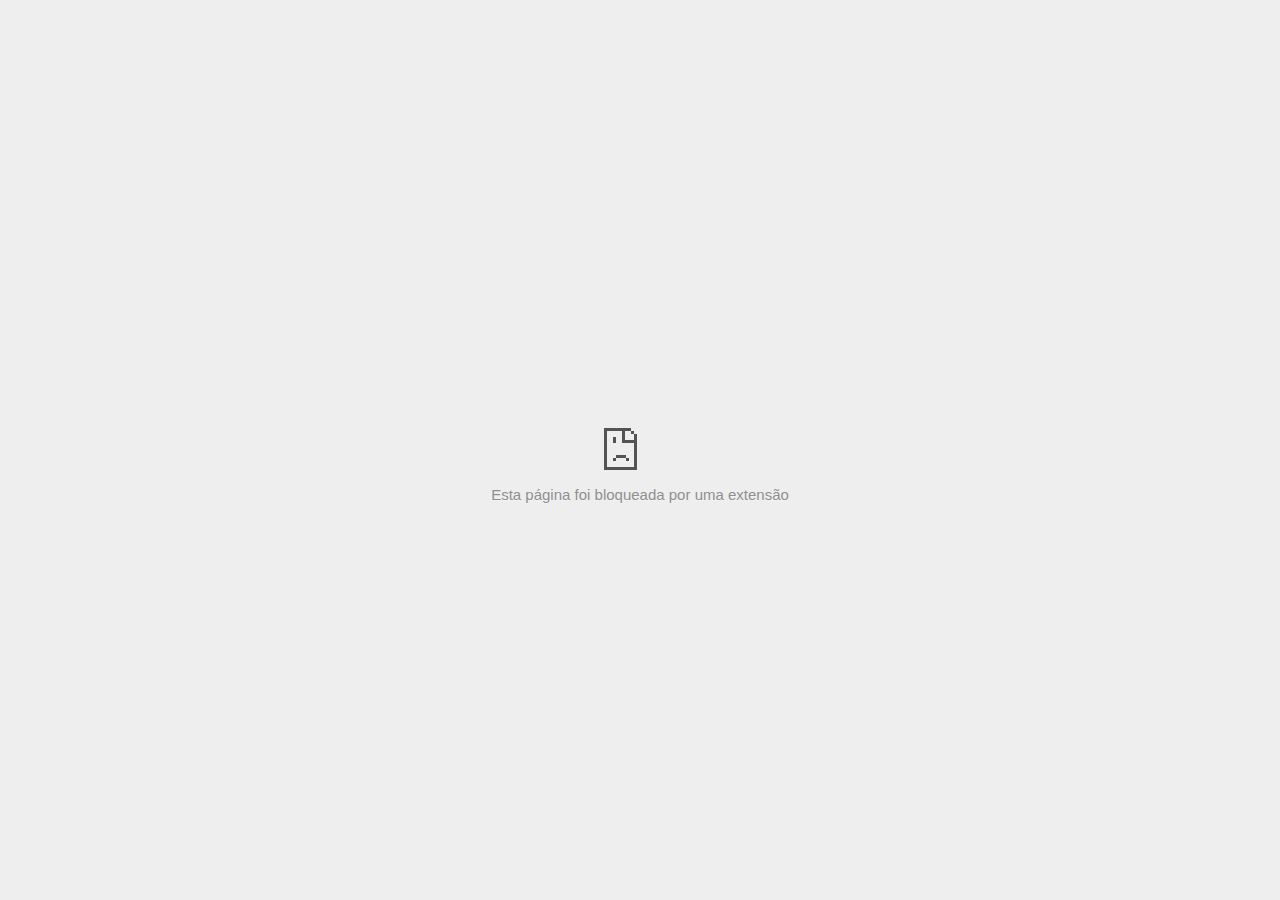
<file: assets/Paginas WEB/Homem-Aranha Sem Volta Para Casa_ Todos os atores já confirmados no elenco do filme_files/container.html>
<!DOCTYPE html>
<!-- saved from url=(0029)chrome-error://chromewebdata/ -->
<html dir="ltr" lang="pt" subframe=""><head><meta http-equiv="Content-Type" content="text/html; charset=UTF-8">
  
  <meta name="color-scheme" content="light dark">
  <meta name="theme-color" content="#fff">
  <meta name="viewport" content="width=device-width, initial-scale=1.0,
                                 maximum-scale=1.0, user-scalable=no">
  <title>d4973cfb4969edde8afe9d4e38bcd074.safeframe.googlesyndication.com</title>
  <style>/* Copyright 2017 The Chromium Authors. All rights reserved.
 * Use of this source code is governed by a BSD-style license that can be
 * found in the LICENSE file. */

a {
  color: var(--link-color);
}

body {
  --background-color: #fff;
  --error-code-color: var(--google-gray-700);
  --google-blue-100: rgb(210, 227, 252);
  --google-blue-300: rgb(138, 180, 248);
  --google-blue-600: rgb(26, 115, 232);
  --google-blue-700: rgb(25, 103, 210);
  --google-gray-100: rgb(241, 243, 244);
  --google-gray-300: rgb(218, 220, 224);
  --google-gray-500: rgb(154, 160, 166);
  --google-gray-50: rgb(248, 249, 250);
  --google-gray-600: rgb(128, 134, 139);
  --google-gray-700: rgb(95, 99, 104);
  --google-gray-800: rgb(60, 64, 67);
  --google-gray-900: rgb(32, 33, 36);
  --heading-color: var(--google-gray-900);
  --link-color: rgb(88, 88, 88);
  --popup-container-background-color: rgba(0,0,0,.65);
  --primary-button-fill-color-active: var(--google-blue-700);
  --primary-button-fill-color: var(--google-blue-600);
  --primary-button-text-color: #fff;
  --quiet-background-color: rgb(247, 247, 247);
  --secondary-button-border-color: var(--google-gray-500);
  --secondary-button-fill-color: #fff;
  --secondary-button-hover-border-color: var(--google-gray-600);
  --secondary-button-hover-fill-color: var(--google-gray-50);
  --secondary-button-text-color: var(--google-gray-700);
  --small-link-color: var(--google-gray-700);
  --text-color: var(--google-gray-700);
  background: var(--background-color);
  color: var(--text-color);
  word-wrap: break-word;
}

.nav-wrapper .secondary-button {
  background: var(--secondary-button-fill-color);
  border: 1px solid var(--secondary-button-border-color);
  color: var(--secondary-button-text-color);
  float: none;
  margin: 0;
  padding: 8px 16px;
}

.hidden {
  display: none;
}

html {
  -webkit-text-size-adjust: 100%;
  font-size: 125%;
}

.icon {
  background-repeat: no-repeat;
  background-size: 100%;
}

@media (prefers-color-scheme: dark) {
  body {
    --background-color: var(--google-gray-900);
    --error-code-color: var(--google-gray-500);
    --heading-color: var(--google-gray-500);
    --link-color: var(--google-blue-300);
    --primary-button-fill-color-active: rgb(129, 162, 208);
    --primary-button-fill-color: var(--google-blue-300);
    --primary-button-text-color: var(--google-gray-900);
    --quiet-background-color: var(--background-color);
    --secondary-button-border-color: var(--google-gray-700);
    --secondary-button-fill-color: var(--google-gray-900);
    --secondary-button-hover-fill-color: rgb(48, 51, 57);
    --secondary-button-text-color: var(--google-blue-300);
    --small-link-color: var(--google-blue-300);
    --text-color: var(--google-gray-500);
  }
}
</style>
  <style>/* Copyright 2014 The Chromium Authors. All rights reserved.
   Use of this source code is governed by a BSD-style license that can be
   found in the LICENSE file. */

button {
  border: 0;
  border-radius: 4px;
  box-sizing: border-box;
  color: var(--primary-button-text-color);
  cursor: pointer;
  float: right;
  font-size: .875em;
  margin: 0;
  padding: 8px 16px;
  transition: box-shadow 150ms cubic-bezier(0.4, 0, 0.2, 1);
  user-select: none;
}

[dir='rtl'] button {
  float: left;
}

.bad-clock button,
.captive-portal button,
.https-only button,
.insecure-form button,
.lookalike-url button,
.main-frame-blocked button,
.neterror button,
.pdf button,
.ssl button,
.safe-browsing-billing button {
  background: var(--primary-button-fill-color);
}

button:active {
  background: var(--primary-button-fill-color-active);
  outline: 0;
}

#debugging {
  display: inline;
  overflow: auto;
}

.debugging-content {
  line-height: 1em;
  margin-bottom: 0;
  margin-top: 1em;
}

.debugging-content-fixed-width {
  display: block;
  font-family: monospace;
  font-size: 1.2em;
  margin-top: 0.5em;
}

.debugging-title {
  font-weight: bold;
}

#details {
  margin: 0 0 50px;
}

#details p:not(:first-of-type) {
  margin-top: 20px;
}

.secondary-button:active {
  border-color: white;
  box-shadow: 0 1px 2px 0 rgba(60, 64, 67, .3),
      0 2px 6px 2px rgba(60, 64, 67, .15);
}

.secondary-button:hover {
  background: var(--secondary-button-hover-fill-color);
  border-color: var(--secondary-button-hover-border-color);
  text-decoration: none;
}

.error-code {
  color: var(--error-code-color);
  font-size: .8em;
  margin-top: 12px;
  text-transform: uppercase;
}

#error-debugging-info {
  font-size: 0.8em;
}

h1 {
  color: var(--heading-color);
  font-size: 1.6em;
  font-weight: normal;
  line-height: 1.25em;
  margin-bottom: 16px;
}

h2 {
  font-size: 1.2em;
  font-weight: normal;
}

.icon {
  height: 72px;
  margin: 0 0 40px;
  width: 72px;
}

input[type=checkbox] {
  opacity: 0;
}

input[type=checkbox]:focus ~ .checkbox::after {
  outline: -webkit-focus-ring-color auto 5px;
}

.interstitial-wrapper {
  box-sizing: border-box;
  font-size: 1em;
  line-height: 1.6em;
  margin: 14vh auto 0;
  max-width: 600px;
  width: 100%;
}

#main-message > p {
  display: inline;
}

#extended-reporting-opt-in {
  font-size: .875em;
  margin-top: 32px;
}

#extended-reporting-opt-in label {
  display: grid;
  grid-template-columns: 1.8em 1fr;
  position: relative;
}

#enhanced-protection-message {
  border-radius: 4px;
  font-size: 1em;
  margin-top: 32px;
  padding: 10px 5px;
}

#enhanced-protection-message label {
  display: grid;
  grid-template-columns: 2.5em 1fr;
  position: relative;
}

#enhanced-protection-message div {
  margin: 0.5em;
}

#enhanced-protection-message .icon {
  height: 1.5em;
  vertical-align: middle;
  width: 1.5em;
}

.nav-wrapper {
  margin-top: 51px;
}

.nav-wrapper::after {
  clear: both;
  content: '';
  display: table;
  width: 100%;
}

.small-link {
  color: var(--small-link-color);
  font-size: .875em;
}

.checkboxes {
  flex: 0 0 24px;
}

.checkbox {
  --padding: .9em;
  background: transparent;
  display: block;
  height: 1em;
  left: -1em;
  padding-inline-start: var(--padding);
  position: absolute;
  right: 0;
  top: -.5em;
  width: 1em;
}

.checkbox::after {
  border: 1px solid white;
  border-radius: 2px;
  content: '';
  height: 1em;
  left: var(--padding);
  position: absolute;
  top: var(--padding);
  width: 1em;
}

.checkbox::before {
  background: transparent;
  border: 2px solid white;
  border-inline-end-width: 0;
  border-top-width: 0;
  content: '';
  height: .2em;
  left: calc(.3em + var(--padding));
  opacity: 0;
  position: absolute;
  top: calc(.3em  + var(--padding));
  transform: rotate(-45deg);
  width: .5em;
}

input[type=checkbox]:checked ~ .checkbox::before {
  opacity: 1;
}

#recurrent-error-message {
  background: #ededed;
  border-radius: 4px;
  margin-bottom: 16px;
  margin-top: 12px;
  padding: 12px 16px;
}

.showing-recurrent-error-message #extended-reporting-opt-in {
  margin-top: 16px;
}

.showing-recurrent-error-message #enhanced-protection-message {
  margin-top: 16px;
}

@media (max-width: 700px) {
  .interstitial-wrapper {
    padding: 0 10%;
  }

  #error-debugging-info {
    overflow: auto;
  }
}

@media (max-width: 420px) {
  button,
  [dir='rtl'] button,
  .small-link {
    float: none;
    font-size: .825em;
    font-weight: 500;
    margin: 0;
    width: 100%;
  }

  button {
    padding: 16px 24px;
  }

  #details {
    margin: 20px 0 20px 0;
  }

  #details p:not(:first-of-type) {
    margin-top: 10px;
  }

  .secondary-button:not(.hidden) {
    display: block;
    margin-top: 20px;
    text-align: center;
    width: 100%;
  }

  .interstitial-wrapper {
    padding: 0 5%;
  }

  #extended-reporting-opt-in {
    margin-top: 24px;
  }

  #enhanced-protection-message {
    margin-top: 24px;
  }

  .nav-wrapper {
    margin-top: 30px;
  }
}

/**
 * Mobile specific styling.
 * Navigation buttons are anchored to the bottom of the screen.
 * Details message replaces the top content in its own scrollable area.
 */

@media (max-width: 420px) {
  .nav-wrapper .secondary-button {
    border: 0;
    margin: 16px 0 0;
    margin-inline-end: 0;
    padding-bottom: 16px;
    padding-top: 16px;
  }
}

/* Fixed nav. */
@media (min-width: 240px) and (max-width: 420px) and
       (min-height: 401px),
       (min-width: 421px) and (min-height: 240px) and
       (max-height: 560px) {
  body .nav-wrapper {
    background: var(--background-color);
    bottom: 0;
    box-shadow: 0 -12px 24px var(--background-color);
    left: 0;
    margin: 0 auto;
    max-width: 736px;
    padding-inline-end: 24px;
    padding-inline-start: 24px;
    position: fixed;
    right: 0;
    width: 100%;
    z-index: 2;
  }

  .interstitial-wrapper {
    max-width: 736px;
  }

  #details,
  #main-content {
    padding-bottom: 40px;
  }

  #details {
    padding-top: 5.5vh;
  }

  button.small-link {
    color: var(--google-blue-600);
  }
}

@media (max-width: 420px) and (orientation: portrait),
       (max-height: 560px) {
  body {
    margin: 0 auto;
  }

  button,
  [dir='rtl'] button,
  button.small-link,
  .nav-wrapper .secondary-button {
    font-family: Roboto-Regular,Helvetica;
    font-size: .933em;
    margin: 6px 0;
    transform: translatez(0);
  }

  .nav-wrapper {
    box-sizing: border-box;
    padding-bottom: 8px;
    width: 100%;
  }

  #details {
    box-sizing: border-box;
    height: auto;
    margin: 0;
    opacity: 1;
    transition: opacity 250ms cubic-bezier(0.4, 0, 0.2, 1);
  }

  #details.hidden,
  #main-content.hidden {
    height: 0;
    opacity: 0;
    overflow: hidden;
    padding-bottom: 0;
    transition: none;
  }

  h1 {
    font-size: 1.5em;
    margin-bottom: 8px;
  }

  .icon {
    margin-bottom: 5.69vh;
  }

  .interstitial-wrapper {
    box-sizing: border-box;
    margin: 7vh auto 12px;
    padding: 0 24px;
    position: relative;
  }

  .interstitial-wrapper p {
    font-size: .95em;
    line-height: 1.61em;
    margin-top: 8px;
  }

  #main-content {
    margin: 0;
    transition: opacity 100ms cubic-bezier(0.4, 0, 0.2, 1);
  }

  .small-link {
    border: 0;
  }

  .suggested-left > #control-buttons,
  .suggested-right > #control-buttons {
    float: none;
    margin: 0;
  }
}

@media (min-width: 421px) and (min-height: 500px) and (max-height: 560px) {
  .interstitial-wrapper {
    margin-top: 10vh;
  }
}

@media (min-height: 400px) and (orientation:portrait) {
  .interstitial-wrapper {
    margin-bottom: 145px;
  }
}

@media (min-height: 299px) {
  .nav-wrapper {
    padding-bottom: 16px;
  }
}

@media (max-height: 560px) and (min-height: 240px) and (orientation:landscape) {
  .extended-reporting-has-checkbox #details {
    padding-bottom: 80px;
  }
}

@media (min-height: 500px) and (max-height: 650px) and (max-width: 414px) and
       (orientation: portrait) {
  .interstitial-wrapper {
    margin-top: 7vh;
  }
}

@media (min-height: 650px) and (max-width: 414px) and (orientation: portrait) {
  .interstitial-wrapper {
    margin-top: 10vh;
  }
}

/* Small mobile screens. No fixed nav. */
@media (max-height: 400px) and (orientation: portrait),
       (max-height: 239px) and (orientation: landscape),
       (max-width: 419px) and (max-height: 399px) {
  .interstitial-wrapper {
    display: flex;
    flex-direction: column;
    margin-bottom: 0;
  }

  #details {
    flex: 1 1 auto;
    order: 0;
  }

  #main-content {
    flex: 1 1 auto;
    order: 0;
  }

  .nav-wrapper {
    flex: 0 1 auto;
    margin-top: 8px;
    order: 1;
    padding-inline-end: 0;
    padding-inline-start: 0;
    position: relative;
    width: 100%;
  }

  button,
  .nav-wrapper .secondary-button {
    padding: 16px 24px;
  }

  button.small-link {
    color: var(--google-blue-600);
  }
}

@media (max-width: 239px) and (orientation: portrait) {
  .nav-wrapper {
    padding-inline-end: 0;
    padding-inline-start: 0;
  }
}
</style>
  <style>/* Copyright 2013 The Chromium Authors. All rights reserved.
 * Use of this source code is governed by a BSD-style license that can be
 * found in the LICENSE file. */

/* Don't use the main frame div when the error is in a subframe. */
html[subframe] #main-frame-error {
  display: none;
}

/* Don't use the subframe error div when the error is in a main frame. */
html:not([subframe]) #sub-frame-error {
  display: none;
}

h1 {
  margin-top: 0;
  word-wrap: break-word;
}

h1 span {
  font-weight: 500;
}

a {
  text-decoration: none;
}

.icon {
  -webkit-user-select: none;
  display: inline-block;
}

.icon-generic {
  /* Can't access chrome://theme/IDR_ERROR_NETWORK_GENERIC from an untrusted
   * renderer process, so embed the resource manually. */
  content: -webkit-image-set(
      url([data-uri]) 1x,
      url([data-uri]) 2x);
}

.icon-offline {
  content: -webkit-image-set(
      url([data-uri]) 1x,
      url([data-uri]) 2x);
  position: relative;
}

.icon-disabled {
  content: -webkit-image-set(
      url([data-uri]) 1x,
      url([data-uri]) 2x);
  width: 112px;
}

.hidden {
  display: none;
}

#suggestions-list a {
  color: var(--google-blue-600);
}

#suggestions-list p {
  margin-block-end: 0;
}

#suggestions-list ul {
  margin-top: 0;
}

.single-suggestion {
  list-style-type: none;
  padding-inline-start: 0;
}

#error-information-button {
  content: url([data-uri]);
  height: 24px;
  vertical-align: -.15em;
  width: 24px;
}

.use-popup-container#error-information-popup-container
  #error-information-popup {
  align-items: center;
  background-color: var(--popup-container-background-color);
  display: flex;
  height: 100%;
  left: 0;
  position: fixed;
  top: 0;
  width: 100%;
  z-index: 100;
}

.use-popup-container#error-information-popup-container
  #error-information-popup-content > p {
  margin-bottom: 11px;
  margin-inline-start: 20px;
}

.use-popup-container#error-information-popup-container #suggestions-list ul {
  margin-inline-start: 15px;
}

.use-popup-container#error-information-popup-container
  #error-information-popup-box {
  background-color: var(--background-color);
  left: 5%;
  padding-bottom: 15px;
  padding-top: 15px;
  position: fixed;
  width: 90%;
  z-index: 101;
}

.use-popup-container#error-information-popup-container div.error-code {
  margin-inline-start: 20px;
}

.use-popup-container#error-information-popup-container #suggestions-list p {
  margin-inline-start: 20px;
}

:not(.use-popup-container)#error-information-popup-container
  #error-information-popup-close {
  display: none;
}

#error-information-popup-close {
  margin-bottom: 0;
  margin-inline-end: 35px;
  margin-top: 15px;
  text-align: end;
}

.link-button {
  color: rgb(66, 133, 244);
  display: inline-block;
  font-weight: bold;
  text-transform: uppercase;
}

#sub-frame-error-details {

  color: #8F8F8F;

  /* Not done on mobile for performance reasons. */
  text-shadow: 0 1px 0 rgba(255,255,255,0.3);

}

[jscontent=hostName],
[jscontent=failedUrl] {
  overflow-wrap: break-word;
}

.secondary-button {
  background: #d9d9d9;
  color: #696969;
  margin-inline-end: 16px;
}

.snackbar {
  background: #323232;
  border-radius: 2px;
  bottom: 24px;
  box-sizing: border-box;
  color: #fff;
  font-size: .87em;
  left: 24px;
  max-width: 568px;
  min-width: 288px;
  opacity: 0;
  padding: 16px 24px 12px;
  position: fixed;
  transform: translateY(90px);
  will-change: opacity, transform;
  z-index: 999;
}

.snackbar-show {
  -webkit-animation:
    show-snackbar 250ms cubic-bezier(0, 0, 0.2, 1) forwards,
    hide-snackbar 250ms cubic-bezier(0.4, 0, 1, 1) forwards 5s;
}

@-webkit-keyframes show-snackbar {
  100% {
    opacity: 1;
    transform: translateY(0);
  }
}

@-webkit-keyframes hide-snackbar {
  0% {
    opacity: 1;
    transform: translateY(0);
  }
  100% {
    opacity: 0;
    transform: translateY(90px);
  }
}

.suggestions {
  margin-top: 18px;
}

.suggestion-header {
  font-weight: bold;
  margin-bottom: 4px;
}

.suggestion-body {
  color: #777;
}

/* Decrease padding at low sizes. */
@media (max-width: 640px), (max-height: 640px) {
  h1 {
    margin: 0 0 15px;
  }
  .suggestions {
    margin-top: 10px;
  }
  .suggestion-header {
    margin-bottom: 0;
  }
}

#download-link,
#download-link-clicked {
  margin-bottom: 30px;
  margin-top: 30px;
}

#download-link-clicked {
  color: #BBB;
}

#download-link::before,
#download-link-clicked::before {
  content: url([data-uri]);
  display: inline-block;
  margin-inline-end: 4px;
  vertical-align: -webkit-baseline-middle;
}

#download-link-clicked::before {
  opacity: 0;
  width: 0;
}

#offline-content-list-visibility-card {
  border: 1px solid white;
  border-radius: 8px;
  display: flex;
  font-size: .8em;
  justify-content: space-between;
  line-height: 1;
}

#offline-content-list.list-hidden #offline-content-list-visibility-card {
  border-color: rgb(218, 220, 224);
}

#offline-content-list-visibility-card > div {
  padding: 1em;
}

#offline-content-list-title {
  color: var(--google-gray-700);
}

#offline-content-list-show-text,
#offline-content-list-hide-text {
  color: rgb(66, 133, 244);
}

/* Hides the "hide" text div when the offline content list is collapsed/hidden
 * and, alternatively, hides the "show" text div when the offline content list
 * is expanded/shown.
 */
#offline-content-list.list-hidden #offline-content-list-hide-text,
#offline-content-list:not(.list-hidden) #offline-content-list-show-text {
  display: none;
}

/* Controls the animation of the offline content list when it is expanded/shown.
 */
#offline-content-suggestions {
  /* Max-height has to be set for the height animation to work. The chosen value
   * is a little greater than the maximum height the list will have, when all
   * suggestions have images, so that it is never clamped. This makes so that
   * when the actual height is smaller then the animation is not as smooth.
   */
  max-height: 27em;
  transition: max-height 200ms ease-in, visibility 0s 200ms,
              opacity 200ms 200ms linear;
}

/* Controls the animation of the offline content list when it is
 * collapsed/hidden.
 */
#offline-content-list.list-hidden #offline-content-suggestions {
  max-height: 0;
  opacity: 0;
  transition: opacity 200ms linear, visibility 0s 200ms,
              max-height 200ms 200ms ease-out;
  visibility: hidden;
}

#offline-content-list {
  margin-inline-start: -5%;
  width: 110%;
}

/* The selectors below adjust the "overflow" of the suggestion cards contents
 * based on the same screen size based strategy used for the main frame, which
 * is applied by the `interstitial-wrapper` class. */
@media (max-width: 420px)  {
  #offline-content-list {
    margin-inline-start: -2.5%;
    width: 105%;
  }
}
@media (max-width: 420px) and (orientation: portrait),
       (max-height: 560px) {
  #offline-content-list {
    margin-inline-start: -12px;
    width: calc(100% + 24px);
  }
}

.suggestion-with-image .offline-content-suggestion-thumbnail {
  flex-basis: 8.2em;
  flex-shrink: 0;
}

.suggestion-with-image .offline-content-suggestion-thumbnail > img {
  height: 100%;
  width: 100%;
}

.suggestion-with-image #offline-content-list:not(.is-rtl)
.offline-content-suggestion-thumbnail > img {
  border-bottom-right-radius: 7px;
  border-top-right-radius: 7px;
}

.suggestion-with-image #offline-content-list.is-rtl
.offline-content-suggestion-thumbnail > img {
  border-bottom-left-radius: 7px;
  border-top-left-radius: 7px;
}

.suggestion-with-icon .offline-content-suggestion-thumbnail {
  align-items: center;
  display: flex;
  justify-content: center;
  min-height: 4.2em;
  min-width: 4.2em;
}

.suggestion-with-icon .offline-content-suggestion-thumbnail > div {
  align-items: center;
  background-color: rgb(241, 243, 244);
  border-radius: 50%;
  display: flex;
  height: 2.3em;
  justify-content: center;
  width: 2.3em;
}

.suggestion-with-icon .offline-content-suggestion-thumbnail > div > img {
  height: 1.45em;
  width: 1.45em;
}

.offline-content-suggestion-favicon {
  height: 1em;
  margin-inline-end: 0.4em;
  width: 1.4em;
}

.offline-content-suggestion-favicon > img {
  height: 1.4em;
  width: 1.4em;
}

.no-favicon .offline-content-suggestion-favicon {
  display: none;
}

.image-video {
  content: url([data-uri]);
}

.image-music-note {
  content: url([data-uri]);
}

.image-earth {
  content: url([data-uri]);
}

.image-file {
  content: url([data-uri]);
}

.offline-content-suggestion-texts {
  display: flex;
  flex-direction: column;
  justify-content: space-between;
  line-height: 1.3;
  padding: .9em;
  width: 100%;
}

.offline-content-suggestion-title {
  -webkit-box-orient: vertical;
  -webkit-line-clamp: 3;
  color: rgb(32, 33, 36);
  display: -webkit-box;
  font-size: 1.1em;
  overflow: hidden;
  text-overflow: ellipsis;
}

div.offline-content-suggestion {
  align-items: stretch;
  border: 1px solid rgb(218, 220, 224);
  border-radius: 8px;
  display: flex;
  justify-content: space-between;
  margin-bottom: .8em;
}

.suggestion-with-image {
  flex-direction: row;
  height: 8.2em;
  max-height: 8.2em;
}

.suggestion-with-icon {
  flex-direction: row-reverse;
  height: 4.2em;
  max-height: 4.2em;
}

.suggestion-with-icon .offline-content-suggestion-title {
  -webkit-line-clamp: 1;
  word-break: break-all;
}

.suggestion-with-icon .offline-content-suggestion-texts {
  padding-inline-start: 0;
}

.offline-content-suggestion-attribution-freshness {
  color: rgb(95, 99, 104);
  display: flex;
  font-size: .8em;
  line-height: 1.7em;
}

.offline-content-suggestion-attribution {
  -webkit-box-orient: vertical;
  -webkit-line-clamp: 1;
  display: -webkit-box;
  flex-shrink: 1;
  margin-inline-end: 0.3em;
  overflow: hidden;
  overflow-wrap: break-word;
  text-overflow: ellipsis;
  word-break: break-all;
}

.no-attribution .offline-content-suggestion-attribution {
  display: none;
}

.offline-content-suggestion-freshness::before {
  content: '-';
  display: inline-block;
  flex-shrink: 0;
  margin-inline-end: .1em;
  margin-inline-start: .1em;
}

.no-attribution .offline-content-suggestion-freshness::before {
  display: none;
}

.offline-content-suggestion-freshness {
  flex-shrink: 0;
}

.suggestion-with-image .offline-content-suggestion-pin-spacer {
  flex-grow: 100;
  flex-shrink: 1;
}

.suggestion-with-image .offline-content-suggestion-pin {
  content: url([data-uri]);
  flex-shrink: 0;
  height: 1.4em;
  margin-inline-start: .4em;
  width: 1.4em;
}

/* Controls the animation (and a bit more) of the launch-downloads-home action
 * button when the offline content list is expanded/shown.
 */
#offline-content-list-action {
  text-align: center;
  transition: visibility 0s 200ms, opacity 200ms 200ms linear;
}

/* Controls the animation of the launch-downloads-home action button when the
 * offline content list is collapsed/hidden.
 */
#offline-content-list.list-hidden #offline-content-list-action {
  opacity: 0;
  transition: opacity 200ms linear, visibility 0s 200ms;
  visibility: hidden;
}

#cancel-save-page-button {
  background-image: url([data-uri]);
  background-position: right 27px center;
  background-repeat: no-repeat;
  border: 1px solid var(--google-gray-300);
  border-radius: 5px;
  color: var(--google-gray-700);
  margin-bottom: 26px;
  padding-bottom: 16px;
  padding-inline-end: 88px;
  padding-inline-start: 16px;
  padding-top: 16px;
  text-align: start;
}

html[dir='rtl'] #cancel-save-page-button {
  background-position: left 27px center;
}

#save-page-for-later-button {
  display: flex;
  justify-content: start;
}

#save-page-for-later-button a::before {
  content: url([data-uri]);
  display: inline-block;
  margin-inline-end: 4px;
  vertical-align: -webkit-baseline-middle;
}

.hidden#save-page-for-later-button {
  display: none;
}

/* Don't allow overflow when in a subframe. */
html[subframe] body {
  overflow: hidden;
}

#sub-frame-error {
  -webkit-align-items: center;
  -webkit-flex-flow: column;
  -webkit-justify-content: center;
  background-color: #DDD;
  display: -webkit-flex;
  height: 100%;
  left: 0;
  position: absolute;
  text-align: center;
  top: 0;
  transition: background-color 200ms ease-in-out;
  width: 100%;
}

#sub-frame-error:hover {
  background-color: #EEE;
}

#sub-frame-error .icon-generic {
  margin: 0 0 16px;
}

#sub-frame-error-details {
  margin: 0 10px;
  text-align: center;
  visibility: hidden;
}

/* Show details only when hovering. */
#sub-frame-error:hover #sub-frame-error-details {
  visibility: visible;
}

/* If the iframe is too small, always hide the error code. */
/* TODO(mmenke): See if overflow: no-display works better, once supported. */
@media (max-width: 200px), (max-height: 95px) {
  #sub-frame-error-details {
    display: none;
  }
}

/* Adjust icon for small embedded frames in apps. */
@media (max-height: 100px) {
  #sub-frame-error .icon-generic {
    height: auto;
    margin: 0;
    padding-top: 0;
    width: 25px;
  }
}

/* details-button is special; it's a <button> element that looks like a link. */
#details-button {
  box-shadow: none;
  min-width: 0;
}

/* Styles for platform dependent separation of controls and details button. */
.suggested-left > #control-buttons,
.suggested-right > #details-button {
  float: left;
}

.suggested-right > #control-buttons,
.suggested-left > #details-button {
  float: right;
}

.suggested-left .secondary-button {
  margin-inline-end: 0;
  margin-inline-start: 16px;
}

#details-button.singular {
  float: none;
}

/* download-button shows both icon and text. */
#download-button {
  padding-bottom: 4px;
  padding-top: 4px;
  position: relative;
}

#download-button::before {
  background: -webkit-image-set(
      url([data-uri]) 1x,
      url([data-uri]) 2x)
    no-repeat;
  content: '';
  display: inline-block;
  height: 24px;
  margin-inline-end: 4px;
  margin-inline-start: -4px;
  vertical-align: middle;
  width: 24px;
}

#download-button:disabled {
  background: rgb(180, 206, 249);
  color: rgb(255, 255, 255);
}

#buttons::after {
  clear: both;
  content: '';
  display: block;
  width: 100%;
}

/* Offline page */
html[dir='rtl'] .runner-container,
html[dir='rtl'].offline .icon-offline {
  transform: scaleX(-1);
}

.offline {
  transition: filter 1.5s cubic-bezier(0.65, 0.05, 0.36, 1),
              background-color 1.5s cubic-bezier(0.65, 0.05, 0.36, 1);

  will-change: filter, background-color;

}

.offline body {
  transition: background-color 1.5s cubic-bezier(0.65, 0.05, 0.36, 1);
}

.offline #main-message > p {
  display: none;
}

.offline.inverted {
  background-color: #fff;
  filter: invert(1);
}

.offline.inverted body {
  background-color: #fff;
}

.offline .interstitial-wrapper {
  color: var(--text-color);
  font-size: 1em;
  line-height: 1.55;
  margin: 0 auto;
  max-width: 600px;
  padding-top: 100px;
  position: relative;
  width: 100%;
}

.offline .runner-container {
  direction: ltr;
  height: 150px;
  max-width: 600px;
  overflow: hidden;
  position: absolute;
  top: 35px;
  width: 44px;
}

.offline .runner-container:focus {
  outline: none;
}

.offline .runner-container:focus-visible {
  outline: 3px solid var(--google-blue-300);
}

.offline .runner-canvas {
  height: 150px;
  max-width: 600px;
  opacity: 1;
  overflow: hidden;
  position: absolute;
  top: 0;
  z-index: 10;
}

.offline .controller {
  height: 100vh;
  left: 0;
  position: absolute;
  top: 0;
  width: 100vw;
  z-index: 9;
}

#offline-resources {
  display: none;
}

#offline-instruction {
  image-rendering: pixelated;
  left: 0;
  margin: auto;
  position: absolute;
  right: 0;
  top: 60px;
  width: fit-content;
}

.offline-runner-live-region {
  bottom: 0;
  clip-path: polygon(0 0, 0 0, 0 0);
  color: var(--background-color);
  display: block;
  font-size: xx-small;
  overflow: hidden;
  position: absolute;
  text-align: center;
  transition: color 1.5s cubic-bezier(0.65, 0.05, 0.36, 1);
  user-select: none;
}

/* Custom toggle */
.slow-speed-option {
  align-items: center;
  background: var(--google-gray-50);
  border-radius: 24px/50%;
  bottom: 0;
  color: var(--error-code-color);
  display: inline-flex;
  font-size: 1em;
  left: 0;
  line-height: 1.1em;
  margin: 5px auto;
  padding: 2px 12px 3px 20px;
  position: absolute;
  right: 0;
  width: max-content;
  z-index: 999;
}

.slow-speed-option.hidden {
  display: none;
}

.slow-speed-option [type=checkbox] {
  opacity: 0;
  pointer-events: none;
  position: absolute;
}

.slow-speed-option .slow-speed-toggle {
  cursor: pointer;
  margin-inline-start: 8px;
  padding: 8px 4px;
  position: relative;
}

.slow-speed-option [type=checkbox]:disabled ~ .slow-speed-toggle {
  cursor: default;
}

.slow-speed-option-label [type=checkbox] {
  opacity: 0;
  pointer-events: none;
  position: absolute;
}

.slow-speed-option .slow-speed-toggle::before,
.slow-speed-option .slow-speed-toggle::after {
  content: '';
  display: block;
  margin: 0 3px;
  transition: all 100ms cubic-bezier(0.4, 0, 1, 1);
}

.slow-speed-option .slow-speed-toggle::before {
  background: rgb(189,193,198);
  border-radius: 0.65em;
  height: 0.9em;
  width: 2em;
}

.slow-speed-option .slow-speed-toggle::after {
  background: #fff;
  border-radius: 50%;
  box-shadow: 0 1px 3px 0 rgb(0 0 0 / 40%);
  height: 1.2em;
  position: absolute;
  top: 51%;
  transform: translate(-20%, -50%);
  width: 1.1em;
}

.slow-speed-option [type=checkbox]:focus + .slow-speed-toggle {
  box-shadow: 0 0 8px rgb(94, 158, 214);
  outline: 1px solid rgb(93, 157, 213);
}

.slow-speed-option [type=checkbox]:checked + .slow-speed-toggle::before {
  background: var(--google-blue-600);
  opacity: 0.5;
}

.slow-speed-option [type=checkbox]:checked + .slow-speed-toggle::after {
  background: var(--google-blue-600);
  transform: translate(calc(2em - 90%), -50%);
}

.slow-speed-option [type=checkbox]:checked:disabled +
  .slow-speed-toggle::before {
  background: rgb(189,193,198);
}

.slow-speed-option [type=checkbox]:checked:disabled +
  .slow-speed-toggle::after {
  background: var(--google-gray-50);
}

@media (max-width: 420px) {
  #download-button {
    padding-bottom: 12px;
    padding-top: 12px;
  }

  .suggested-left > #control-buttons,
  .suggested-right > #control-buttons {
    float: none;
  }

  .snackbar {
    border-radius: 0;
    bottom: 0;
    left: 0;
    width: 100%;
  }
}

@media (max-height: 350px) {
  h1 {
    margin: 0 0 15px;
  }

  .icon-offline {
    margin: 0 0 10px;
  }

  .interstitial-wrapper {
    margin-top: 5%;
  }

  .nav-wrapper {
    margin-top: 30px;
  }
}

@media (min-width: 420px) and (max-width: 736px) and
       (min-height: 240px) and (max-height: 420px) and
       (orientation:landscape) {
  .interstitial-wrapper {
    margin-bottom: 100px;
  }
}

@media (max-width: 360px) and (max-height: 480px) {
  .offline .interstitial-wrapper {
    padding-top: 60px;
  }

  .offline .runner-container {
    top: 8px;
  }
}

@media (min-height: 240px) and (orientation: landscape) {
  .offline .interstitial-wrapper {
    margin-bottom: 90px;
  }

  .icon-offline {
    margin-bottom: 20px;
  }
}

@media (max-height: 320px) and (orientation: landscape) {
  .icon-offline {
    margin-bottom: 0;
  }

  .offline .runner-container {
    top: 10px;
  }
}

@media (max-width: 240px) {
  button {
    padding-inline-end: 12px;
    padding-inline-start: 12px;
  }

  .interstitial-wrapper {
    overflow: inherit;
    padding: 0 8px;
  }
}

@media (max-width: 120px) {
  button {
    width: auto;
  }
}

.arcade-mode,
.arcade-mode .runner-container,
.arcade-mode .runner-canvas {
  image-rendering: pixelated;
  max-width: 100%;
  overflow: hidden;
}

.arcade-mode #buttons,
.arcade-mode #main-content {
  opacity: 0;
  overflow: hidden;
}

.arcade-mode .interstitial-wrapper {
  height: 100vh;
  max-width: 100%;
  overflow: hidden;
}

.arcade-mode .runner-container {
  left: 0;
  margin: auto;
  right: 0;
  transform-origin: top center;
  transition: transform 250ms cubic-bezier(0.4, 0, 1, 1) 400ms;
  z-index: 2;
}

@media (prefers-color-scheme: dark) {
  .icon {
    filter: invert(1);
  }

  .offline .runner-canvas {
    filter: invert(1);
  }

  .offline.inverted {
    background-color: var(--background-color);
    filter: invert(0);
  }

  .offline.inverted body {
    background-color: #fff;
  }

  .offline.inverted .offline-runner-live-region {
    color: #fff;
  }

  #suggestions-list a {
    color: var(--link-color);
  }

  #error-information-button {
    filter: invert(0.6);
  }

  .slow-speed-option {
    background: var(--google-gray-800);
    color: var(--google-gray-100);
  }

  .slow-speed-option .slow-speed-toggle::before,
  .slow-speed-option [type=checkbox]:checked:disabled +
    .slow-speed-toggle::before {
     background: rgb(189,193,198);
  }

  .slow-speed-option [type=checkbox]:checked + .slow-speed-toggle::after,
  .slow-speed-option [type=checkbox]:checked + .slow-speed-toggle::before {
    background: var(--google-blue-300);
  }
}
</style>
  <script>// Copyright 2013 The Chromium Authors. All rights reserved.
// Use of this source code is governed by a BSD-style license that can be
// found in the LICENSE file.

/**
 * @typedef {{
 *   downloadButtonClick: function(),
 *   reloadButtonClick: function(string),
 *   detailsButtonClick: function(),
 *   diagnoseErrorsButtonClick: function(),
 *   trackEasterEgg: function(),
 *   updateEasterEggHighScore: function(number),
 *   resetEasterEggHighScore: function(),
 *   launchOfflineItem: function(string, string),
 *   savePageForLater: function(),
 *   cancelSavePage: function(),
 *   listVisibilityChange: function(boolean),
 * }}
 */
// eslint-disable-next-line no-var
var errorPageController;

const HIDDEN_CLASS = 'hidden';

// Decodes a UTF16 string that is encoded as base64.
function decodeUTF16Base64ToString(encoded_text) {
  const data = atob(encoded_text);
  let result = '';
  for (let i = 0; i < data.length; i += 2) {
    result +=
        String.fromCharCode(data.charCodeAt(i) * 256 + data.charCodeAt(i + 1));
  }
  return result;
}

function toggleHelpBox() {
  const helpBoxOuter = document.getElementById('details');
  helpBoxOuter.classList.toggle(HIDDEN_CLASS);
  const detailsButton = document.getElementById('details-button');
  if (helpBoxOuter.classList.contains(HIDDEN_CLASS)) {
    /** @suppress {missingProperties} */
    detailsButton.innerText = detailsButton.detailsText;
  } else {
    /** @suppress {missingProperties} */
    detailsButton.innerText = detailsButton.hideDetailsText;
  }

  // Details appears over the main content on small screens.
  if (mobileNav) {
    document.getElementById('main-content').classList.toggle(HIDDEN_CLASS);
    const runnerContainer = document.querySelector('.runner-container');
    if (runnerContainer) {
      runnerContainer.classList.toggle(HIDDEN_CLASS);
    }
  }
}

function diagnoseErrors() {
  if (window.errorPageController) {
    errorPageController.diagnoseErrorsButtonClick();
  }
}

// Subframes use a different layout but the same html file.  This is to make it
// easier to support platforms that load the error page via different
// mechanisms (Currently just iOS). We also use the subframe style for portals
// as they are embedded like subframes and can't be interacted with by the user.
let isSubFrame = false;
if (window.top.location !== window.location || window.portalHost) {
  document.documentElement.setAttribute('subframe', '');
  isSubFrame = true;
}

// Re-renders the error page using |strings| as the dictionary of values.
// Used by NetErrorTabHelper to update DNS error pages with probe results.
function updateForDnsProbe(strings) {
  const context = new JsEvalContext(strings);
  jstProcess(context, document.getElementById('t'));
  onDocumentLoadOrUpdate();
}

// Adds an icon class to the list and removes classes previously set.
function updateIconClass(newClass) {
  const frameSelector = isSubFrame ? '#sub-frame-error' : '#main-frame-error';
  const iconEl = document.querySelector(frameSelector + ' .icon');

  if (iconEl.classList.contains(newClass)) {
    return;
  }

  iconEl.className = 'icon ' + newClass;
}

// Implements button clicks.  This function is needed during the transition
// between implementing these in trunk chromium and implementing them in iOS.
function reloadButtonClick(url) {
  if (window.errorPageController) {
    // 

    // 
    errorPageController.reloadButtonClick();
    // 
  } else {
    window.location = url;
  }
}

function downloadButtonClick() {
  if (window.errorPageController) {
    errorPageController.downloadButtonClick();
    const downloadButton = document.getElementById('download-button');
    downloadButton.disabled = true;
    /** @suppress {missingProperties} */
    downloadButton.textContent = downloadButton.disabledText;

    document.getElementById('download-link-wrapper')
        .classList.add(HIDDEN_CLASS);
    document.getElementById('download-link-clicked-wrapper')
        .classList.remove(HIDDEN_CLASS);
  }
}

function detailsButtonClick() {
  if (window.errorPageController) {
    errorPageController.detailsButtonClick();
  }
}

let primaryControlOnLeft = true;
// 

function setAutoFetchState(scheduled, can_schedule) {
  document.getElementById('cancel-save-page-button')
      .classList.toggle(HIDDEN_CLASS, !scheduled);
  document.getElementById('save-page-for-later-button')
      .classList.toggle(HIDDEN_CLASS, scheduled || !can_schedule);
}

function savePageLaterClick() {
  errorPageController.savePageForLater();
  // savePageForLater will eventually trigger a call to setAutoFetchState() when
  // it completes.
}

function cancelSavePageClick() {
  errorPageController.cancelSavePage();
  // setAutoFetchState is not called in response to cancelSavePage(), so do it
  // now.
  setAutoFetchState(false, true);
}

function toggleErrorInformationPopup() {
  document.getElementById('error-information-popup-container')
      .classList.toggle(HIDDEN_CLASS);
}

function launchOfflineItem(itemID, name_space) {
  errorPageController.launchOfflineItem(itemID, name_space);
}

function launchDownloadsPage() {
  errorPageController.launchDownloadsPage();
}

function getIconForSuggestedItem(item) {
  // Note: |item.content_type| contains the enum values from
  // chrome::mojom::AvailableContentType.
  switch (item.content_type) {
    case 1:  // kVideo
      return 'image-video';
    case 2:  // kAudio
      return 'image-music-note';
    case 0:  // kPrefetchedPage
    case 3:  // kOtherPage
      return 'image-earth';
  }
  return 'image-file';
}

function getSuggestedContentDiv(item, index) {
  // Note: See AvailableContentToValue in available_offline_content_helper.cc
  // for the data contained in an |item|.
  // TODO(carlosk): Present |snippet_base64| when that content becomes
  // available.
  let thumbnail = '';
  const extraContainerClasses = [];
  // html_inline.py will try to replace src attributes with data URIs using a
  // simple regex. The following is obfuscated slightly to avoid that.
  const source = 'src';
  if (item.thumbnail_data_uri) {
    extraContainerClasses.push('suggestion-with-image');
    thumbnail = `<img ${source}="${item.thumbnail_data_uri}">`;
  } else {
    extraContainerClasses.push('suggestion-with-icon');
    const iconClass = getIconForSuggestedItem(item);
    thumbnail = `<div><img class="${iconClass}"></div>`;
  }

  let favicon = '';
  if (item.favicon_data_uri) {
    favicon = `<img ${source}="${item.favicon_data_uri}">`;
  } else {
    extraContainerClasses.push('no-favicon');
  }

  if (!item.attribution_base64) {
    extraContainerClasses.push('no-attribution');
  }

  return `
  <div class="offline-content-suggestion ${extraContainerClasses.join(' ')}"
    onclick="launchOfflineItem('${item.ID}', '${item.name_space}')">
      <div class="offline-content-suggestion-texts">
        <div id="offline-content-suggestion-title-${index}"
             class="offline-content-suggestion-title">
        </div>
        <div class="offline-content-suggestion-attribution-freshness">
          <div id="offline-content-suggestion-favicon-${index}"
               class="offline-content-suggestion-favicon">
            ${favicon}
          </div>
          <div id="offline-content-suggestion-attribution-${index}"
               class="offline-content-suggestion-attribution">
          </div>
          <div class="offline-content-suggestion-freshness">
            ${item.date_modified}
          </div>
          <div class="offline-content-suggestion-pin-spacer"></div>
          <div class="offline-content-suggestion-pin"></div>
        </div>
      </div>
      <div class="offline-content-suggestion-thumbnail">
        ${thumbnail}
      </div>
  </div>`;
}

/**
 * @typedef {{
 *   ID: string,
 *   name_space: string,
 *   title_base64: string,
 *   snippet_base64: string,
 *   date_modified: string,
 *   attribution_base64: string,
 *   thumbnail_data_uri: string,
 *   favicon_data_uri: string,
 *   content_type: number,
 * }}
 */
let AvailableOfflineContent;

// Populates a list of suggested offline content.
// Note: For security reasons all content downloaded from the web is considered
// unsafe and must be securely handled to be presented on the dino page. Images
// have already been safely re-encoded but textual content -- like title and
// attribution -- must be properly handled here.
// @param {boolean} isShown
// @param {Array<AvailableOfflineContent>} suggestions
function offlineContentAvailable(isShown, suggestions) {
  if (!suggestions || !loadTimeData.valueExists('offlineContentList')) {
    return;
  }

  const suggestionsHTML = [];
  for (let index = 0; index < suggestions.length; index++) {
    suggestionsHTML.push(getSuggestedContentDiv(suggestions[index], index));
  }

  document.getElementById('offline-content-suggestions').innerHTML =
      suggestionsHTML.join('\n');

  // Sets textual web content using |textContent| to make sure it's handled as
  // plain text.
  for (let index = 0; index < suggestions.length; index++) {
    document.getElementById(`offline-content-suggestion-title-${index}`)
        .textContent =
        decodeUTF16Base64ToString(suggestions[index].title_base64);
    document.getElementById(`offline-content-suggestion-attribution-${index}`)
        .textContent =
        decodeUTF16Base64ToString(suggestions[index].attribution_base64);
  }

  const contentListElement = document.getElementById('offline-content-list');
  if (document.dir === 'rtl') {
    contentListElement.classList.add('is-rtl');
  }
  contentListElement.hidden = false;
  // The list is configured as hidden by default. Show it if needed.
  if (isShown) {
    toggleOfflineContentListVisibility(false);
  }
}

function toggleOfflineContentListVisibility(updatePref) {
  if (!loadTimeData.valueExists('offlineContentList')) {
    return;
  }

  const contentListElement = document.getElementById('offline-content-list');
  const isVisible = !contentListElement.classList.toggle('list-hidden');

  if (updatePref && window.errorPageController) {
    errorPageController.listVisibilityChanged(isVisible);
  }
}

// Called on document load, and from updateForDnsProbe().
function onDocumentLoadOrUpdate() {
  const downloadButtonVisible = loadTimeData.valueExists('downloadButton') &&
      loadTimeData.getValue('downloadButton').msg;
  const detailsButton = document.getElementById('details-button');

  // If offline content suggestions will be visible, the usual buttons will not
  // be presented.
  const offlineContentVisible =
      loadTimeData.valueExists('suggestedOfflineContentPresentation');
  if (offlineContentVisible) {
    document.querySelector('.nav-wrapper').classList.add(HIDDEN_CLASS);
    detailsButton.classList.add(HIDDEN_CLASS);

    document.getElementById('download-link').hidden = !downloadButtonVisible;
    document.getElementById('download-links-wrapper')
        .classList.remove(HIDDEN_CLASS);
    document.getElementById('error-information-popup-container')
        .classList.add('use-popup-container', HIDDEN_CLASS);
    document.getElementById('error-information-button')
        .classList.remove(HIDDEN_CLASS);
  }

  const attemptAutoFetch = loadTimeData.valueExists('attemptAutoFetch') &&
      loadTimeData.getValue('attemptAutoFetch');

  const reloadButtonVisible = loadTimeData.valueExists('reloadButton') &&
      loadTimeData.getValue('reloadButton').msg;

  const reloadButton = document.getElementById('reload-button');
  const downloadButton = document.getElementById('download-button');
  if (reloadButton.style.display === 'none' &&
      downloadButton.style.display === 'none') {
    detailsButton.classList.add('singular');
  }

  // Show or hide control buttons.
  const controlButtonDiv = document.getElementById('control-buttons');
  controlButtonDiv.hidden =
      offlineContentVisible || !(reloadButtonVisible || downloadButtonVisible);

  const iconClass = loadTimeData.valueExists('iconClass') &&
      loadTimeData.getValue('iconClass');

  updateIconClass(iconClass);

  if (!isSubFrame && iconClass === 'icon-offline') {
    document.documentElement.classList.add('offline');
    new Runner('.interstitial-wrapper');
  }
}

function onDocumentLoad() {
  // Sets up the proper button layout for the current platform.
  const buttonsDiv = document.getElementById('buttons');
  if (primaryControlOnLeft) {
    buttonsDiv.classList.add('suggested-left');
  } else {
    buttonsDiv.classList.add('suggested-right');
  }

  onDocumentLoadOrUpdate();
}

document.addEventListener('DOMContentLoaded', onDocumentLoad);
</script>
  <script>// Copyright 2015 The Chromium Authors. All rights reserved.
// Use of this source code is governed by a BSD-style license that can be
// found in the LICENSE file.

let mobileNav = false;

/**
 * For small screen mobile the navigation buttons are moved
 * below the advanced text.
 */
function onResize() {
  const helpOuterBox = document.querySelector('#details');
  const mainContent = document.querySelector('#main-content');
  const mediaQuery = '(min-width: 240px) and (max-width: 420px) and ' +
      '(min-height: 401px), ' +
      '(max-height: 560px) and (min-height: 240px) and ' +
      '(min-width: 421px)';

  const detailsHidden = helpOuterBox.classList.contains(HIDDEN_CLASS);
  const runnerContainer = document.querySelector('.runner-container');

  // Check for change in nav status.
  if (mobileNav !== window.matchMedia(mediaQuery).matches) {
    mobileNav = !mobileNav;

    // Handle showing the top content / details sections according to state.
    if (mobileNav) {
      mainContent.classList.toggle(HIDDEN_CLASS, !detailsHidden);
      helpOuterBox.classList.toggle(HIDDEN_CLASS, detailsHidden);
      if (runnerContainer) {
        runnerContainer.classList.toggle(HIDDEN_CLASS, !detailsHidden);
      }
    } else if (!detailsHidden) {
      // Non mobile nav with visible details.
      mainContent.classList.remove(HIDDEN_CLASS);
      helpOuterBox.classList.remove(HIDDEN_CLASS);
      if (runnerContainer) {
        runnerContainer.classList.remove(HIDDEN_CLASS);
      }
    }
  }
}

function setupMobileNav() {
  window.addEventListener('resize', onResize);
  onResize();
}

document.addEventListener('DOMContentLoaded', setupMobileNav);
</script>
  <script>// Copyright (c) 2014 The Chromium Authors. All rights reserved.
// Use of this source code is governed by a BSD-style license that can be
// found in the LICENSE file.

/**
 * T-Rex runner.
 * @param {string} outerContainerId Outer containing element id.
 * @param {!Object=} opt_config
 * @constructor
 * @implements {EventListener}
 * @export
 */
function Runner(outerContainerId, opt_config) {
  // Singleton
  if (Runner.instance_) {
    return Runner.instance_;
  }
  Runner.instance_ = this;

  this.outerContainerEl = document.querySelector(outerContainerId);
  this.containerEl = null;
  this.snackbarEl = null;
  // A div to intercept touch events. Only set while (playing && useTouch).
  this.touchController = null;

  this.config = opt_config || Object.assign(Runner.config, Runner.normalConfig);
  // Logical dimensions of the container.
  this.dimensions = Runner.defaultDimensions;

  this.gameType = null;
  Runner.spriteDefinition = Runner.spriteDefinitionByType['original'];

  this.altGameImageSprite = null;
  this.altGameModeActive = false;
  this.altGameModeFlashTimer = null;
  this.fadeInTimer = 0;

  this.canvas = null;
  this.canvasCtx = null;

  this.tRex = null;

  this.distanceMeter = null;
  this.distanceRan = 0;

  this.highestScore = 0;
  this.syncHighestScore = false;

  this.time = 0;
  this.runningTime = 0;
  this.msPerFrame = 1000 / FPS;
  this.currentSpeed = this.config.SPEED;
  Runner.slowDown = false;

  this.obstacles = [];

  this.activated = false; // Whether the easter egg has been activated.
  this.playing = false; // Whether the game is currently in play state.
  this.crashed = false;
  this.paused = false;
  this.inverted = false;
  this.invertTimer = 0;
  this.resizeTimerId_ = null;

  this.playCount = 0;

  // Sound FX.
  this.audioBuffer = null;

  /** @type {Object} */
  this.soundFx = {};
  this.generatedSoundFx = null;

  // Global web audio context for playing sounds.
  this.audioContext = null;

  // Images.
  this.images = {};
  this.imagesLoaded = 0;

  // Gamepad state.
  this.pollingGamepads = false;
  this.gamepadIndex = undefined;
  this.previousGamepad = null;

  if (this.isDisabled()) {
    this.setupDisabledRunner();
  } else {
    if (Runner.isAltGameModeEnabled()) {
      this.initAltGameType();
      Runner.gameType = this.gameType;
    }
    this.loadImages();

    window['initializeEasterEggHighScore'] =
        this.initializeHighScore.bind(this);
  }
}

/**
 * Default game width.
 * @const
 */
const DEFAULT_WIDTH = 600;

/**
 * Frames per second.
 * @const
 */
const FPS = 60;

/** @const */
const IS_HIDPI = window.devicePixelRatio > 1;

/** @const */
const IS_IOS = /CriOS/.test(window.navigator.userAgent);

/** @const */
const IS_MOBILE = /Android/.test(window.navigator.userAgent) || IS_IOS;

/** @const */
const IS_RTL = document.querySelector('html').dir == 'rtl';

/** @const */
const ARCADE_MODE_URL = 'chrome://dino/';

/** @const */
const RESOURCE_POSTFIX = 'offline-resources-';

/** @const */
const A11Y_STRINGS = {
  ariaLabel: 'dinoGameA11yAriaLabel',
  description: 'dinoGameA11yDescription',
  gameOver: 'dinoGameA11yGameOver',
  highScore: 'dinoGameA11yHighScore',
  jump: 'dinoGameA11yJump',
  started: 'dinoGameA11yStartGame',
  speedLabel: 'dinoGameA11ySpeedToggle'
};

/**
 * Default game configuration.
 * Shared config for all  versions of the game. Additional parameters are
 * defined in Runner.normalConfig and Runner.slowConfig.
 */
Runner.config = {
  AUDIOCUE_PROXIMITY_THRESHOLD: 190,
  AUDIOCUE_PROXIMITY_THRESHOLD_MOBILE_A11Y: 250,
  BG_CLOUD_SPEED: 0.2,
  BOTTOM_PAD: 10,
  // Scroll Y threshold at which the game can be activated.
  CANVAS_IN_VIEW_OFFSET: -10,
  CLEAR_TIME: 3000,
  CLOUD_FREQUENCY: 0.5,
  FADE_DURATION: 1,
  FLASH_DURATION: 1000,
  GAMEOVER_CLEAR_TIME: 1200,
  INITIAL_JUMP_VELOCITY: 12,
  INVERT_FADE_DURATION: 12000,
  MAX_BLINK_COUNT: 3,
  MAX_CLOUDS: 6,
  MAX_OBSTACLE_LENGTH: 3,
  MAX_OBSTACLE_DUPLICATION: 2,
  RESOURCE_TEMPLATE_ID: 'audio-resources',
  SPEED: 6,
  SPEED_DROP_COEFFICIENT: 3,
  ARCADE_MODE_INITIAL_TOP_POSITION: 35,
  ARCADE_MODE_TOP_POSITION_PERCENT: 0.1
};

Runner.normalConfig = {
  ACCELERATION: 0.001,
  AUDIOCUE_PROXIMITY_THRESHOLD: 190,
  AUDIOCUE_PROXIMITY_THRESHOLD_MOBILE_A11Y: 250,
  GAP_COEFFICIENT: 0.6,
  INVERT_DISTANCE: 700,
  MAX_SPEED: 13,
  MOBILE_SPEED_COEFFICIENT: 1.2,
  SPEED: 6
};


Runner.slowConfig = {
  ACCELERATION: 0.0005,
  AUDIOCUE_PROXIMITY_THRESHOLD: 170,
  AUDIOCUE_PROXIMITY_THRESHOLD_MOBILE_A11Y: 220,
  GAP_COEFFICIENT: 0.3,
  INVERT_DISTANCE: 350,
  MAX_SPEED: 9,
  MOBILE_SPEED_COEFFICIENT: 1.5,
  SPEED: 4.2
};


/**
 * Default dimensions.
 */
Runner.defaultDimensions = {
  WIDTH: DEFAULT_WIDTH,
  HEIGHT: 150
};


/**
 * CSS class names.
 * @enum {string}
 */
Runner.classes = {
  ARCADE_MODE: 'arcade-mode',
  CANVAS: 'runner-canvas',
  CONTAINER: 'runner-container',
  CRASHED: 'crashed',
  ICON: 'icon-offline',
  INVERTED: 'inverted',
  SNACKBAR: 'snackbar',
  SNACKBAR_SHOW: 'snackbar-show',
  TOUCH_CONTROLLER: 'controller'
};


/**
 * Sound FX. Reference to the ID of the audio tag on interstitial page.
 * @enum {string}
 */
Runner.sounds = {
  BUTTON_PRESS: 'offline-sound-press',
  HIT: 'offline-sound-hit',
  SCORE: 'offline-sound-reached'
};


/**
 * Key code mapping.
 * @enum {Object}
 */
Runner.keycodes = {
  JUMP: {'38': 1, '32': 1},  // Up, spacebar
  DUCK: {'40': 1},  // Down
  RESTART: {'13': 1}  // Enter
};


/**
 * Runner event names.
 * @enum {string}
 */
Runner.events = {
  ANIM_END: 'webkitAnimationEnd',
  CLICK: 'click',
  KEYDOWN: 'keydown',
  KEYUP: 'keyup',
  POINTERDOWN: 'pointerdown',
  POINTERUP: 'pointerup',
  RESIZE: 'resize',
  TOUCHEND: 'touchend',
  TOUCHSTART: 'touchstart',
  VISIBILITY: 'visibilitychange',
  BLUR: 'blur',
  FOCUS: 'focus',
  LOAD: 'load',
  GAMEPADCONNECTED: 'gamepadconnected',
};

Runner.prototype = {
  /**
   * Initialize alternative game type.
   */
  initAltGameType() {
    if (GAME_TYPE.length > 0) {
      this.gameType = loadTimeData && loadTimeData.valueExists('altGameType') ?
          GAME_TYPE[parseInt(loadTimeData.getValue('altGameType'), 10) - 1] :
          '';
    }
  },

  /**
   * Whether the easter egg has been disabled. CrOS enterprise enrolled devices.
   * @return {boolean}
   */
  isDisabled() {
    return loadTimeData && loadTimeData.valueExists('disabledEasterEgg');
  },

  /**
   * For disabled instances, set up a snackbar with the disabled message.
   */
  setupDisabledRunner() {
    this.containerEl = document.createElement('div');
    this.containerEl.className = Runner.classes.SNACKBAR;
    this.containerEl.textContent = loadTimeData.getValue('disabledEasterEgg');
    this.outerContainerEl.appendChild(this.containerEl);

    // Show notification when the activation key is pressed.
    document.addEventListener(Runner.events.KEYDOWN, function(e) {
      if (Runner.keycodes.JUMP[e.keyCode]) {
        this.containerEl.classList.add(Runner.classes.SNACKBAR_SHOW);
        document.querySelector('.icon').classList.add('icon-disabled');
      }
    }.bind(this));
  },

  /**
   * Setting individual settings for debugging.
   * @param {string} setting
   * @param {number|string} value
   */
  updateConfigSetting(setting, value) {
    if (setting in this.config && value !== undefined) {
      this.config[setting] = value;

      switch (setting) {
        case 'GRAVITY':
        case 'MIN_JUMP_HEIGHT':
        case 'SPEED_DROP_COEFFICIENT':
          this.tRex.config[setting] = value;
          break;
        case 'INITIAL_JUMP_VELOCITY':
          this.tRex.setJumpVelocity(value);
          break;
        case 'SPEED':
          this.setSpeed(/** @type {number} */ (value));
          break;
      }
    }
  },

  /**
   * Creates an on page image element from the base 64 encoded string source.
   * @param {string} resourceName Name in data object,
   * @return {HTMLImageElement} The created element.
   */
  createImageElement(resourceName) {
    const imgSrc = loadTimeData && loadTimeData.valueExists(resourceName) ?
        loadTimeData.getString(resourceName) :
        null;

    if (imgSrc) {
      const el =
          /** @type {HTMLImageElement} */ (document.createElement('img'));
      el.id = resourceName;
      el.src = imgSrc;
      document.getElementById('offline-resources').appendChild(el);
      return el;
    }
    return null;
  },

  /**
   * Cache the appropriate image sprite from the page and get the sprite sheet
   * definition.
   */
  loadImages() {
    let scale = '1x';
    this.spriteDef = Runner.spriteDefinition.LDPI;
    if (IS_HIDPI) {
      scale = '2x';
      this.spriteDef = Runner.spriteDefinition.HDPI;
    }

    Runner.imageSprite = /** @type {HTMLImageElement} */
        (document.getElementById(RESOURCE_POSTFIX + scale));

    if (this.gameType) {
      Runner.altGameImageSprite = /** @type {HTMLImageElement} */
          (this.createImageElement('altGameSpecificImage' + scale));
      Runner.altCommonImageSprite = /** @type {HTMLImageElement} */
          (this.createImageElement('altGameCommonImage' + scale));
    }
    Runner.origImageSprite = Runner.imageSprite;

    // Disable the alt game mode if the sprites can't be loaded.
    if (!Runner.altGameImageSprite || !Runner.altCommonImageSprite) {
      Runner.isAltGameModeEnabled = () => false;
      this.altGameModeActive = false;
    }

    if (Runner.imageSprite.complete) {
      this.init();
    } else {
      // If the images are not yet loaded, add a listener.
      Runner.imageSprite.addEventListener(Runner.events.LOAD,
          this.init.bind(this));
    }
  },

  /**
   * Load and decode base 64 encoded sounds.
   */
  loadSounds() {
    if (!IS_IOS) {
      this.audioContext = new AudioContext();

      const resourceTemplate =
          document.getElementById(this.config.RESOURCE_TEMPLATE_ID).content;

      for (const sound in Runner.sounds) {
        let soundSrc =
            resourceTemplate.getElementById(Runner.sounds[sound]).src;
        soundSrc = soundSrc.substr(soundSrc.indexOf(',') + 1);
        const buffer = decodeBase64ToArrayBuffer(soundSrc);

        // Async, so no guarantee of order in array.
        this.audioContext.decodeAudioData(buffer, function(index, audioData) {
            this.soundFx[index] = audioData;
          }.bind(this, sound));
      }
    }
  },

  /**
   * Sets the game speed. Adjust the speed accordingly if on a smaller screen.
   * @param {number=} opt_speed
   */
  setSpeed(opt_speed) {
    const speed = opt_speed || this.currentSpeed;

    // Reduce the speed on smaller mobile screens.
    if (this.dimensions.WIDTH < DEFAULT_WIDTH) {
      const mobileSpeed = Runner.slowDown ? speed :
                                            speed * this.dimensions.WIDTH /
              DEFAULT_WIDTH * this.config.MOBILE_SPEED_COEFFICIENT;
      this.currentSpeed = mobileSpeed > speed ? speed : mobileSpeed;
    } else if (opt_speed) {
      this.currentSpeed = opt_speed;
    }
  },

  /**
   * Game initialiser.
   */
  init() {
    // Hide the static icon.
    document.querySelector('.' + Runner.classes.ICON).style.visibility =
        'hidden';

    this.adjustDimensions();
    this.setSpeed();

    const ariaLabel = getA11yString(A11Y_STRINGS.ariaLabel);
    this.containerEl = document.createElement('div');
    this.containerEl.setAttribute('role', IS_MOBILE ? 'button' : 'application');
    this.containerEl.setAttribute('tabindex', '0');
    this.containerEl.setAttribute('title', ariaLabel);

    this.containerEl.className = Runner.classes.CONTAINER;

    // Player canvas container.
    this.canvas = createCanvas(this.containerEl, this.dimensions.WIDTH,
        this.dimensions.HEIGHT);

    // Live region for game status updates.
    this.a11yStatusEl = document.createElement('span');
    this.a11yStatusEl.className = 'offline-runner-live-region';
    this.a11yStatusEl.setAttribute('aria-live', 'assertive');
    this.a11yStatusEl.textContent = '';
    Runner.a11yStatusEl = this.a11yStatusEl;

    // Add checkbox to slow down the game.
    this.slowSpeedCheckboxLabel = document.createElement('label');
    this.slowSpeedCheckboxLabel.className = 'slow-speed-option hidden';
    this.slowSpeedCheckboxLabel.textContent =
        getA11yString(A11Y_STRINGS.speedLabel);

    this.slowSpeedCheckbox = document.createElement('input');
    this.slowSpeedCheckbox.setAttribute('type', 'checkbox');
    this.slowSpeedCheckbox.setAttribute(
        'title', getA11yString(A11Y_STRINGS.speedLabel));
    this.slowSpeedCheckbox.setAttribute('tabindex', '0');
    this.slowSpeedCheckbox.setAttribute('checked', 'checked');

    this.slowSpeedToggleEl = document.createElement('span');
    this.slowSpeedToggleEl.className = 'slow-speed-toggle';

    this.slowSpeedCheckboxLabel.appendChild(this.slowSpeedCheckbox);
    this.slowSpeedCheckboxLabel.appendChild(this.slowSpeedToggleEl);

    if (IS_IOS) {
      this.outerContainerEl.appendChild(this.a11yStatusEl);
    } else {
      this.containerEl.appendChild(this.a11yStatusEl);
    }

    announcePhrase(getA11yString(A11Y_STRINGS.description));

    this.generatedSoundFx = new GeneratedSoundFx();

    this.canvasCtx =
        /** @type {CanvasRenderingContext2D} */ (this.canvas.getContext('2d'));
    this.canvasCtx.fillStyle = '#f7f7f7';
    this.canvasCtx.fill();
    Runner.updateCanvasScaling(this.canvas);

    // Horizon contains clouds, obstacles and the ground.
    this.horizon = new Horizon(this.canvas, this.spriteDef, this.dimensions,
        this.config.GAP_COEFFICIENT);

    // Distance meter
    this.distanceMeter = new DistanceMeter(this.canvas,
          this.spriteDef.TEXT_SPRITE, this.dimensions.WIDTH);

    // Draw t-rex
    this.tRex = new Trex(this.canvas, this.spriteDef.TREX);

    this.outerContainerEl.appendChild(this.containerEl);
    this.outerContainerEl.appendChild(this.slowSpeedCheckboxLabel);

    this.startListening();
    this.update();

    window.addEventListener(Runner.events.RESIZE,
        this.debounceResize.bind(this));

    // Handle dark mode
    const darkModeMediaQuery =
        window.matchMedia('(prefers-color-scheme: dark)');
    this.isDarkMode = darkModeMediaQuery && darkModeMediaQuery.matches;
    darkModeMediaQuery.addListener((e) => {
      this.isDarkMode = e.matches;
    });
  },

  /**
   * Create the touch controller. A div that covers whole screen.
   */
  createTouchController() {
    this.touchController = document.createElement('div');
    this.touchController.className = Runner.classes.TOUCH_CONTROLLER;
    this.touchController.addEventListener(Runner.events.TOUCHSTART, this);
    this.touchController.addEventListener(Runner.events.TOUCHEND, this);
    this.outerContainerEl.appendChild(this.touchController);
  },

  /**
   * Debounce the resize event.
   */
  debounceResize() {
    if (!this.resizeTimerId_) {
      this.resizeTimerId_ =
          setInterval(this.adjustDimensions.bind(this), 250);
    }
  },

  /**
   * Adjust game space dimensions on resize.
   */
  adjustDimensions() {
    clearInterval(this.resizeTimerId_);
    this.resizeTimerId_ = null;

    const boxStyles = window.getComputedStyle(this.outerContainerEl);
    const padding = Number(boxStyles.paddingLeft.substr(0,
        boxStyles.paddingLeft.length - 2));

    this.dimensions.WIDTH = this.outerContainerEl.offsetWidth - padding * 2;
    if (this.isArcadeMode()) {
      this.dimensions.WIDTH = Math.min(DEFAULT_WIDTH, this.dimensions.WIDTH);
      if (this.activated) {
        this.setArcadeModeContainerScale();
      }
    }

    // Redraw the elements back onto the canvas.
    if (this.canvas) {
      this.canvas.width = this.dimensions.WIDTH;
      this.canvas.height = this.dimensions.HEIGHT;

      Runner.updateCanvasScaling(this.canvas);

      this.distanceMeter.calcXPos(this.dimensions.WIDTH);
      this.clearCanvas();
      this.horizon.update(0, 0, true);
      this.tRex.update(0);

      // Outer container and distance meter.
      if (this.playing || this.crashed || this.paused) {
        this.containerEl.style.width = this.dimensions.WIDTH + 'px';
        this.containerEl.style.height = this.dimensions.HEIGHT + 'px';
        this.distanceMeter.update(0, Math.ceil(this.distanceRan));
        this.stop();
      } else {
        this.tRex.draw(0, 0);
      }

      // Game over panel.
      if (this.crashed && this.gameOverPanel) {
        this.gameOverPanel.updateDimensions(this.dimensions.WIDTH);
        this.gameOverPanel.draw(this.altGameModeActive, this.tRex);
      }
    }
  },

  /**
   * Play the game intro.
   * Canvas container width expands out to the full width.
   */
  playIntro() {
    if (!this.activated && !this.crashed) {
      this.playingIntro = true;
      this.tRex.playingIntro = true;

      // CSS animation definition.
      const keyframes = '@-webkit-keyframes intro { ' +
            'from { width:' + Trex.config.WIDTH + 'px }' +
            'to { width: ' + this.dimensions.WIDTH + 'px }' +
          '}';
      document.styleSheets[0].insertRule(keyframes, 0);

      this.containerEl.addEventListener(Runner.events.ANIM_END,
          this.startGame.bind(this));

      this.containerEl.style.webkitAnimation = 'intro .4s ease-out 1 both';
      this.containerEl.style.width = this.dimensions.WIDTH + 'px';

      this.setPlayStatus(true);
      this.activated = true;
    } else if (this.crashed) {
      this.restart();
    }
  },


  /**
   * Update the game status to started.
   */
  startGame() {
    if (this.isArcadeMode()) {
      this.setArcadeMode();
    }
    this.toggleSpeed();
    this.runningTime = 0;
    this.playingIntro = false;
    this.tRex.playingIntro = false;
    this.containerEl.style.webkitAnimation = '';
    this.playCount++;
    this.generatedSoundFx.background();
    announcePhrase(getA11yString(A11Y_STRINGS.started));

    if (Runner.audioCues) {
      this.containerEl.setAttribute('title', getA11yString(A11Y_STRINGS.jump));
    }

    // Handle tabbing off the page. Pause the current game.
    document.addEventListener(Runner.events.VISIBILITY,
          this.onVisibilityChange.bind(this));

    window.addEventListener(Runner.events.BLUR,
          this.onVisibilityChange.bind(this));

    window.addEventListener(Runner.events.FOCUS,
          this.onVisibilityChange.bind(this));
  },

  clearCanvas() {
    this.canvasCtx.clearRect(0, 0, this.dimensions.WIDTH,
        this.dimensions.HEIGHT);
  },

  /**
   * Checks whether the canvas area is in the viewport of the browser
   * through the current scroll position.
   * @return boolean.
   */
  isCanvasInView() {
    return this.containerEl.getBoundingClientRect().top >
        Runner.config.CANVAS_IN_VIEW_OFFSET;
  },

  /**
   * Enable the alt game mode. Switching out the sprites.
   */
  enableAltGameMode() {
    Runner.imageSprite = Runner.altGameImageSprite;
    Runner.spriteDefinition = Runner.spriteDefinitionByType[Runner.gameType];

    if (IS_HIDPI) {
      this.spriteDef = Runner.spriteDefinition.HDPI;
    } else {
      this.spriteDef = Runner.spriteDefinition.LDPI;
    }

    this.altGameModeActive = true;
    this.tRex.enableAltGameMode(this.spriteDef.TREX);
    this.horizon.enableAltGameMode(this.spriteDef);
    this.generatedSoundFx.background();
  },

  /**
   * Update the game frame and schedules the next one.
   */
  update() {
    this.updatePending = false;

    const now = getTimeStamp();
    let deltaTime = now - (this.time || now);

    // Flashing when switching game modes.
    if (this.altGameModeFlashTimer < 0 || this.altGameModeFlashTimer === 0) {
      this.altGameModeFlashTimer = null;
      this.tRex.setFlashing(false);
      this.enableAltGameMode();
    } else if (this.altGameModeFlashTimer > 0) {
      this.altGameModeFlashTimer -= deltaTime;
      this.tRex.update(deltaTime);
      deltaTime = 0;
    }

    this.time = now;

    if (this.playing) {
      this.clearCanvas();

      // Additional fade in - Prevents jump when switching sprites
      if (this.altGameModeActive &&
          this.fadeInTimer <= this.config.FADE_DURATION) {
        this.fadeInTimer += deltaTime / 1000;
        this.canvasCtx.globalAlpha = this.fadeInTimer;
      } else {
        this.canvasCtx.globalAlpha = 1;
      }

      if (this.tRex.jumping) {
        this.tRex.updateJump(deltaTime);
      }

      this.runningTime += deltaTime;
      const hasObstacles = this.runningTime > this.config.CLEAR_TIME;

      // First jump triggers the intro.
      if (this.tRex.jumpCount === 1 && !this.playingIntro) {
        this.playIntro();
      }

      // The horizon doesn't move until the intro is over.
      if (this.playingIntro) {
        this.horizon.update(0, this.currentSpeed, hasObstacles);
      } else if (!this.crashed) {
        const showNightMode = this.isDarkMode ^ this.inverted;
        deltaTime = !this.activated ? 0 : deltaTime;
        this.horizon.update(
            deltaTime, this.currentSpeed, hasObstacles, showNightMode);
      }

      // Check for collisions.
      let collision = hasObstacles &&
          checkForCollision(this.horizon.obstacles[0], this.tRex);

      // For a11y, audio cues.
      if (Runner.audioCues && hasObstacles) {
        const jumpObstacle =
            this.horizon.obstacles[0].typeConfig.type != 'COLLECTABLE';

        if (!this.horizon.obstacles[0].jumpAlerted) {
          const threshold = Runner.isMobileMouseInput ?
              Runner.config.AUDIOCUE_PROXIMITY_THRESHOLD_MOBILE_A11Y :
              Runner.config.AUDIOCUE_PROXIMITY_THRESHOLD;
          const adjProximityThreshold = threshold +
              (threshold * Math.log10(this.currentSpeed / Runner.config.SPEED));

          if (this.horizon.obstacles[0].xPos < adjProximityThreshold) {
            if (jumpObstacle) {
              this.generatedSoundFx.jump();
            }
            this.horizon.obstacles[0].jumpAlerted = true;
          }
        }
      }

      // Activated alt game mode.
      if (Runner.isAltGameModeEnabled() && collision &&
          this.horizon.obstacles[0].typeConfig.type == 'COLLECTABLE') {
        this.horizon.removeFirstObstacle();
        this.tRex.setFlashing(true);
        collision = false;
        this.altGameModeFlashTimer = this.config.FLASH_DURATION;
        this.runningTime = 0;
        this.generatedSoundFx.collect();
      }

      if (!collision) {
        this.distanceRan += this.currentSpeed * deltaTime / this.msPerFrame;

        if (this.currentSpeed < this.config.MAX_SPEED) {
          this.currentSpeed += this.config.ACCELERATION;
        }
      } else {
        this.gameOver();
      }

      const playAchievementSound = this.distanceMeter.update(deltaTime,
          Math.ceil(this.distanceRan));

      if (!Runner.audioCues && playAchievementSound) {
        this.playSound(this.soundFx.SCORE);
      }

      // Night mode.
      if (!Runner.isAltGameModeEnabled()) {
        if (this.invertTimer > this.config.INVERT_FADE_DURATION) {
          this.invertTimer = 0;
          this.invertTrigger = false;
          this.invert(false);
        } else if (this.invertTimer) {
          this.invertTimer += deltaTime;
        } else {
          const actualDistance =
              this.distanceMeter.getActualDistance(Math.ceil(this.distanceRan));

          if (actualDistance > 0) {
            this.invertTrigger =
                !(actualDistance % this.config.INVERT_DISTANCE);

            if (this.invertTrigger && this.invertTimer === 0) {
              this.invertTimer += deltaTime;
              this.invert(false);
            }
          }
        }
      }
    }

    if (this.playing || (!this.activated &&
        this.tRex.blinkCount < Runner.config.MAX_BLINK_COUNT)) {
      this.tRex.update(deltaTime);
      this.scheduleNextUpdate();
    }
  },

  /**
   * Event handler.
   * @param {Event} e
   */
  handleEvent(e) {
    return (function(evtType, events) {
      switch (evtType) {
        case events.KEYDOWN:
        case events.TOUCHSTART:
        case events.POINTERDOWN:
          this.onKeyDown(e);
          break;
        case events.KEYUP:
        case events.TOUCHEND:
        case events.POINTERUP:
          this.onKeyUp(e);
          break;
        case events.GAMEPADCONNECTED:
          this.onGamepadConnected(e);
          break;
      }
    }.bind(this))(e.type, Runner.events);
  },

  /**
   * Initialize audio cues if activated by focus on the canvas element.
   * @param {Event} e
   */
  handleCanvasKeyPress(e) {
    if (!this.activated && !Runner.audioCues) {
      this.toggleSpeed();
      Runner.audioCues = true;
      this.generatedSoundFx.init();
      Runner.generatedSoundFx = this.generatedSoundFx;
      Runner.config.CLEAR_TIME *= 1.2;
    } else if (e.keyCode && Runner.keycodes.JUMP[e.keyCode]) {
      this.onKeyDown(e);
    }
  },

  /**
   * Prevent space key press from scrolling.
   * @param {Event} e
   */
  preventScrolling(e) {
    if (e.keyCode === 32) {
      e.preventDefault();
    }
  },

  /**
   * Toggle speed setting if toggle is shown.
   */
  toggleSpeed() {
    if (Runner.audioCues) {
      const speedChange = Runner.slowDown != this.slowSpeedCheckbox.checked;

      if (speedChange) {
        Runner.slowDown = this.slowSpeedCheckbox.checked;
        const updatedConfig =
            Runner.slowDown ? Runner.slowConfig : Runner.normalConfig;

        Runner.config = Object.assign(Runner.config, updatedConfig);
        this.currentSpeed = updatedConfig.SPEED;
        this.tRex.enableSlowConfig();
        this.horizon.adjustObstacleSpeed();
      }
      if (this.playing) {
        this.disableSpeedToggle(true);
      }
    }
  },

  /**
   * Show the speed toggle.
   * From focus event or when audio cues are activated.
   * @param {Event=} e
   */
  showSpeedToggle(e) {
    const isFocusEvent = e && e.type == 'focus';
    if (Runner.audioCues || isFocusEvent) {
      this.slowSpeedCheckboxLabel.classList.toggle(
          HIDDEN_CLASS, isFocusEvent ? false : !this.crashed);
    }
  },

  /**
   * Disable the speed toggle.
   * @param {boolean} disable
   */
  disableSpeedToggle(disable) {
    if (disable) {
      this.slowSpeedCheckbox.setAttribute('disabled', 'disabled');
    } else {
      this.slowSpeedCheckbox.removeAttribute('disabled');
    }
  },

  /**
   * Bind relevant key / mouse / touch listeners.
   */
  startListening() {
    // A11y keyboard / screen reader activation.
    this.containerEl.addEventListener(
        Runner.events.KEYDOWN, this.handleCanvasKeyPress.bind(this));
    if (!IS_MOBILE) {
      this.containerEl.addEventListener(
          Runner.events.FOCUS, this.showSpeedToggle.bind(this));
    }
    this.canvas.addEventListener(
        Runner.events.KEYDOWN, this.preventScrolling.bind(this));
    this.canvas.addEventListener(
        Runner.events.KEYUP, this.preventScrolling.bind(this));

    // Keys.
    document.addEventListener(Runner.events.KEYDOWN, this);
    document.addEventListener(Runner.events.KEYUP, this);

    // Touch / pointer.
    this.containerEl.addEventListener(Runner.events.TOUCHSTART, this);
    document.addEventListener(Runner.events.POINTERDOWN, this);
    document.addEventListener(Runner.events.POINTERUP, this);

    if (this.isArcadeMode()) {
      // Gamepad
      window.addEventListener(Runner.events.GAMEPADCONNECTED, this);
    }
  },

  /**
   * Remove all listeners.
   */
  stopListening() {
    document.removeEventListener(Runner.events.KEYDOWN, this);
    document.removeEventListener(Runner.events.KEYUP, this);

    if (this.touchController) {
      this.touchController.removeEventListener(Runner.events.TOUCHSTART, this);
      this.touchController.removeEventListener(Runner.events.TOUCHEND, this);
    }

    this.containerEl.removeEventListener(Runner.events.TOUCHSTART, this);
    document.removeEventListener(Runner.events.POINTERDOWN, this);
    document.removeEventListener(Runner.events.POINTERUP, this);

    if (this.isArcadeMode()) {
      window.removeEventListener(Runner.events.GAMEPADCONNECTED, this);
    }
  },

  /**
   * Process keydown.
   * @param {Event} e
   */
  onKeyDown(e) {
    // Prevent native page scrolling whilst tapping on mobile.
    if (IS_MOBILE && this.playing) {
      e.preventDefault();
    }

    if (this.isCanvasInView()) {
      // Allow toggling of speed toggle.
      if (Runner.keycodes.JUMP[e.keyCode] &&
          e.target == this.slowSpeedCheckbox) {
        return;
      }

      if (!this.crashed && !this.paused) {
        // For a11y, screen reader activation.
        const isMobileMouseInput = IS_MOBILE &&
                e.type === Runner.events.POINTERDOWN &&
                e.pointerType == 'mouse' && e.target == this.containerEl ||
            (IS_IOS && e.pointerType == 'touch' &&
             document.activeElement == this.containerEl);

        if (Runner.keycodes.JUMP[e.keyCode] ||
            e.type === Runner.events.TOUCHSTART || isMobileMouseInput ||
            (Runner.keycodes.DUCK[e.keyCode] && this.altGameModeActive)) {
          e.preventDefault();
          // Starting the game for the first time.
          if (!this.playing) {
            // Started by touch so create a touch controller.
            if (!this.touchController && e.type === Runner.events.TOUCHSTART) {
              this.createTouchController();
            }

            if (isMobileMouseInput) {
              this.handleCanvasKeyPress(e);
            }
            this.loadSounds();
            this.setPlayStatus(true);
            this.update();
            if (window.errorPageController) {
              errorPageController.trackEasterEgg();
            }
          }
          // Start jump.
          if (!this.tRex.jumping && !this.tRex.ducking) {
            if (Runner.audioCues) {
              this.generatedSoundFx.cancelFootSteps();
            } else {
              this.playSound(this.soundFx.BUTTON_PRESS);
            }
            this.tRex.startJump(this.currentSpeed);
          }
          // Ducking is disabled on alt game modes.
        } else if (
            !this.altGameModeActive && this.playing &&
            Runner.keycodes.DUCK[e.keyCode]) {
          e.preventDefault();
          if (this.tRex.jumping) {
            // Speed drop, activated only when jump key is not pressed.
            this.tRex.setSpeedDrop();
          } else if (!this.tRex.jumping && !this.tRex.ducking) {
            // Duck.
            this.tRex.setDuck(true);
          }
        }
      }
    }
  },

  /**
   * Process key up.
   * @param {Event} e
   */
  onKeyUp(e) {
    const keyCode = String(e.keyCode);
    const isjumpKey = Runner.keycodes.JUMP[keyCode] ||
        e.type === Runner.events.TOUCHEND || e.type === Runner.events.POINTERUP;

    if (this.isRunning() && isjumpKey) {
      this.tRex.endJump();
    } else if (Runner.keycodes.DUCK[keyCode]) {
      this.tRex.speedDrop = false;
      this.tRex.setDuck(false);
    } else if (this.crashed) {
      // Check that enough time has elapsed before allowing jump key to restart.
      const deltaTime = getTimeStamp() - this.time;

      if (this.isCanvasInView() &&
          (Runner.keycodes.RESTART[keyCode] || this.isLeftClickOnCanvas(e) ||
          (deltaTime >= this.config.GAMEOVER_CLEAR_TIME &&
          Runner.keycodes.JUMP[keyCode]))) {
        this.handleGameOverClicks(e);
      }
    } else if (this.paused && isjumpKey) {
      // Reset the jump state
      this.tRex.reset();
      this.play();
    }
  },

  /**
   * Process gamepad connected event.
   * @param {Event} e
   */
  onGamepadConnected(e) {
    if (!this.pollingGamepads) {
      this.pollGamepadState();
    }
  },

  /**
   * rAF loop for gamepad polling.
   */
  pollGamepadState() {
    const gamepads = navigator.getGamepads();
    this.pollActiveGamepad(gamepads);

    this.pollingGamepads = true;
    requestAnimationFrame(this.pollGamepadState.bind(this));
  },

  /**
   * Polls for a gamepad with the jump button pressed. If one is found this
   * becomes the "active" gamepad and all others are ignored.
   * @param {!Array<Gamepad>} gamepads
   */
  pollForActiveGamepad(gamepads) {
    for (let i = 0; i < gamepads.length; ++i) {
      if (gamepads[i] && gamepads[i].buttons.length > 0 &&
          gamepads[i].buttons[0].pressed) {
        this.gamepadIndex = i;
        this.pollActiveGamepad(gamepads);
        return;
      }
    }
  },

  /**
   * Polls the chosen gamepad for button presses and generates KeyboardEvents
   * to integrate with the rest of the game logic.
   * @param {!Array<Gamepad>} gamepads
   */
  pollActiveGamepad(gamepads) {
    if (this.gamepadIndex === undefined) {
      this.pollForActiveGamepad(gamepads);
      return;
    }

    const gamepad = gamepads[this.gamepadIndex];
    if (!gamepad) {
      this.gamepadIndex = undefined;
      this.pollForActiveGamepad(gamepads);
      return;
    }

    // The gamepad specification defines the typical mapping of physical buttons
    // to button indicies: https://w3c.github.io/gamepad/#remapping
    this.pollGamepadButton(gamepad, 0, 38);  // Jump
    if (gamepad.buttons.length >= 2) {
      this.pollGamepadButton(gamepad, 1, 40);  // Duck
    }
    if (gamepad.buttons.length >= 10) {
      this.pollGamepadButton(gamepad, 9, 13);  // Restart
    }

    this.previousGamepad = gamepad;
  },

  /**
   * Generates a key event based on a gamepad button.
   * @param {!Gamepad} gamepad
   * @param {number} buttonIndex
   * @param {number} keyCode
   */
  pollGamepadButton(gamepad, buttonIndex, keyCode) {
    const state = gamepad.buttons[buttonIndex].pressed;
    let previousState = false;
    if (this.previousGamepad) {
      previousState = this.previousGamepad.buttons[buttonIndex].pressed;
    }
    // Generate key events on the rising and falling edge of a button press.
    if (state !== previousState) {
      const e = new KeyboardEvent(state ? Runner.events.KEYDOWN
                                      : Runner.events.KEYUP,
                                { keyCode: keyCode });
      document.dispatchEvent(e);
    }
  },

  /**
   * Handle interactions on the game over screen state.
   * A user is able to tap the high score twice to reset it.
   * @param {Event} e
   */
  handleGameOverClicks(e) {
    if (e.target != this.slowSpeedCheckbox) {
      e.preventDefault();
      if (this.distanceMeter.hasClickedOnHighScore(e) && this.highestScore) {
        if (this.distanceMeter.isHighScoreFlashing()) {
          // Subsequent click, reset the high score.
          this.saveHighScore(0, true);
          this.distanceMeter.resetHighScore();
        } else {
          // First click, flash the high score.
          this.distanceMeter.startHighScoreFlashing();
        }
      } else {
        this.distanceMeter.cancelHighScoreFlashing();
        this.restart();
      }
    }
  },

  /**
   * Returns whether the event was a left click on canvas.
   * On Windows right click is registered as a click.
   * @param {Event} e
   * @return {boolean}
   */
  isLeftClickOnCanvas(e) {
    return e.button != null && e.button < 2 &&
        e.type === Runner.events.POINTERUP &&
        (e.target === this.canvas ||
         (IS_MOBILE && Runner.audioCues && e.target === this.containerEl));
  },

  /**
   * RequestAnimationFrame wrapper.
   */
  scheduleNextUpdate() {
    if (!this.updatePending) {
      this.updatePending = true;
      this.raqId = requestAnimationFrame(this.update.bind(this));
    }
  },

  /**
   * Whether the game is running.
   * @return {boolean}
   */
  isRunning() {
    return !!this.raqId;
  },

  /**
   * Set the initial high score as stored in the user's profile.
   * @param {number} highScore
   */
  initializeHighScore(highScore) {
    this.syncHighestScore = true;
    highScore = Math.ceil(highScore);
    if (highScore < this.highestScore) {
      if (window.errorPageController) {
        errorPageController.updateEasterEggHighScore(this.highestScore);
      }
      return;
    }
    this.highestScore = highScore;
    this.distanceMeter.setHighScore(this.highestScore);
  },

  /**
   * Sets the current high score and saves to the profile if available.
   * @param {number} distanceRan Total distance ran.
   * @param {boolean=} opt_resetScore Whether to reset the score.
   */
  saveHighScore(distanceRan, opt_resetScore) {
    this.highestScore = Math.ceil(distanceRan);
    this.distanceMeter.setHighScore(this.highestScore);

    // Store the new high score in the profile.
    if (this.syncHighestScore && window.errorPageController) {
      if (opt_resetScore) {
        errorPageController.resetEasterEggHighScore();
      } else {
        errorPageController.updateEasterEggHighScore(this.highestScore);
      }
    }
  },

  /**
   * Game over state.
   */
  gameOver() {
    this.playSound(this.soundFx.HIT);
    vibrate(200);

    this.stop();
    this.crashed = true;
    this.distanceMeter.achievement = false;

    this.tRex.update(100, Trex.status.CRASHED);

    // Game over panel.
    if (!this.gameOverPanel) {
      const origSpriteDef = IS_HIDPI ?
          Runner.spriteDefinitionByType.original.HDPI :
          Runner.spriteDefinitionByType.original.LDPI;

      if (this.canvas) {
        if (Runner.isAltGameModeEnabled) {
          this.gameOverPanel = new GameOverPanel(
              this.canvas, origSpriteDef.TEXT_SPRITE, origSpriteDef.RESTART,
              this.dimensions, origSpriteDef.ALT_GAME_END,
              this.altGameModeActive);
        } else {
          this.gameOverPanel = new GameOverPanel(
              this.canvas, origSpriteDef.TEXT_SPRITE, origSpriteDef.RESTART,
              this.dimensions);
        }
      }
    }

    this.gameOverPanel.draw(this.altGameModeActive, this.tRex);

    // Update the high score.
    if (this.distanceRan > this.highestScore) {
      this.saveHighScore(this.distanceRan);
    }

    // Reset the time clock.
    this.time = getTimeStamp();

    if (Runner.audioCues) {
      this.generatedSoundFx.stopAll();
      announcePhrase(
          getA11yString(A11Y_STRINGS.gameOver)
              .replace(
                  '$1',
                  this.distanceMeter.getActualDistance(this.distanceRan)
                      .toString()) +
          ' ' +
          getA11yString(A11Y_STRINGS.highScore)
              .replace(
                  '$1',

                  this.distanceMeter.getActualDistance(this.highestScore)
                      .toString()));
      this.containerEl.setAttribute(
          'title', getA11yString(A11Y_STRINGS.ariaLabel));
    }
    this.showSpeedToggle();
    this.disableSpeedToggle(false);
  },

  stop() {
    this.setPlayStatus(false);
    this.paused = true;
    cancelAnimationFrame(this.raqId);
    this.raqId = 0;
    this.generatedSoundFx.stopAll();
  },

  play() {
    if (!this.crashed) {
      this.setPlayStatus(true);
      this.paused = false;
      this.tRex.update(0, Trex.status.RUNNING);
      this.time = getTimeStamp();
      this.update();
      this.generatedSoundFx.background();
    }
  },

  restart() {
    if (!this.raqId) {
      this.playCount++;
      this.runningTime = 0;
      this.setPlayStatus(true);
      this.toggleSpeed();
      this.paused = false;
      this.crashed = false;
      this.distanceRan = 0;
      this.setSpeed(this.config.SPEED);
      this.time = getTimeStamp();
      this.containerEl.classList.remove(Runner.classes.CRASHED);
      this.clearCanvas();
      this.distanceMeter.reset();
      this.horizon.reset();
      this.tRex.reset();
      this.playSound(this.soundFx.BUTTON_PRESS);
      this.invert(true);
      this.flashTimer = null;
      this.update();
      this.gameOverPanel.reset();
      this.generatedSoundFx.background();
      this.containerEl.setAttribute('title', getA11yString(A11Y_STRINGS.jump));
      announcePhrase(getA11yString(A11Y_STRINGS.started));
    }
  },

  setPlayStatus(isPlaying) {
    if (this.touchController) {
      this.touchController.classList.toggle(HIDDEN_CLASS, !isPlaying);
    }
    this.playing = isPlaying;
  },

  /**
   * Whether the game should go into arcade mode.
   * @return {boolean}
   */
  isArcadeMode() {
    // In RTL languages the title is wrapped with the left to right mark
    // control characters &#x202A; and &#x202C but are invisible.
    return IS_RTL ? document.title.indexOf(ARCADE_MODE_URL) == 1 :
                    document.title === ARCADE_MODE_URL;
  },

  /**
   * Hides offline messaging for a fullscreen game only experience.
   */
  setArcadeMode() {
    document.body.classList.add(Runner.classes.ARCADE_MODE);
    this.setArcadeModeContainerScale();
  },

  /**
   * Sets the scaling for arcade mode.
   */
  setArcadeModeContainerScale() {
    const windowHeight = window.innerHeight;
    const scaleHeight = windowHeight / this.dimensions.HEIGHT;
    const scaleWidth = window.innerWidth / this.dimensions.WIDTH;
    const scale = Math.max(1, Math.min(scaleHeight, scaleWidth));
    const scaledCanvasHeight = this.dimensions.HEIGHT * scale;
    // Positions the game container at 10% of the available vertical window
    // height minus the game container height.
    const translateY = Math.ceil(Math.max(0, (windowHeight - scaledCanvasHeight -
        Runner.config.ARCADE_MODE_INITIAL_TOP_POSITION) *
        Runner.config.ARCADE_MODE_TOP_POSITION_PERCENT)) *
        window.devicePixelRatio;

    const cssScale = IS_RTL ? -scale + ',' + scale : scale;
    this.containerEl.style.transform =
        'scale(' + cssScale + ') translateY(' + translateY + 'px)';
  },

  /**
   * Pause the game if the tab is not in focus.
   */
  onVisibilityChange(e) {
    if (document.hidden || document.webkitHidden || e.type === 'blur' ||
        document.visibilityState !== 'visible') {
      this.stop();
    } else if (!this.crashed) {
      this.tRex.reset();
      this.play();
    }
  },

  /**
   * Play a sound.
   * @param {AudioBuffer} soundBuffer
   */
  playSound(soundBuffer) {
    if (soundBuffer) {
      const sourceNode = this.audioContext.createBufferSource();
      sourceNode.buffer = soundBuffer;
      sourceNode.connect(this.audioContext.destination);
      sourceNode.start(0);
    }
  },

  /**
   * Inverts the current page / canvas colors.
   * @param {boolean} reset Whether to reset colors.
   */
  invert(reset) {
    const htmlEl = document.firstElementChild;

    if (reset) {
      htmlEl.classList.toggle(Runner.classes.INVERTED,
          false);
      this.invertTimer = 0;
      this.inverted = false;
    } else {
      this.inverted = htmlEl.classList.toggle(
          Runner.classes.INVERTED, this.invertTrigger);
    }
  }
};


/**
 * Updates the canvas size taking into
 * account the backing store pixel ratio and
 * the device pixel ratio.
 *
 * See article by Paul Lewis:
 * http://www.html5rocks.com/en/tutorials/canvas/hidpi/
 *
 * @param {HTMLCanvasElement} canvas
 * @param {number=} opt_width
 * @param {number=} opt_height
 * @return {boolean} Whether the canvas was scaled.
 */
Runner.updateCanvasScaling = function(canvas, opt_width, opt_height) {
  const context =
      /** @type {CanvasRenderingContext2D} */ (canvas.getContext('2d'));

  // Query the various pixel ratios
  const devicePixelRatio = Math.floor(window.devicePixelRatio) || 1;
  /** @suppress {missingProperties} */
  const backingStoreRatio =
      Math.floor(context.webkitBackingStorePixelRatio) || 1;
  const ratio = devicePixelRatio / backingStoreRatio;

  // Upscale the canvas if the two ratios don't match
  if (devicePixelRatio !== backingStoreRatio) {
    const oldWidth = opt_width || canvas.width;
    const oldHeight = opt_height || canvas.height;

    canvas.width = oldWidth * ratio;
    canvas.height = oldHeight * ratio;

    canvas.style.width = oldWidth + 'px';
    canvas.style.height = oldHeight + 'px';

    // Scale the context to counter the fact that we've manually scaled
    // our canvas element.
    context.scale(ratio, ratio);
    return true;
  } else if (devicePixelRatio === 1) {
    // Reset the canvas width / height. Fixes scaling bug when the page is
    // zoomed and the devicePixelRatio changes accordingly.
    canvas.style.width = canvas.width + 'px';
    canvas.style.height = canvas.height + 'px';
  }
  return false;
};


/**
 * Whether events are enabled.
 * @return {boolean}
 */
Runner.isAltGameModeEnabled = function() {
  return loadTimeData && loadTimeData.valueExists('enableAltGameMode');
};


/**
 * Generated sound FX class for audio cues.
 * @constructor
 */
function GeneratedSoundFx() {
  this.audioCues = false;
  this.context = null;
  this.panner = null;
}

GeneratedSoundFx.prototype = {
  init() {
    this.audioCues = true;
    if (!this.context) {
      // iOS only supports the webkit version.
      this.context = window.webkitAudioContext ? new webkitAudioContext() :
                                                 new AudioContext();
      if (IS_IOS) {
        this.context.onstatechange = (function() {
                                       if (this.context.state != 'running') {
                                         this.context.resume();
                                       }
                                     }).bind(this);
        this.context.resume();
      }
      this.panner = this.context.createStereoPanner ?
          this.context.createStereoPanner() :
          null;
    }
  },

  stopAll() {
    this.cancelFootSteps();
  },

  /**
   * Play oscillators at certain frequency and for a certain time.
   * @param {number} frequency
   * @param {number} startTime
   * @param {number} duration
   * @param {?number=} opt_vol
   * @param {number=} opt_pan
   */
  playNote(frequency, startTime, duration, opt_vol, opt_pan) {
    const osc1 = this.context.createOscillator();
    const osc2 = this.context.createOscillator();
    const volume = this.context.createGain();

    // Set oscillator wave type
    osc1.type = 'triangle';
    osc2.type = 'triangle';
    volume.gain.value = 0.1;

    // Set up node routing
    if (this.panner) {
      this.panner.pan.value = opt_pan || 0;
      osc1.connect(volume).connect(this.panner);
      osc2.connect(volume).connect(this.panner);
      this.panner.connect(this.context.destination);
    } else {
      osc1.connect(volume);
      osc2.connect(volume);
      volume.connect(this.context.destination);
    }

    // Detune oscillators for chorus effect
    osc1.frequency.value = frequency + 1;
    osc2.frequency.value = frequency - 2;

    // Fade out
    volume.gain.setValueAtTime(opt_vol || 0.01, startTime + duration - 0.05);
    volume.gain.linearRampToValueAtTime(0.00001, startTime + duration);

    // Start oscillators
    osc1.start(startTime);
    osc2.start(startTime);
    // Stop oscillators
    osc1.stop(startTime + duration);
    osc2.stop(startTime + duration);
  },

  background() {
    if (this.audioCues) {
      const now = this.context.currentTime;
      this.playNote(493.883, now, 0.116);
      this.playNote(659.255, now + 0.116, 0.232);
      this.loopFootSteps();
    }
  },

  loopFootSteps() {
    if (this.audioCues && !this.bgSoundIntervalId) {
      this.bgSoundIntervalId = setInterval(function() {
        this.playNote(73.42, this.context.currentTime, 0.05, 0.16);
        this.playNote(69.30, this.context.currentTime + 0.116, 0.116, 0.16);
      }.bind(this), 280);
    }
  },

  cancelFootSteps() {
    if (this.audioCues && this.bgSoundIntervalId) {
      clearInterval(this.bgSoundIntervalId);
      this.bgSoundIntervalId = null;
      this.playNote(103.83, this.context.currentTime, 0.232, 0.02);
      this.playNote(116.54, this.context.currentTime + 0.116, 0.232, 0.02);
    }
  },

  collect() {
    if (this.audioCues) {
      this.cancelFootSteps();
      const now = this.context.currentTime;
      this.playNote(830.61, now, 0.116);
      this.playNote(1318.51, now + 0.116, 0.232);
    }
  },

  jump() {
    if (this.audioCues) {
      const now = this.context.currentTime;
      this.playNote(659.25, now, 0.116, 0.3, -0.6);
      this.playNote(880, now + 0.116, 0.232, 0.3, -0.6);
    }
  },
};


/**
 * Speak a phrase using Speech Synthesis API for a11y.
 * @param {string} phrase Sentence to speak.
 */
function speakPhrase(phrase) {
  if ('speechSynthesis' in window) {
    const msg = new SpeechSynthesisUtterance(phrase);
    const voices = window.speechSynthesis.getVoices();
    msg.text = phrase;
    speechSynthesis.speak(msg);
  }
}


/**
 * For screen readers make an announcement to the live region.
 * @param {string} phrase Sentence to speak.
 */
function announcePhrase(phrase) {
  if (Runner.a11yStatusEl) {
    Runner.a11yStatusEl.textContent = '';
    Runner.a11yStatusEl.textContent = phrase;
  }
}


/**
 * Returns a string from loadTimeData data object.
 * @param {string} stringName
 * @return {string}
 */
function getA11yString(stringName) {
  return loadTimeData && loadTimeData.valueExists(stringName) ?
      loadTimeData.getString(stringName) :
      '';
}


/**
 * Get random number.
 * @param {number} min
 * @param {number} max
 */
function getRandomNum(min, max) {
  return Math.floor(Math.random() * (max - min + 1)) + min;
}


/**
 * Vibrate on mobile devices.
 * @param {number} duration Duration of the vibration in milliseconds.
 */
function vibrate(duration) {
  if (IS_MOBILE && window.navigator.vibrate) {
    window.navigator.vibrate(duration);
  }
}


/**
 * Create canvas element.
 * @param {Element} container Element to append canvas to.
 * @param {number} width
 * @param {number} height
 * @param {string=} opt_classname
 * @return {HTMLCanvasElement}
 */
function createCanvas(container, width, height, opt_classname) {
  const canvas =
      /** @type {!HTMLCanvasElement} */ (document.createElement('canvas'));
  canvas.className = opt_classname ? Runner.classes.CANVAS + ' ' +
      opt_classname : Runner.classes.CANVAS;
  canvas.width = width;
  canvas.height = height;
  container.appendChild(canvas);

  return canvas;
}


/**
 * Decodes the base 64 audio to ArrayBuffer used by Web Audio.
 * @param {string} base64String
 */
function decodeBase64ToArrayBuffer(base64String) {
  const len = (base64String.length / 4) * 3;
  const str = atob(base64String);
  const arrayBuffer = new ArrayBuffer(len);
  const bytes = new Uint8Array(arrayBuffer);

  for (let i = 0; i < len; i++) {
    bytes[i] = str.charCodeAt(i);
  }
  return bytes.buffer;
}


/**
 * Return the current timestamp.
 * @return {number}
 */
function getTimeStamp() {
  return IS_IOS ? new Date().getTime() : performance.now();
}


//******************************************************************************


/**
 * Game over panel.
 * @param {!HTMLCanvasElement} canvas
 * @param {Object} textImgPos
 * @param {Object} restartImgPos
 * @param {!Object} dimensions Canvas dimensions.
 * @param {Object=} opt_altGameEndImgPos
 * @param {boolean=} opt_altGameActive
 * @constructor
 */
function GameOverPanel(
    canvas, textImgPos, restartImgPos, dimensions, opt_altGameEndImgPos,
    opt_altGameActive) {
  this.canvas = canvas;
  this.canvasCtx =
      /** @type {CanvasRenderingContext2D} */ (canvas.getContext('2d'));
  this.canvasDimensions = dimensions;
  this.textImgPos = textImgPos;
  this.restartImgPos = restartImgPos;
  this.altGameEndImgPos = opt_altGameEndImgPos;
  this.altGameModeActive = opt_altGameActive;

  // Retry animation.
  this.frameTimeStamp = 0;
  this.animTimer = 0;
  this.currentFrame = 0;

  this.gameOverRafId = null;

  this.flashTimer = 0;
  this.flashCounter = 0;
  this.originalText = true;
}

GameOverPanel.RESTART_ANIM_DURATION = 875;
GameOverPanel.LOGO_PAUSE_DURATION = 875;
GameOverPanel.FLASH_ITERATIONS = 5;

/**
 * Animation frames spec.
 */
GameOverPanel.animConfig = {
  frames: [0, 36, 72, 108, 144, 180, 216, 252],
  msPerFrame: GameOverPanel.RESTART_ANIM_DURATION / 8
};

/**
 * Dimensions used in the panel.
 * @enum {number}
 */
GameOverPanel.dimensions = {
  TEXT_X: 0,
  TEXT_Y: 13,
  TEXT_WIDTH: 191,
  TEXT_HEIGHT: 11,
  RESTART_WIDTH: 36,
  RESTART_HEIGHT: 32
};


GameOverPanel.prototype = {
  /**
   * Update the panel dimensions.
   * @param {number} width New canvas width.
   * @param {number} opt_height Optional new canvas height.
   */
  updateDimensions(width, opt_height) {
    this.canvasDimensions.WIDTH = width;
    if (opt_height) {
      this.canvasDimensions.HEIGHT = opt_height;
    }
    this.currentFrame = GameOverPanel.animConfig.frames.length - 1;
  },

  drawGameOverText(dimensions, opt_useAltText) {
    const centerX = this.canvasDimensions.WIDTH / 2;
    let textSourceX = dimensions.TEXT_X;
    let textSourceY = dimensions.TEXT_Y;
    let textSourceWidth = dimensions.TEXT_WIDTH;
    let textSourceHeight = dimensions.TEXT_HEIGHT;

    const textTargetX = Math.round(centerX - (dimensions.TEXT_WIDTH / 2));
    const textTargetY = Math.round((this.canvasDimensions.HEIGHT - 25) / 3);
    const textTargetWidth = dimensions.TEXT_WIDTH;
    const textTargetHeight = dimensions.TEXT_HEIGHT;

    if (IS_HIDPI) {
      textSourceY *= 2;
      textSourceX *= 2;
      textSourceWidth *= 2;
      textSourceHeight *= 2;
    }

    if (!opt_useAltText) {
      textSourceX += this.textImgPos.x;
      textSourceY += this.textImgPos.y;
    }

    const spriteSource =
        opt_useAltText ? Runner.altCommonImageSprite : Runner.origImageSprite;

    this.canvasCtx.save();

    if (IS_RTL) {
      this.canvasCtx.translate(this.canvasDimensions.WIDTH, 0);
      this.canvasCtx.scale(-1, 1);
    }

    // Game over text from sprite.
    this.canvasCtx.drawImage(
        spriteSource, textSourceX, textSourceY, textSourceWidth,
        textSourceHeight, textTargetX, textTargetY, textTargetWidth,
        textTargetHeight);

    this.canvasCtx.restore();
  },

  /**
   * Draw additional adornments for alternative game types.
   */
  drawAltGameElements(tRex) {
    // Additional adornments.
    if (this.altGameModeActive && Runner.spriteDefinition.ALT_GAME_END_CONFIG) {
      const altGameEndConfig = Runner.spriteDefinition.ALT_GAME_END_CONFIG;

      let altGameEndSourceWidth = altGameEndConfig.WIDTH;
      let altGameEndSourceHeight = altGameEndConfig.HEIGHT;
      const altGameEndTargetX = tRex.xPos + altGameEndConfig.X_OFFSET;
      const altGameEndTargetY = tRex.yPos + altGameEndConfig.Y_OFFSET;

      if (IS_HIDPI) {
        altGameEndSourceWidth *= 2;
        altGameEndSourceHeight *= 2;
      }

      this.canvasCtx.drawImage(
          Runner.altCommonImageSprite, this.altGameEndImgPos.x,
          this.altGameEndImgPos.y, altGameEndSourceWidth,
          altGameEndSourceHeight, altGameEndTargetX, altGameEndTargetY,
          altGameEndConfig.WIDTH, altGameEndConfig.HEIGHT);
    }
  },

  /**
   * Draw restart button.
   */
  drawRestartButton() {
    const dimensions = GameOverPanel.dimensions;
    let framePosX = GameOverPanel.animConfig.frames[this.currentFrame];
    let restartSourceWidth = dimensions.RESTART_WIDTH;
    let restartSourceHeight = dimensions.RESTART_HEIGHT;
    const restartTargetX =
        (this.canvasDimensions.WIDTH / 2) - (dimensions.RESTART_WIDTH / 2);
    const restartTargetY = this.canvasDimensions.HEIGHT / 2;

    if (IS_HIDPI) {
      restartSourceWidth *= 2;
      restartSourceHeight *= 2;
      framePosX *= 2;
    }

    this.canvasCtx.save();

    if (IS_RTL) {
      this.canvasCtx.translate(this.canvasDimensions.WIDTH, 0);
      this.canvasCtx.scale(-1, 1);
    }

    this.canvasCtx.drawImage(
        Runner.origImageSprite, this.restartImgPos.x + framePosX,
        this.restartImgPos.y, restartSourceWidth, restartSourceHeight,
        restartTargetX, restartTargetY, dimensions.RESTART_WIDTH,
        dimensions.RESTART_HEIGHT);
    this.canvasCtx.restore();
  },


  /**
   * Draw the panel.
   * @param {boolean} opt_altGameModeActive
   * @param {!Trex} opt_tRex
   */
  draw(opt_altGameModeActive, opt_tRex) {
    if (opt_altGameModeActive) {
      this.altGameModeActive = opt_altGameModeActive;
    }

    this.drawGameOverText(GameOverPanel.dimensions, false);
    this.drawRestartButton();
    this.drawAltGameElements(opt_tRex);
    this.update();
  },

  /**
   * Update animation frames.
   */
  update() {
    const now = getTimeStamp();
    const deltaTime = now - (this.frameTimeStamp || now);

    this.frameTimeStamp = now;
    this.animTimer += deltaTime;
    this.flashTimer += deltaTime;

    // Restart Button
    if (this.currentFrame == 0 &&
        this.animTimer > GameOverPanel.LOGO_PAUSE_DURATION) {
      this.animTimer = 0;
      this.currentFrame++;
      this.drawRestartButton();
    } else if (
        this.currentFrame > 0 &&
        this.currentFrame < GameOverPanel.animConfig.frames.length) {
      if (this.animTimer >= GameOverPanel.animConfig.msPerFrame) {
        this.currentFrame++;
        this.drawRestartButton();
      }
    } else if (
        !this.altGameModeActive &&
        this.currentFrame == GameOverPanel.animConfig.frames.length) {
      this.reset();
      return;
    }

    // Game over text
    if (this.altGameModeActive &&
        Runner.spriteDefinitionByType.original.ALT_GAME_OVER_TEXT_CONFIG) {
      const altTextConfig =
          Runner.spriteDefinitionByType.original.ALT_GAME_OVER_TEXT_CONFIG;

      if (this.flashCounter < GameOverPanel.FLASH_ITERATIONS &&
          this.flashTimer > altTextConfig.FLASH_DURATION) {
        this.flashTimer = 0;
        this.originalText = !this.originalText;

        this.clearGameOverTextBounds();
        if (this.originalText) {
          this.drawGameOverText(GameOverPanel.dimensions, false);
          this.flashCounter++;
        } else {
          this.drawGameOverText(altTextConfig, true);
        }
      } else if (this.flashCounter >= GameOverPanel.FLASH_ITERATIONS) {
        this.reset();
        return;
      }
    }

    this.gameOverRafId = requestAnimationFrame(this.update.bind(this));
  },

  /**
   * Clear game over text.
   */
  clearGameOverTextBounds() {
    this.canvasCtx.save();

    this.canvasCtx.clearRect(
        Math.round(
            this.canvasDimensions.WIDTH / 2 -
            (GameOverPanel.dimensions.TEXT_WIDTH / 2)),
        Math.round((this.canvasDimensions.HEIGHT - 25) / 3),
        GameOverPanel.dimensions.TEXT_WIDTH,
        GameOverPanel.dimensions.TEXT_HEIGHT + 4);
    this.canvasCtx.restore();
  },

  reset() {
    if (this.gameOverRafId) {
      cancelAnimationFrame(this.gameOverRafId);
      this.gameOverRafId = null;
    }
    this.animTimer = 0;
    this.frameTimeStamp = 0;
    this.currentFrame = 0;
    this.flashTimer = 0;
    this.flashCounter = 0;
    this.originalText = true;
  }
};


//******************************************************************************

/**
 * Check for a collision.
 * @param {!Obstacle} obstacle
 * @param {!Trex} tRex T-rex object.
 * @param {CanvasRenderingContext2D=} opt_canvasCtx Optional canvas context for
 *    drawing collision boxes.
 * @return {Array<CollisionBox>|undefined}
 */
function checkForCollision(obstacle, tRex, opt_canvasCtx) {
  const obstacleBoxXPos = Runner.defaultDimensions.WIDTH + obstacle.xPos;

  // Adjustments are made to the bounding box as there is a 1 pixel white
  // border around the t-rex and obstacles.
  const tRexBox = new CollisionBox(
      tRex.xPos + 1,
      tRex.yPos + 1,
      tRex.config.WIDTH - 2,
      tRex.config.HEIGHT - 2);

  const obstacleBox = new CollisionBox(
      obstacle.xPos + 1,
      obstacle.yPos + 1,
      obstacle.typeConfig.width * obstacle.size - 2,
      obstacle.typeConfig.height - 2);

  // Debug outer box
  if (opt_canvasCtx) {
    drawCollisionBoxes(opt_canvasCtx, tRexBox, obstacleBox);
  }

  // Simple outer bounds check.
  if (boxCompare(tRexBox, obstacleBox)) {
    const collisionBoxes = obstacle.collisionBoxes;
    let tRexCollisionBoxes = [];

    if (Runner.isAltGameModeEnabled()) {
      tRexCollisionBoxes = Runner.spriteDefinition.TREX.COLLISION_BOXES;
    } else {
      tRexCollisionBoxes = tRex.ducking ? Trex.collisionBoxes.DUCKING :
                                          Trex.collisionBoxes.RUNNING;
    }

    // Detailed axis aligned box check.
    for (let t = 0; t < tRexCollisionBoxes.length; t++) {
      for (let i = 0; i < collisionBoxes.length; i++) {
        // Adjust the box to actual positions.
        const adjTrexBox =
            createAdjustedCollisionBox(tRexCollisionBoxes[t], tRexBox);
        const adjObstacleBox =
            createAdjustedCollisionBox(collisionBoxes[i], obstacleBox);
        const crashed = boxCompare(adjTrexBox, adjObstacleBox);

        // Draw boxes for debug.
        if (opt_canvasCtx) {
          drawCollisionBoxes(opt_canvasCtx, adjTrexBox, adjObstacleBox);
        }

        if (crashed) {
          return [adjTrexBox, adjObstacleBox];
        }
      }
    }
  }
}


/**
 * Adjust the collision box.
 * @param {!CollisionBox} box The original box.
 * @param {!CollisionBox} adjustment Adjustment box.
 * @return {CollisionBox} The adjusted collision box object.
 */
function createAdjustedCollisionBox(box, adjustment) {
  return new CollisionBox(
      box.x + adjustment.x,
      box.y + adjustment.y,
      box.width,
      box.height);
}


/**
 * Draw the collision boxes for debug.
 */
function drawCollisionBoxes(canvasCtx, tRexBox, obstacleBox) {
  canvasCtx.save();
  canvasCtx.strokeStyle = '#f00';
  canvasCtx.strokeRect(tRexBox.x, tRexBox.y, tRexBox.width, tRexBox.height);

  canvasCtx.strokeStyle = '#0f0';
  canvasCtx.strokeRect(obstacleBox.x, obstacleBox.y,
      obstacleBox.width, obstacleBox.height);
  canvasCtx.restore();
}


/**
 * Compare two collision boxes for a collision.
 * @param {CollisionBox} tRexBox
 * @param {CollisionBox} obstacleBox
 * @return {boolean} Whether the boxes intersected.
 */
function boxCompare(tRexBox, obstacleBox) {
  let crashed = false;
  const tRexBoxX = tRexBox.x;
  const tRexBoxY = tRexBox.y;

  const obstacleBoxX = obstacleBox.x;
  const obstacleBoxY = obstacleBox.y;

  // Axis-Aligned Bounding Box method.
  if (tRexBox.x < obstacleBoxX + obstacleBox.width &&
      tRexBox.x + tRexBox.width > obstacleBoxX &&
      tRexBox.y < obstacleBox.y + obstacleBox.height &&
      tRexBox.height + tRexBox.y > obstacleBox.y) {
    crashed = true;
  }

  return crashed;
}


//******************************************************************************

/**
 * Collision box object.
 * @param {number} x X position.
 * @param {number} y Y Position.
 * @param {number} w Width.
 * @param {number} h Height.
 * @constructor
 */
function CollisionBox(x, y, w, h) {
  this.x = x;
  this.y = y;
  this.width = w;
  this.height = h;
}


//******************************************************************************

/**
 * Obstacle.
 * @param {CanvasRenderingContext2D} canvasCtx
 * @param {ObstacleType} type
 * @param {Object} spriteImgPos Obstacle position in sprite.
 * @param {Object} dimensions
 * @param {number} gapCoefficient Mutipler in determining the gap.
 * @param {number} speed
 * @param {number=} opt_xOffset
 * @param {boolean=} opt_isAltGameMode
 * @constructor
 */
function Obstacle(
    canvasCtx, type, spriteImgPos, dimensions, gapCoefficient, speed,
    opt_xOffset, opt_isAltGameMode) {
  this.canvasCtx = canvasCtx;
  this.spritePos = spriteImgPos;
  this.typeConfig = type;
  this.gapCoefficient = Runner.slowDown ? gapCoefficient * 2 : gapCoefficient;
  this.size = getRandomNum(1, Obstacle.MAX_OBSTACLE_LENGTH);
  this.dimensions = dimensions;
  this.remove = false;
  this.xPos = dimensions.WIDTH + (opt_xOffset || 0);
  this.yPos = 0;
  this.width = 0;
  this.collisionBoxes = [];
  this.gap = 0;
  this.speedOffset = 0;
  this.altGameModeActive = opt_isAltGameMode;
  this.imageSprite = this.typeConfig.type == 'COLLECTABLE' ?
      Runner.altCommonImageSprite :
      this.altGameModeActive ? Runner.altGameImageSprite : Runner.imageSprite;

  // For animated obstacles.
  this.currentFrame = 0;
  this.timer = 0;

  this.init(speed);
}

/**
 * Coefficient for calculating the maximum gap.
 */
Obstacle.MAX_GAP_COEFFICIENT = 1.5;

/**
 * Maximum obstacle grouping count.
 */
Obstacle.MAX_OBSTACLE_LENGTH = 3;


Obstacle.prototype = {
  /**
   * Initialise the DOM for the obstacle.
   * @param {number} speed
   */
  init(speed) {
    this.cloneCollisionBoxes();

    // Only allow sizing if we're at the right speed.
    if (this.size > 1 && this.typeConfig.multipleSpeed > speed) {
      this.size = 1;
    }

    this.width = this.typeConfig.width * this.size;

    // Check if obstacle can be positioned at various heights.
    if (Array.isArray(this.typeConfig.yPos)) {
      const yPosConfig =
          IS_MOBILE ? this.typeConfig.yPosMobile : this.typeConfig.yPos;
      this.yPos = yPosConfig[getRandomNum(0, yPosConfig.length - 1)];
    } else {
      this.yPos = this.typeConfig.yPos;
    }

    this.draw();

    // Make collision box adjustments,
    // Central box is adjusted to the size as one box.
    //      ____        ______        ________
    //    _|   |-|    _|     |-|    _|       |-|
    //   | |<->| |   | |<--->| |   | |<----->| |
    //   | | 1 | |   | |  2  | |   | |   3   | |
    //   |_|___|_|   |_|_____|_|   |_|_______|_|
    //
    if (this.size > 1) {
      this.collisionBoxes[1].width = this.width - this.collisionBoxes[0].width -
          this.collisionBoxes[2].width;
      this.collisionBoxes[2].x = this.width - this.collisionBoxes[2].width;
    }

    // For obstacles that go at a different speed from the horizon.
    if (this.typeConfig.speedOffset) {
      this.speedOffset = Math.random() > 0.5 ? this.typeConfig.speedOffset :
                                               -this.typeConfig.speedOffset;
    }

    this.gap = this.getGap(this.gapCoefficient, speed);

    // Increase gap for audio cues enabled.
    if (Runner.audioCues) {
      this.gap *= 2;
    }
  },

  /**
   * Draw and crop based on size.
   */
  draw() {
    let sourceWidth = this.typeConfig.width;
    let sourceHeight = this.typeConfig.height;

    if (IS_HIDPI) {
      sourceWidth = sourceWidth * 2;
      sourceHeight = sourceHeight * 2;
    }

    // X position in sprite.
    let sourceX =
        (sourceWidth * this.size) * (0.5 * (this.size - 1)) + this.spritePos.x;

    // Animation frames.
    if (this.currentFrame > 0) {
      sourceX += sourceWidth * this.currentFrame;
    }

    this.canvasCtx.drawImage(
        this.imageSprite, sourceX, this.spritePos.y, sourceWidth * this.size,
        sourceHeight, this.xPos, this.yPos, this.typeConfig.width * this.size,
        this.typeConfig.height);
  },

  /**
   * Obstacle frame update.
   * @param {number} deltaTime
   * @param {number} speed
   */
  update(deltaTime, speed) {
    if (!this.remove) {
      if (this.typeConfig.speedOffset) {
        speed += this.speedOffset;
      }
      this.xPos -= Math.floor((speed * FPS / 1000) * deltaTime);

      // Update frame
      if (this.typeConfig.numFrames) {
        this.timer += deltaTime;
        if (this.timer >= this.typeConfig.frameRate) {
          this.currentFrame =
              this.currentFrame === this.typeConfig.numFrames - 1 ?
              0 :
              this.currentFrame + 1;
          this.timer = 0;
        }
      }
      this.draw();

      if (!this.isVisible()) {
        this.remove = true;
      }
    }
  },

  /**
   * Calculate a random gap size.
   * - Minimum gap gets wider as speed increses
   * @param {number} gapCoefficient
   * @param {number} speed
   * @return {number} The gap size.
   */
  getGap(gapCoefficient, speed) {
    const minGap = Math.round(
        this.width * speed + this.typeConfig.minGap * gapCoefficient);
    const maxGap = Math.round(minGap * Obstacle.MAX_GAP_COEFFICIENT);
    return getRandomNum(minGap, maxGap);
  },

  /**
   * Check if obstacle is visible.
   * @return {boolean} Whether the obstacle is in the game area.
   */
  isVisible() {
    return this.xPos + this.width > 0;
  },

  /**
   * Make a copy of the collision boxes, since these will change based on
   * obstacle type and size.
   */
  cloneCollisionBoxes() {
    const collisionBoxes = this.typeConfig.collisionBoxes;

    for (let i = collisionBoxes.length - 1; i >= 0; i--) {
      this.collisionBoxes[i] = new CollisionBox(
          collisionBoxes[i].x, collisionBoxes[i].y, collisionBoxes[i].width,
          collisionBoxes[i].height);
    }
  }
};


//******************************************************************************
/**
 * T-rex game character.
 * @param {HTMLCanvasElement} canvas
 * @param {Object} spritePos Positioning within image sprite.
 * @constructor
 */
function Trex(canvas, spritePos) {
  this.canvas = canvas;
  this.canvasCtx =
      /** @type {CanvasRenderingContext2D} */ (canvas.getContext('2d'));
  this.spritePos = spritePos;
  this.xPos = 0;
  this.yPos = 0;
  this.xInitialPos = 0;
  // Position when on the ground.
  this.groundYPos = 0;
  this.currentFrame = 0;
  this.currentAnimFrames = [];
  this.blinkDelay = 0;
  this.blinkCount = 0;
  this.animStartTime = 0;
  this.timer = 0;
  this.msPerFrame = 1000 / FPS;
  this.config = Object.assign(Trex.config, Trex.normalJumpConfig);
  // Current status.
  this.status = Trex.status.WAITING;
  this.jumping = false;
  this.ducking = false;
  this.jumpVelocity = 0;
  this.reachedMinHeight = false;
  this.speedDrop = false;
  this.jumpCount = 0;
  this.jumpspotX = 0;
  this.altGameModeEnabled = false;
  this.flashing = false;

  this.init();
}


/**
 * T-rex player config.
 */
Trex.config = {
  DROP_VELOCITY: -5,
  FLASH_OFF: 175,
  FLASH_ON: 100,
  HEIGHT: 47,
  HEIGHT_DUCK: 25,
  INTRO_DURATION: 1500,
  SPEED_DROP_COEFFICIENT: 3,
  SPRITE_WIDTH: 262,
  START_X_POS: 50,
  WIDTH: 44,
  WIDTH_DUCK: 59
};

Trex.slowJumpConfig = {
  GRAVITY: 0.25,
  MAX_JUMP_HEIGHT: 50,
  MIN_JUMP_HEIGHT: 45,
  INITIAL_JUMP_VELOCITY: -20,
};

Trex.normalJumpConfig = {
  GRAVITY: 0.6,
  MAX_JUMP_HEIGHT: 30,
  MIN_JUMP_HEIGHT: 30,
  INITIAL_JUMP_VELOCITY: -10,
};

/**
 * Used in collision detection.
 * @enum {Array<CollisionBox>}
 */
Trex.collisionBoxes = {
  DUCKING: [new CollisionBox(1, 18, 55, 25)],
  RUNNING: [
    new CollisionBox(22, 0, 17, 16), new CollisionBox(1, 18, 30, 9),
    new CollisionBox(10, 35, 14, 8), new CollisionBox(1, 24, 29, 5),
    new CollisionBox(5, 30, 21, 4), new CollisionBox(9, 34, 15, 4)
  ]
};


/**
 * Animation states.
 * @enum {string}
 */
Trex.status = {
  CRASHED: 'CRASHED',
  DUCKING: 'DUCKING',
  JUMPING: 'JUMPING',
  RUNNING: 'RUNNING',
  WAITING: 'WAITING'
};

/**
 * Blinking coefficient.
 * @const
 */
Trex.BLINK_TIMING = 7000;


/**
 * Animation config for different states.
 * @enum {Object}
 */
Trex.animFrames = {
  WAITING: {
    frames: [44, 0],
    msPerFrame: 1000 / 3
  },
  RUNNING: {
    frames: [88, 132],
    msPerFrame: 1000 / 12
  },
  CRASHED: {
    frames: [220],
    msPerFrame: 1000 / 60
  },
  JUMPING: {
    frames: [0],
    msPerFrame: 1000 / 60
  },
  DUCKING: {
    frames: [264, 323],
    msPerFrame: 1000 / 8
  }
};


Trex.prototype = {
  /**
   * T-rex player initaliser.
   * Sets the t-rex to blink at random intervals.
   */
  init() {
    this.groundYPos = Runner.defaultDimensions.HEIGHT - this.config.HEIGHT -
        Runner.config.BOTTOM_PAD;
    this.yPos = this.groundYPos;
    this.minJumpHeight = this.groundYPos - this.config.MIN_JUMP_HEIGHT;

    this.draw(0, 0);
    this.update(0, Trex.status.WAITING);
  },

  /**
   * Assign the appropriate jump parameters based on the game speed.
   */
  enableSlowConfig: function() {
    const jumpConfig =
        Runner.slowDown ? Trex.slowJumpConfig : Trex.normalJumpConfig;
    Trex.config = Object.assign(Trex.config, jumpConfig);

    this.adjustAltGameConfigForSlowSpeed();
  },

  /**
   * Enables the alternative game. Redefines the dino config.
   * @param {Object} spritePos New positioning within image sprite.
   */
  enableAltGameMode: function(spritePos) {
    this.altGameModeEnabled = true;
    this.spritePos = spritePos;
    const spriteDefinition = Runner.spriteDefinition['TREX'];

    // Update animation frames.
    Trex.animFrames.RUNNING.frames =
        [spriteDefinition.RUNNING_1.x, spriteDefinition.RUNNING_2.x];
    Trex.animFrames.CRASHED.frames = [spriteDefinition.CRASHED.x];

    if (typeof spriteDefinition.JUMPING.x == 'object') {
      Trex.animFrames.JUMPING.frames = spriteDefinition.JUMPING.x;
    } else {
      Trex.animFrames.JUMPING.frames = [spriteDefinition.JUMPING.x];
    }

    Trex.animFrames.DUCKING.frames =
        [spriteDefinition.RUNNING_1.x, spriteDefinition.RUNNING_2.x];

    // Update Trex config
    Trex.config.GRAVITY = spriteDefinition.GRAVITY || Trex.config.GRAVITY;
    Trex.config.HEIGHT = spriteDefinition.RUNNING_1.h,
    Trex.config.INITIAL_JUMP_VELOCITY = spriteDefinition.INITIAL_JUMP_VELOCITY;
    Trex.config.MAX_JUMP_HEIGHT = spriteDefinition.MAX_JUMP_HEIGHT;
    Trex.config.MIN_JUMP_HEIGHT = spriteDefinition.MIN_JUMP_HEIGHT;
    Trex.config.WIDTH = spriteDefinition.RUNNING_1.w;
    Trex.config.WIDTH_JUMP = spriteDefinition.JUMPING.w;
    Trex.config.INVERT_JUMP = spriteDefinition.INVERT_JUMP;

    this.adjustAltGameConfigForSlowSpeed(spriteDefinition.GRAVITY);
    this.config = Trex.config;

    // Adjust bottom horizon placement.
    this.groundYPos = Runner.defaultDimensions.HEIGHT - this.config.HEIGHT -
        Runner.spriteDefinition['BOTTOM_PAD'];
    this.yPos = this.groundYPos;
    this.reset();
  },

  /**
   * Slow speeds adjustments for the alt game modes.
   * @param {number=} opt_gravityValue
   */
  adjustAltGameConfigForSlowSpeed: function(opt_gravityValue) {
    if (Runner.slowDown) {
      if (opt_gravityValue) {
        Trex.config.GRAVITY = opt_gravityValue / 1.5;
      }
      Trex.config.MIN_JUMP_HEIGHT *= 1.5;
      Trex.config.MAX_JUMP_HEIGHT *= 1.5;
      Trex.config.INITIAL_JUMP_VELOCITY =
          Trex.config.INITIAL_JUMP_VELOCITY * 1.5;
    }
  },

  /**
   * Setter whether dino is flashing.
   * @param {boolean} status
   */
  setFlashing: function(status) {
    this.flashing = status;
  },

  /**
   * Setter for the jump velocity.
   * The approriate drop velocity is also set.
   * @param {number} setting
   */
  setJumpVelocity(setting) {
    this.config.INITIAL_JUMP_VELOCITY = -setting;
    this.config.DROP_VELOCITY = -setting / 2;
  },

  /**
   * Set the animation status.
   * @param {!number} deltaTime
   * @param {Trex.status=} opt_status Optional status to switch to.
   */
  update(deltaTime, opt_status) {
    this.timer += deltaTime;

    // Update the status.
    if (opt_status) {
      this.status = opt_status;
      this.currentFrame = 0;
      this.msPerFrame = Trex.animFrames[opt_status].msPerFrame;
      this.currentAnimFrames = Trex.animFrames[opt_status].frames;

      if (opt_status === Trex.status.WAITING) {
        this.animStartTime = getTimeStamp();
        this.setBlinkDelay();
      }
    }
    // Game intro animation, T-rex moves in from the left.
    if (this.playingIntro && this.xPos < this.config.START_X_POS) {
      this.xPos += Math.round((this.config.START_X_POS /
          this.config.INTRO_DURATION) * deltaTime);
      this.xInitialPos = this.xPos;
    }

    if (this.status === Trex.status.WAITING) {
      this.blink(getTimeStamp());
    } else {
      this.draw(this.currentAnimFrames[this.currentFrame], 0);
    }

    // Update the frame position.
    if (!this.flashing && this.timer >= this.msPerFrame) {
      this.currentFrame = this.currentFrame ==
          this.currentAnimFrames.length - 1 ? 0 : this.currentFrame + 1;
      this.timer = 0;
    }

    if (!this.altGameModeEnabled) {
      // Speed drop becomes duck if the down key is still being pressed.
      if (this.speedDrop && this.yPos === this.groundYPos) {
        this.speedDrop = false;
        this.setDuck(true);
      }
    }
  },

  /**
   * Draw the t-rex to a particular position.
   * @param {number} x
   * @param {number} y
   */
  draw(x, y) {
    let sourceX = x;
    let sourceY = y;
    let sourceWidth = this.ducking && this.status !== Trex.status.CRASHED ?
        this.config.WIDTH_DUCK :
        this.config.WIDTH;
    let sourceHeight = this.config.HEIGHT;
    const outputHeight = sourceHeight;

    let jumpOffset = Runner.spriteDefinition.TREX.JUMPING.xOffset;

    // Width of sprite changes on jump.
    if (this.altGameModeEnabled && this.jumping &&
        this.status !== Trex.status.CRASHED) {
      sourceWidth = this.config.WIDTH_JUMP;
    }

    if (IS_HIDPI) {
      sourceX *= 2;
      sourceY *= 2;
      sourceWidth *= 2;
      sourceHeight *= 2;
      jumpOffset *= 2;
    }

    // Adjustments for sprite sheet position.
    sourceX += this.spritePos.x;
    sourceY += this.spritePos.y;

    // Flashing.
    if (this.flashing) {
      if (this.timer < this.config.FLASH_ON) {
        this.canvasCtx.globalAlpha = 0.5;
      } else if (this.timer > this.config.FLASH_OFF) {
        this.timer = 0;
      }
    }

    // Ducking.
    if (!this.altGameModeEnabled && this.ducking &&
        this.status !== Trex.status.CRASHED) {
      this.canvasCtx.drawImage(Runner.imageSprite, sourceX, sourceY,
          sourceWidth, sourceHeight,
          this.xPos, this.yPos,
          this.config.WIDTH_DUCK, outputHeight);
    } else if (
        this.altGameModeEnabled && this.jumping &&
        this.status !== Trex.status.CRASHED) {
      // Jumping with adjustments.
      this.canvasCtx.drawImage(
          Runner.imageSprite, sourceX, sourceY, sourceWidth, sourceHeight,
          this.xPos - jumpOffset, this.yPos, this.config.WIDTH_JUMP,
          outputHeight);
    } else {
      // Crashed whilst ducking. Trex is standing up so needs adjustment.
      if (this.ducking && this.status === Trex.status.CRASHED) {
        this.xPos++;
      }
      // Standing / running
      this.canvasCtx.drawImage(Runner.imageSprite, sourceX, sourceY,
          sourceWidth, sourceHeight,
          this.xPos, this.yPos,
          this.config.WIDTH, outputHeight);
    }
    this.canvasCtx.globalAlpha = 1;
  },

  /**
   * Sets a random time for the blink to happen.
   */
  setBlinkDelay() {
    this.blinkDelay = Math.ceil(Math.random() * Trex.BLINK_TIMING);
  },

  /**
   * Make t-rex blink at random intervals.
   * @param {number} time Current time in milliseconds.
   */
  blink(time) {
    const deltaTime = time - this.animStartTime;

    if (deltaTime >= this.blinkDelay) {
      this.draw(this.currentAnimFrames[this.currentFrame], 0);

      if (this.currentFrame === 1) {
        // Set new random delay to blink.
        this.setBlinkDelay();
        this.animStartTime = time;
        this.blinkCount++;
      }
    }
  },

  /**
   * Initialise a jump.
   * @param {number} speed
   */
  startJump(speed) {
    if (!this.jumping) {
      this.update(0, Trex.status.JUMPING);
      // Tweak the jump velocity based on the speed.
      this.jumpVelocity = this.config.INITIAL_JUMP_VELOCITY - (speed / 10);
      this.jumping = true;
      this.reachedMinHeight = false;
      this.speedDrop = false;

      if (this.config.INVERT_JUMP) {
        this.minJumpHeight = this.groundYPos + this.config.MIN_JUMP_HEIGHT;
      }
    }
  },

  /**
   * Jump is complete, falling down.
   */
  endJump() {
    if (this.reachedMinHeight &&
        this.jumpVelocity < this.config.DROP_VELOCITY) {
      this.jumpVelocity = this.config.DROP_VELOCITY;
    }
  },

  /**
   * Update frame for a jump.
   * @param {number} deltaTime
   */
  updateJump(deltaTime) {
    const msPerFrame = Trex.animFrames[this.status].msPerFrame;
    const framesElapsed = deltaTime / msPerFrame;

    // Speed drop makes Trex fall faster.
    if (this.speedDrop) {
      this.yPos += Math.round(this.jumpVelocity *
          this.config.SPEED_DROP_COEFFICIENT * framesElapsed);
    } else if (this.config.INVERT_JUMP) {
      this.yPos -= Math.round(this.jumpVelocity * framesElapsed);
    } else {
      this.yPos += Math.round(this.jumpVelocity * framesElapsed);
    }

    this.jumpVelocity += this.config.GRAVITY * framesElapsed;

    // Minimum height has been reached.
    if (this.config.INVERT_JUMP && (this.yPos > this.minJumpHeight) ||
        !this.config.INVERT_JUMP && (this.yPos < this.minJumpHeight) ||
        this.speedDrop) {
      this.reachedMinHeight = true;
    }

    // Reached max height.
    if (this.config.INVERT_JUMP && (this.yPos > -this.config.MAX_JUMP_HEIGHT) ||
        !this.config.INVERT_JUMP && (this.yPos < this.config.MAX_JUMP_HEIGHT) ||
        this.speedDrop) {
      this.endJump();
    }

    // Back down at ground level. Jump completed.
    if ((this.config.INVERT_JUMP && this.yPos) < this.groundYPos ||
        (!this.config.INVERT_JUMP && this.yPos) > this.groundYPos) {
      this.reset();
      this.jumpCount++;

      if (Runner.audioCues) {
        Runner.generatedSoundFx.loopFootSteps();
      }
    }
  },

  /**
   * Set the speed drop. Immediately cancels the current jump.
   */
  setSpeedDrop() {
    this.speedDrop = true;
    this.jumpVelocity = 1;
  },

  /**
   * @param {boolean} isDucking
   */
  setDuck(isDucking) {
    if (isDucking && this.status !== Trex.status.DUCKING) {
      this.update(0, Trex.status.DUCKING);
      this.ducking = true;
    } else if (this.status === Trex.status.DUCKING) {
      this.update(0, Trex.status.RUNNING);
      this.ducking = false;
    }
  },

  /**
   * Reset the t-rex to running at start of game.
   */
  reset() {
    this.xPos = this.xInitialPos;
    this.yPos = this.groundYPos;
    this.jumpVelocity = 0;
    this.jumping = false;
    this.ducking = false;
    this.update(0, Trex.status.RUNNING);
    this.midair = false;
    this.speedDrop = false;
    this.jumpCount = 0;
  }
};


//******************************************************************************

/**
 * Handles displaying the distance meter.
 * @param {!HTMLCanvasElement} canvas
 * @param {Object} spritePos Image position in sprite.
 * @param {number} canvasWidth
 * @constructor
 */
function DistanceMeter(canvas, spritePos, canvasWidth) {
  this.canvas = canvas;
  this.canvasCtx =
      /** @type {CanvasRenderingContext2D} */ (canvas.getContext('2d'));
  this.image = Runner.imageSprite;
  this.spritePos = spritePos;
  this.x = 0;
  this.y = 5;

  this.currentDistance = 0;
  this.maxScore = 0;
  this.highScore = '0';
  this.container = null;

  this.digits = [];
  this.achievement = false;
  this.defaultString = '';
  this.flashTimer = 0;
  this.flashIterations = 0;
  this.invertTrigger = false;
  this.flashingRafId = null;
  this.highScoreBounds = {};
  this.highScoreFlashing = false;

  this.config = DistanceMeter.config;
  this.maxScoreUnits = this.config.MAX_DISTANCE_UNITS;
  this.canvasWidth = canvasWidth;
  this.init(canvasWidth);
}


/**
 * @enum {number}
 */
DistanceMeter.dimensions = {
  WIDTH: 10,
  HEIGHT: 13,
  DEST_WIDTH: 11
};


/**
 * Y positioning of the digits in the sprite sheet.
 * X position is always 0.
 * @type {Array<number>}
 */
DistanceMeter.yPos = [0, 13, 27, 40, 53, 67, 80, 93, 107, 120];


/**
 * Distance meter config.
 * @enum {number}
 */
DistanceMeter.config = {
  // Number of digits.
  MAX_DISTANCE_UNITS: 5,

  // Distance that causes achievement animation.
  ACHIEVEMENT_DISTANCE: 100,

  // Used for conversion from pixel distance to a scaled unit.
  COEFFICIENT: 0.025,

  // Flash duration in milliseconds.
  FLASH_DURATION: 1000 / 4,

  // Flash iterations for achievement animation.
  FLASH_ITERATIONS: 3,

  // Padding around the high score hit area.
  HIGH_SCORE_HIT_AREA_PADDING: 4
};


DistanceMeter.prototype = {
  /**
   * Initialise the distance meter to '00000'.
   * @param {number} width Canvas width in px.
   */
  init(width) {
    let maxDistanceStr = '';

    this.calcXPos(width);
    this.maxScore = this.maxScoreUnits;
    for (let i = 0; i < this.maxScoreUnits; i++) {
      this.draw(i, 0);
      this.defaultString += '0';
      maxDistanceStr += '9';
    }

    this.maxScore = parseInt(maxDistanceStr, 10);
  },

  /**
   * Calculate the xPos in the canvas.
   * @param {number} canvasWidth
   */
  calcXPos(canvasWidth) {
    this.x = canvasWidth - (DistanceMeter.dimensions.DEST_WIDTH *
        (this.maxScoreUnits + 1));
  },

  /**
   * Draw a digit to canvas.
   * @param {number} digitPos Position of the digit.
   * @param {number} value Digit value 0-9.
   * @param {boolean=} opt_highScore Whether drawing the high score.
   */
  draw(digitPos, value, opt_highScore) {
    let sourceWidth = DistanceMeter.dimensions.WIDTH;
    let sourceHeight = DistanceMeter.dimensions.HEIGHT;
    let sourceX = DistanceMeter.dimensions.WIDTH * value;
    let sourceY = 0;

    const targetX = digitPos * DistanceMeter.dimensions.DEST_WIDTH;
    const targetY = this.y;
    const targetWidth = DistanceMeter.dimensions.WIDTH;
    const targetHeight = DistanceMeter.dimensions.HEIGHT;

    // For high DPI we 2x source values.
    if (IS_HIDPI) {
      sourceWidth *= 2;
      sourceHeight *= 2;
      sourceX *= 2;
    }

    sourceX += this.spritePos.x;
    sourceY += this.spritePos.y;

    this.canvasCtx.save();

    if (IS_RTL) {
      if (opt_highScore) {
        this.canvasCtx.translate(
            this.canvasWidth -
                (DistanceMeter.dimensions.WIDTH * (this.maxScoreUnits + 3)),
            this.y);
      } else {
        this.canvasCtx.translate(
            this.canvasWidth - DistanceMeter.dimensions.WIDTH, this.y);
      }
      this.canvasCtx.scale(-1, 1);
    } else {
      const highScoreX =
          this.x - (this.maxScoreUnits * 2) * DistanceMeter.dimensions.WIDTH;
      if (opt_highScore) {
        this.canvasCtx.translate(highScoreX, this.y);
      } else {
        this.canvasCtx.translate(this.x, this.y);
      }
    }

    this.canvasCtx.drawImage(this.image, sourceX, sourceY,
        sourceWidth, sourceHeight,
        targetX, targetY,
        targetWidth, targetHeight
      );

    this.canvasCtx.restore();
  },

  /**
   * Covert pixel distance to a 'real' distance.
   * @param {number} distance Pixel distance ran.
   * @return {number} The 'real' distance ran.
   */
  getActualDistance(distance) {
    return distance ? Math.round(distance * this.config.COEFFICIENT) : 0;
  },

  /**
   * Update the distance meter.
   * @param {number} distance
   * @param {number} deltaTime
   * @return {boolean} Whether the acheivement sound fx should be played.
   */
  update(deltaTime, distance) {
    let paint = true;
    let playSound = false;

    if (!this.achievement) {
      distance = this.getActualDistance(distance);
      // Score has gone beyond the initial digit count.
      if (distance > this.maxScore && this.maxScoreUnits ==
        this.config.MAX_DISTANCE_UNITS) {
        this.maxScoreUnits++;
        this.maxScore = parseInt(this.maxScore + '9', 10);
      } else {
        this.distance = 0;
      }

      if (distance > 0) {
        // Achievement unlocked.
        if (distance % this.config.ACHIEVEMENT_DISTANCE === 0) {
          // Flash score and play sound.
          this.achievement = true;
          this.flashTimer = 0;
          playSound = true;
        }

        // Create a string representation of the distance with leading 0.
        const distanceStr = (this.defaultString +
            distance).substr(-this.maxScoreUnits);
        this.digits = distanceStr.split('');
      } else {
        this.digits = this.defaultString.split('');
      }
    } else {
      // Control flashing of the score on reaching acheivement.
      if (this.flashIterations <= this.config.FLASH_ITERATIONS) {
        this.flashTimer += deltaTime;

        if (this.flashTimer < this.config.FLASH_DURATION) {
          paint = false;
        } else if (this.flashTimer > this.config.FLASH_DURATION * 2) {
          this.flashTimer = 0;
          this.flashIterations++;
        }
      } else {
        this.achievement = false;
        this.flashIterations = 0;
        this.flashTimer = 0;
      }
    }

    // Draw the digits if not flashing.
    if (paint) {
      for (let i = this.digits.length - 1; i >= 0; i--) {
        this.draw(i, parseInt(this.digits[i], 10));
      }
    }

    this.drawHighScore();
    return playSound;
  },

  /**
   * Draw the high score.
   */
  drawHighScore() {
    if (parseInt(this.highScore, 10) > 0) {
      this.canvasCtx.save();
      this.canvasCtx.globalAlpha = .8;
      for (let i = this.highScore.length - 1; i >= 0; i--) {
        this.draw(i, parseInt(this.highScore[i], 10), true);
      }
      this.canvasCtx.restore();
    }
  },

  /**
   * Set the highscore as a array string.
   * Position of char in the sprite: H - 10, I - 11.
   * @param {number} distance Distance ran in pixels.
   */
  setHighScore(distance) {
    distance = this.getActualDistance(distance);
    const highScoreStr = (this.defaultString +
        distance).substr(-this.maxScoreUnits);

    this.highScore = ['10', '11', ''].concat(highScoreStr.split(''));
  },


  /**
   * Whether a clicked is in the high score area.
   * @param {Event} e Event object.
   * @return {boolean} Whether the click was in the high score bounds.
   */
  hasClickedOnHighScore(e) {
    let x = 0;
    let y = 0;

    if (e.touches) {
      // Bounds for touch differ from pointer.
      const canvasBounds = this.canvas.getBoundingClientRect();
      x = e.touches[0].clientX - canvasBounds.left;
      y = e.touches[0].clientY - canvasBounds.top;
    } else {
      x = e.offsetX;
      y = e.offsetY;
    }

    this.highScoreBounds = this.getHighScoreBounds();
    return x >= this.highScoreBounds.x && x <=
        this.highScoreBounds.x + this.highScoreBounds.width &&
        y >= this.highScoreBounds.y && y <=
        this.highScoreBounds.y + this.highScoreBounds.height;
  },

  /**
   * Get the bounding box for the high score.
   * @return {Object} Object with x, y, width and height properties.
   */
  getHighScoreBounds() {
    return {
      x: (this.x - (this.maxScoreUnits * 2) *
          DistanceMeter.dimensions.WIDTH) -
          DistanceMeter.config.HIGH_SCORE_HIT_AREA_PADDING,
      y: this.y,
      width: DistanceMeter.dimensions.WIDTH * (this.highScore.length + 1) +
          DistanceMeter.config.HIGH_SCORE_HIT_AREA_PADDING,
      height: DistanceMeter.dimensions.HEIGHT +
          (DistanceMeter.config.HIGH_SCORE_HIT_AREA_PADDING * 2)
    };
  },

  /**
   * Animate flashing the high score to indicate ready for resetting.
   * The flashing stops following this.config.FLASH_ITERATIONS x 2 flashes.
   */
  flashHighScore() {
    const now = getTimeStamp();
    const deltaTime = now - (this.frameTimeStamp || now);
    let paint = true;
    this.frameTimeStamp = now;

    // Reached the max number of flashes.
    if (this.flashIterations > this.config.FLASH_ITERATIONS * 2) {
      this.cancelHighScoreFlashing();
      return;
    }

    this.flashTimer += deltaTime;

    if (this.flashTimer < this.config.FLASH_DURATION) {
      paint = false;
    } else if (this.flashTimer > this.config.FLASH_DURATION * 2) {
      this.flashTimer = 0;
      this.flashIterations++;
    }

    if (paint) {
      this.drawHighScore();
    } else {
      this.clearHighScoreBounds();
    }
    // Frame update.
    this.flashingRafId =
        requestAnimationFrame(this.flashHighScore.bind(this));
  },

  /**
   * Draw empty rectangle over high score.
   */
  clearHighScoreBounds() {
    this.canvasCtx.save();
    this.canvasCtx.fillStyle = '#fff';
    this.canvasCtx.rect(this.highScoreBounds.x, this.highScoreBounds.y,
        this.highScoreBounds.width, this.highScoreBounds.height);
    this.canvasCtx.fill();
    this.canvasCtx.restore();
  },

  /**
   * Starts the flashing of the high score.
   */
  startHighScoreFlashing() {
    this.highScoreFlashing = true;
    this.flashHighScore();
  },

  /**
   * Whether high score is flashing.
   * @return {boolean}
   */
  isHighScoreFlashing() {
    return this.highScoreFlashing;
  },

  /**
   * Stop flashing the high score.
   */
  cancelHighScoreFlashing() {
    if (this.flashingRafId) {
      cancelAnimationFrame(this.flashingRafId);
    }
    this.flashIterations = 0;
    this.flashTimer = 0;
    this.highScoreFlashing = false;
    this.clearHighScoreBounds();
    this.drawHighScore();
  },

  /**
   * Clear the high score.
   */
  resetHighScore() {
    this.setHighScore(0);
    this.cancelHighScoreFlashing();
  },

  /**
   * Reset the distance meter back to '00000'.
   */
  reset() {
    this.update(0, 0);
    this.achievement = false;
  }
};


//******************************************************************************

/**
 * Cloud background item.
 * Similar to an obstacle object but without collision boxes.
 * @param {HTMLCanvasElement} canvas Canvas element.
 * @param {Object} spritePos Position of image in sprite.
 * @param {number} containerWidth
 * @constructor
 */
function Cloud(canvas, spritePos, containerWidth) {
  this.canvas = canvas;
  this.canvasCtx =
      /** @type {CanvasRenderingContext2D} */ (this.canvas.getContext('2d'));
  this.spritePos = spritePos;
  this.containerWidth = containerWidth;
  this.xPos = containerWidth;
  this.yPos = 0;
  this.remove = false;
  this.gap =
      getRandomNum(Cloud.config.MIN_CLOUD_GAP, Cloud.config.MAX_CLOUD_GAP);

  this.init();
}


/**
 * Cloud object config.
 * @enum {number}
 */
Cloud.config = {
  HEIGHT: 14,
  MAX_CLOUD_GAP: 400,
  MAX_SKY_LEVEL: 30,
  MIN_CLOUD_GAP: 100,
  MIN_SKY_LEVEL: 71,
  WIDTH: 46
};


Cloud.prototype = {
  /**
   * Initialise the cloud. Sets the Cloud height.
   */
  init() {
    this.yPos = getRandomNum(Cloud.config.MAX_SKY_LEVEL,
        Cloud.config.MIN_SKY_LEVEL);
    this.draw();
  },

  /**
   * Draw the cloud.
   */
  draw() {
    this.canvasCtx.save();
    let sourceWidth = Cloud.config.WIDTH;
    let sourceHeight = Cloud.config.HEIGHT;
    const outputWidth = sourceWidth;
    const outputHeight = sourceHeight;
    if (IS_HIDPI) {
      sourceWidth = sourceWidth * 2;
      sourceHeight = sourceHeight * 2;
    }

    this.canvasCtx.drawImage(Runner.imageSprite, this.spritePos.x,
        this.spritePos.y,
        sourceWidth, sourceHeight,
        this.xPos, this.yPos,
        outputWidth, outputHeight);

    this.canvasCtx.restore();
  },

  /**
   * Update the cloud position.
   * @param {number} speed
   */
  update(speed) {
    if (!this.remove) {
      this.xPos -= Math.ceil(speed);
      this.draw();

      // Mark as removeable if no longer in the canvas.
      if (!this.isVisible()) {
        this.remove = true;
      }
    }
  },

  /**
   * Check if the cloud is visible on the stage.
   * @return {boolean}
   */
  isVisible() {
    return this.xPos + Cloud.config.WIDTH > 0;
  }
};


/**
 * Background item.
 * Similar to cloud, without random y position.
 * @param {HTMLCanvasElement} canvas Canvas element.
 * @param {Object} spritePos Position of image in sprite.
 * @param {number} containerWidth
 * @param {string} type Element type.
 * @constructor
 */
function BackgroundEl(canvas, spritePos, containerWidth, type) {
  this.canvas = canvas;
  this.canvasCtx =
      /** @type {CanvasRenderingContext2D} */ (this.canvas.getContext('2d'));
  this.spritePos = spritePos;
  this.containerWidth = containerWidth;
  this.xPos = containerWidth;
  this.yPos = 0;
  this.remove = false;
  this.type = type;
  this.gap =
      getRandomNum(BackgroundEl.config.MIN_GAP, BackgroundEl.config.MAX_GAP);
  this.animTimer = 0;
  this.switchFrames = false;

  this.spriteConfig = {};
  this.init();
}

/**
 * Background element object config.
 * Real values assigned when game type changes.
 * @enum {number}
 */
BackgroundEl.config = {
  MAX_BG_ELS: 0,
  MAX_GAP: 0,
  MIN_GAP: 0,
  POS: 0,
  SPEED: 0,
  Y_POS: 0,
  MS_PER_FRAME: 0  // only needed when BACKGROUND_EL.FIXED is true
};


BackgroundEl.prototype = {
  /**
   * Initialise the element setting the y position.
   */
  init() {
    this.spriteConfig = Runner.spriteDefinition.BACKGROUND_EL[this.type];
    if (this.spriteConfig.FIXED) {
      this.xPos = this.spriteConfig.FIXED_X_POS;
    }
    this.yPos = BackgroundEl.config.Y_POS - this.spriteConfig.HEIGHT +
        this.spriteConfig.OFFSET;
    this.draw();
  },

  /**
   * Draw the element.
   */
  draw() {
    this.canvasCtx.save();
    let sourceWidth = this.spriteConfig.WIDTH;
    let sourceHeight = this.spriteConfig.HEIGHT;
    let sourceX = this.spriteConfig.X_POS;
    const outputWidth = sourceWidth;
    const outputHeight = sourceHeight;

    if (IS_HIDPI) {
      sourceWidth *= 2;
      sourceHeight *= 2;
      sourceX *= 2;
    }

    this.canvasCtx.drawImage(
        Runner.imageSprite, sourceX, this.spritePos.y, sourceWidth,
        sourceHeight, this.xPos, this.yPos, outputWidth, outputHeight);

    this.canvasCtx.restore();
  },

  /**
   * Update the background element position.
   * @param {number} speed
   */
  update(speed) {
    if (!this.remove) {
      if (this.spriteConfig.FIXED) {
        this.animTimer += speed;
        if (this.animTimer > BackgroundEl.config.MS_PER_FRAME) {
          this.animTimer = 0;
          this.switchFrames = !this.switchFrames;
        }

        if (this.spriteConfig.FIXED_Y_POS_1 &&
            this.spriteConfig.FIXED_Y_POS_2) {
          this.yPos = this.switchFrames ? this.spriteConfig.FIXED_Y_POS_1 :
                                          this.spriteConfig.FIXED_Y_POS_2;
        }
      } else {
        // Fixed speed, regardless of actual game speed.
        this.xPos -= BackgroundEl.config.SPEED;
      }
      this.draw();

      // Mark as removable if no longer in the canvas.
      if (!this.isVisible()) {
        this.remove = true;
      }
    }
  },

  /**
   * Check if the element is visible on the stage.
   * @return {boolean}
   */
  isVisible() {
    return this.xPos + this.spriteConfig.WIDTH > 0;
  }
};



//******************************************************************************

/**
 * Nightmode shows a moon and stars on the horizon.
 * @param {HTMLCanvasElement} canvas
 * @param {number} spritePos
 * @param {number} containerWidth
 * @constructor
 */
function NightMode(canvas, spritePos, containerWidth) {
  this.spritePos = spritePos;
  this.canvas = canvas;
  this.canvasCtx =
      /** @type {CanvasRenderingContext2D} */ (canvas.getContext('2d'));
  this.xPos = containerWidth - 50;
  this.yPos = 30;
  this.currentPhase = 0;
  this.opacity = 0;
  this.containerWidth = containerWidth;
  this.stars = [];
  this.drawStars = false;
  this.placeStars();
}

/**
 * @enum {number}
 */
NightMode.config = {
  FADE_SPEED: 0.035,
  HEIGHT: 40,
  MOON_SPEED: 0.25,
  NUM_STARS: 2,
  STAR_SIZE: 9,
  STAR_SPEED: 0.3,
  STAR_MAX_Y: 70,
  WIDTH: 20
};

NightMode.phases = [140, 120, 100, 60, 40, 20, 0];

NightMode.prototype = {
  /**
   * Update moving moon, changing phases.
   * @param {boolean} activated Whether night mode is activated.
   */
  update(activated) {
    // Moon phase.
    if (activated && this.opacity === 0) {
      this.currentPhase++;

      if (this.currentPhase >= NightMode.phases.length) {
        this.currentPhase = 0;
      }
    }

    // Fade in / out.
    if (activated && (this.opacity < 1 || this.opacity === 0)) {
      this.opacity += NightMode.config.FADE_SPEED;
    } else if (this.opacity > 0) {
      this.opacity -= NightMode.config.FADE_SPEED;
    }

    // Set moon positioning.
    if (this.opacity > 0) {
      this.xPos = this.updateXPos(this.xPos, NightMode.config.MOON_SPEED);

      // Update stars.
      if (this.drawStars) {
        for (let i = 0; i < NightMode.config.NUM_STARS; i++) {
          this.stars[i].x =
              this.updateXPos(this.stars[i].x, NightMode.config.STAR_SPEED);
        }
      }
      this.draw();
    } else {
      this.opacity = 0;
      this.placeStars();
    }
    this.drawStars = true;
  },

  updateXPos(currentPos, speed) {
    if (currentPos < -NightMode.config.WIDTH) {
      currentPos = this.containerWidth;
    } else {
      currentPos -= speed;
    }
    return currentPos;
  },

  draw() {
    let moonSourceWidth = this.currentPhase === 3 ? NightMode.config.WIDTH * 2 :
                                                    NightMode.config.WIDTH;
    let moonSourceHeight = NightMode.config.HEIGHT;
    let moonSourceX = this.spritePos.x + NightMode.phases[this.currentPhase];
    const moonOutputWidth = moonSourceWidth;
    let starSize = NightMode.config.STAR_SIZE;
    let starSourceX = Runner.spriteDefinitionByType.original.LDPI.STAR.x;

    if (IS_HIDPI) {
      moonSourceWidth *= 2;
      moonSourceHeight *= 2;
      moonSourceX = this.spritePos.x +
          (NightMode.phases[this.currentPhase] * 2);
      starSize *= 2;
      starSourceX = Runner.spriteDefinitionByType.original.HDPI.STAR.x;
    }

    this.canvasCtx.save();
    this.canvasCtx.globalAlpha = this.opacity;

    // Stars.
    if (this.drawStars) {
      for (let i = 0; i < NightMode.config.NUM_STARS; i++) {
        this.canvasCtx.drawImage(
            Runner.origImageSprite, starSourceX, this.stars[i].sourceY,
            starSize, starSize, Math.round(this.stars[i].x), this.stars[i].y,
            NightMode.config.STAR_SIZE, NightMode.config.STAR_SIZE);
      }
    }

    // Moon.
    this.canvasCtx.drawImage(
        Runner.origImageSprite, moonSourceX, this.spritePos.y, moonSourceWidth,
        moonSourceHeight, Math.round(this.xPos), this.yPos, moonOutputWidth,
        NightMode.config.HEIGHT);

    this.canvasCtx.globalAlpha = 1;
    this.canvasCtx.restore();
  },

  // Do star placement.
  placeStars() {
    const segmentSize = Math.round(this.containerWidth /
        NightMode.config.NUM_STARS);

    for (let i = 0; i < NightMode.config.NUM_STARS; i++) {
      this.stars[i] = {};
      this.stars[i].x = getRandomNum(segmentSize * i, segmentSize * (i + 1));
      this.stars[i].y = getRandomNum(0, NightMode.config.STAR_MAX_Y);

      if (IS_HIDPI) {
        this.stars[i].sourceY =
            Runner.spriteDefinitionByType.original.HDPI.STAR.y +
            NightMode.config.STAR_SIZE * 2 * i;
      } else {
        this.stars[i].sourceY =
            Runner.spriteDefinitionByType.original.LDPI.STAR.y +
            NightMode.config.STAR_SIZE * i;
      }
    }
  },

  reset() {
    this.currentPhase = 0;
    this.opacity = 0;
    this.update(false);
  }

};


//******************************************************************************

/**
 * Horizon Line.
 * Consists of two connecting lines. Randomly assigns a flat / bumpy horizon.
 * @param {HTMLCanvasElement} canvas
 * @param {Object} lineConfig Configuration object.
 * @constructor
 */
function HorizonLine(canvas, lineConfig) {
  let sourceX = lineConfig.SOURCE_X;
  let sourceY = lineConfig.SOURCE_Y;

  if (IS_HIDPI) {
    sourceX *= 2;
    sourceY *= 2;
  }

  this.spritePos = {x: sourceX, y: sourceY};
  this.canvas = canvas;
  this.canvasCtx =
      /** @type {CanvasRenderingContext2D} */ (canvas.getContext('2d'));
  this.sourceDimensions = {};
  this.dimensions = lineConfig;

  this.sourceXPos = [this.spritePos.x, this.spritePos.x +
      this.dimensions.WIDTH];
  this.xPos = [];
  this.yPos = 0;
  this.bumpThreshold = 0.5;

  this.setSourceDimensions(lineConfig);
  this.draw();
}


/**
 * Horizon line dimensions.
 * @enum {number}
 */
HorizonLine.dimensions = {
  WIDTH: 600,
  HEIGHT: 12,
  YPOS: 127
};


HorizonLine.prototype = {
  /**
   * Set the source dimensions of the horizon line.
   */
  setSourceDimensions(newDimensions) {
    for (const dimension in newDimensions) {
      if (dimension !== 'SOURCE_X' && dimension !== 'SOURCE_Y') {
        if (IS_HIDPI) {
          if (dimension !== 'YPOS') {
            this.sourceDimensions[dimension] = newDimensions[dimension] * 2;
          }
        } else {
          this.sourceDimensions[dimension] = newDimensions[dimension];
        }
        this.dimensions[dimension] = newDimensions[dimension];
      }
    }

    this.xPos = [0, newDimensions.WIDTH];
    this.yPos = newDimensions.YPOS;
  },

  /**
   * Return the crop x position of a type.
   */
  getRandomType() {
    return Math.random() > this.bumpThreshold ? this.dimensions.WIDTH : 0;
  },

  /**
   * Draw the horizon line.
   */
  draw() {
    this.canvasCtx.drawImage(Runner.imageSprite, this.sourceXPos[0],
        this.spritePos.y,
        this.sourceDimensions.WIDTH, this.sourceDimensions.HEIGHT,
        this.xPos[0], this.yPos,
        this.dimensions.WIDTH, this.dimensions.HEIGHT);

    this.canvasCtx.drawImage(Runner.imageSprite, this.sourceXPos[1],
        this.spritePos.y,
        this.sourceDimensions.WIDTH, this.sourceDimensions.HEIGHT,
        this.xPos[1], this.yPos,
        this.dimensions.WIDTH, this.dimensions.HEIGHT);
  },

  /**
   * Update the x position of an indivdual piece of the line.
   * @param {number} pos Line position.
   * @param {number} increment
   */
  updateXPos(pos, increment) {
    const line1 = pos;
    const line2 = pos === 0 ? 1 : 0;

    this.xPos[line1] -= increment;
    this.xPos[line2] = this.xPos[line1] + this.dimensions.WIDTH;

    if (this.xPos[line1] <= -this.dimensions.WIDTH) {
      this.xPos[line1] += this.dimensions.WIDTH * 2;
      this.xPos[line2] = this.xPos[line1] - this.dimensions.WIDTH;
      this.sourceXPos[line1] = this.getRandomType() + this.spritePos.x;
    }
  },

  /**
   * Update the horizon line.
   * @param {number} deltaTime
   * @param {number} speed
   */
  update(deltaTime, speed) {
    const increment = Math.floor(speed * (FPS / 1000) * deltaTime);

    if (this.xPos[0] <= 0) {
      this.updateXPos(0, increment);
    } else {
      this.updateXPos(1, increment);
    }
    this.draw();
  },

  /**
   * Reset horizon to the starting position.
   */
  reset() {
    this.xPos[0] = 0;
    this.xPos[1] = this.dimensions.WIDTH;
  }
};


//******************************************************************************

/**
 * Horizon background class.
 * @param {HTMLCanvasElement} canvas
 * @param {Object} spritePos Sprite positioning.
 * @param {Object} dimensions Canvas dimensions.
 * @param {number} gapCoefficient
 * @constructor
 */
function Horizon(canvas, spritePos, dimensions, gapCoefficient) {
  this.canvas = canvas;
  this.canvasCtx =
      /** @type {CanvasRenderingContext2D} */ (this.canvas.getContext('2d'));
  this.config = Horizon.config;
  this.dimensions = dimensions;
  this.gapCoefficient = gapCoefficient;
  this.obstacles = [];
  this.obstacleHistory = [];
  this.horizonOffsets = [0, 0];
  this.cloudFrequency = this.config.CLOUD_FREQUENCY;
  this.spritePos = spritePos;
  this.nightMode = null;
  this.altGameModeActive = false;

  // Cloud
  this.clouds = [];
  this.cloudSpeed = this.config.BG_CLOUD_SPEED;

  // Background elements
  this.backgroundEls = [];
  this.lastEl = null;
  this.backgroundSpeed = this.config.BG_CLOUD_SPEED;

  // Horizon
  this.horizonLine = null;
  this.horizonLines = [];
  this.init();
}


/**
 * Horizon config.
 * @enum {number}
 */
Horizon.config = {
  BG_CLOUD_SPEED: 0.2,
  BUMPY_THRESHOLD: .3,
  CLOUD_FREQUENCY: .5,
  HORIZON_HEIGHT: 16,
  MAX_CLOUDS: 6
};


Horizon.prototype = {
  /**
   * Initialise the horizon. Just add the line and a cloud. No obstacles.
   */
  init() {
    Obstacle.types = Runner.spriteDefinitionByType.original.OBSTACLES;
    this.addCloud();
    // Multiple Horizon lines
    for (let i = 0; i < Runner.spriteDefinition.LINES.length; i++) {
      this.horizonLines.push(
          new HorizonLine(this.canvas, Runner.spriteDefinition.LINES[i]));
    }

    this.nightMode = new NightMode(this.canvas, this.spritePos.MOON,
        this.dimensions.WIDTH);
  },

  /**
   * Update obstacle definitions based on the speed of the game.
   */
  adjustObstacleSpeed: function() {
    for (let i = 0; i < Obstacle.types.length; i++) {
      if (Runner.slowDown) {
        Obstacle.types[i].multipleSpeed = Obstacle.types[i].multipleSpeed / 2;
        Obstacle.types[i].minGap *= 1.5;
        Obstacle.types[i].minSpeed = Obstacle.types[i].minSpeed / 2;

        // Convert variable y position obstacles to fixed.
        if (typeof (Obstacle.types[i].yPos) == 'object') {
          Obstacle.types[i].yPos = Obstacle.types[i].yPos[0];
          Obstacle.types[i].yPosMobile = Obstacle.types[i].yPos[0];
        }
      }
    }
  },

  /**
   * Update sprites to correspond to change in sprite sheet.
   * @param {number} spritePos
   */
  enableAltGameMode: function(spritePos) {
    // Clear existing horizon objects.
    this.clouds = [];
    this.backgroundEls = [];

    this.altGameModeActive = true;
    this.spritePos = spritePos;

    Obstacle.types = Runner.spriteDefinition.OBSTACLES;
    this.adjustObstacleSpeed();

    Obstacle.MAX_GAP_COEFFICIENT = Runner.spriteDefinition.MAX_GAP_COEFFICIENT;
    Obstacle.MAX_OBSTACLE_LENGTH = Runner.spriteDefinition.MAX_OBSTACLE_LENGTH;

    BackgroundEl.config = Runner.spriteDefinition.BACKGROUND_EL_CONFIG;

    this.horizonLines = [];
    for (let i = 0; i < Runner.spriteDefinition.LINES.length; i++) {
      this.horizonLines.push(
          new HorizonLine(this.canvas, Runner.spriteDefinition.LINES[i]));
    }
    this.reset();
  },

  /**
   * @param {number} deltaTime
   * @param {number} currentSpeed
   * @param {boolean} updateObstacles Used as an override to prevent
   *     the obstacles from being updated / added. This happens in the
   *     ease in section.
   * @param {boolean} showNightMode Night mode activated.
   */
  update(deltaTime, currentSpeed, updateObstacles, showNightMode) {
    this.runningTime += deltaTime;

    if (this.altGameModeActive) {
      this.updateBackgroundEls(deltaTime, currentSpeed);
    }

    for (let i = 0; i < this.horizonLines.length; i++) {
      this.horizonLines[i].update(deltaTime, currentSpeed);
    }

    if (!this.altGameModeActive || Runner.spriteDefinition.HAS_CLOUDS) {
      this.nightMode.update(showNightMode);
      this.updateClouds(deltaTime, currentSpeed);
    }

    if (updateObstacles) {
      this.updateObstacles(deltaTime, currentSpeed);
    }
  },

  /**
   * Update background element positions. Also handles creating new elements.
   * @param {number} elSpeed
   * @param {Array<Object>} bgElArray
   * @param {number} maxBgEl
   * @param {Function} bgElAddFunction
   * @param {number} frequency
   */
  updateBackgroundEl(elSpeed, bgElArray, maxBgEl, bgElAddFunction, frequency) {
    const numElements = bgElArray.length;

    if (numElements) {
      for (let i = numElements - 1; i >= 0; i--) {
        bgElArray[i].update(elSpeed);
      }

      const lastEl = bgElArray[numElements - 1];

      // Check for adding a new element.
      if (numElements < maxBgEl &&
          (this.dimensions.WIDTH - lastEl.xPos) > lastEl.gap &&
          frequency > Math.random()) {
        bgElAddFunction();
      }
    } else {
      bgElAddFunction();
    }
  },

  /**
   * Update the cloud positions.
   * @param {number} deltaTime
   * @param {number} speed
   */
  updateClouds(deltaTime, speed) {
    const elSpeed = this.cloudSpeed / 1000 * deltaTime * speed;
    this.updateBackgroundEl(
        elSpeed, this.clouds, this.config.MAX_CLOUDS, this.addCloud.bind(this),
        this.cloudFrequency);

    // Remove expired elements.
    this.clouds = this.clouds.filter((obj) => !obj.remove);
  },

  /**
   * Update the background element positions.
   * @param {number} deltaTime
   * @param {number} speed
   */
  updateBackgroundEls(deltaTime, speed) {
    this.updateBackgroundEl(
        deltaTime, this.backgroundEls, BackgroundEl.config.MAX_BG_ELS,
        this.addBackgroundEl.bind(this), this.cloudFrequency);

    // Remove expired elements.
    this.backgroundEls = this.backgroundEls.filter((obj) => !obj.remove);
  },

  /**
   * Update the obstacle positions.
   * @param {number} deltaTime
   * @param {number} currentSpeed
   */
  updateObstacles(deltaTime, currentSpeed) {
    const updatedObstacles = this.obstacles.slice(0);

    for (let i = 0; i < this.obstacles.length; i++) {
      const obstacle = this.obstacles[i];
      obstacle.update(deltaTime, currentSpeed);

      // Clean up existing obstacles.
      if (obstacle.remove) {
        updatedObstacles.shift();
      }
    }
    this.obstacles = updatedObstacles;

    if (this.obstacles.length > 0) {
      const lastObstacle = this.obstacles[this.obstacles.length - 1];

      if (lastObstacle && !lastObstacle.followingObstacleCreated &&
          lastObstacle.isVisible() &&
          (lastObstacle.xPos + lastObstacle.width + lastObstacle.gap) <
          this.dimensions.WIDTH) {
        this.addNewObstacle(currentSpeed);
        lastObstacle.followingObstacleCreated = true;
      }
    } else {
      // Create new obstacles.
      this.addNewObstacle(currentSpeed);
    }
  },

  removeFirstObstacle() {
    this.obstacles.shift();
  },

  /**
   * Add a new obstacle.
   * @param {number} currentSpeed
   */
  addNewObstacle(currentSpeed) {
    const obstacleCount =
        Runner.isAltGameModeEnabled() && !this.altGameModeActive ||
            this.altGameModeActive ?
        Obstacle.types.length - 1 :
        Obstacle.types.length - 2;
    const obstacleTypeIndex =
        obstacleCount > 0 ? getRandomNum(0, obstacleCount) : 0;
    const obstacleType = Obstacle.types[obstacleTypeIndex];

    // Check for multiples of the same type of obstacle.
    // Also check obstacle is available at current speed.
    if ((obstacleCount > 0 && this.duplicateObstacleCheck(obstacleType.type)) ||
        currentSpeed < obstacleType.minSpeed) {
      this.addNewObstacle(currentSpeed);
    } else {
      const obstacleSpritePos = this.spritePos[obstacleType.type];

      this.obstacles.push(new Obstacle(
          this.canvasCtx, obstacleType, obstacleSpritePos, this.dimensions,
          this.gapCoefficient, currentSpeed, obstacleType.width,
          this.altGameModeActive));

      this.obstacleHistory.unshift(obstacleType.type);

      if (this.obstacleHistory.length > 1) {
        this.obstacleHistory.splice(Runner.config.MAX_OBSTACLE_DUPLICATION);
      }
    }
  },

  /**
   * Returns whether the previous two obstacles are the same as the next one.
   * Maximum duplication is set in config value MAX_OBSTACLE_DUPLICATION.
   * @return {boolean}
   */
  duplicateObstacleCheck(nextObstacleType) {
    let duplicateCount = 0;

    for (let i = 0; i < this.obstacleHistory.length; i++) {
      duplicateCount =
          this.obstacleHistory[i] === nextObstacleType ? duplicateCount + 1 : 0;
    }
    return duplicateCount >= Runner.config.MAX_OBSTACLE_DUPLICATION;
  },

  /**
   * Reset the horizon layer.
   * Remove existing obstacles and reposition the horizon line.
   */
  reset() {
    this.obstacles = [];
    for (let l = 0; l < this.horizonLines.length; l++) {
      this.horizonLines[l].reset();
    }

    this.nightMode.reset();
  },

  /**
   * Update the canvas width and scaling.
   * @param {number} width Canvas width.
   * @param {number} height Canvas height.
   */
  resize(width, height) {
    this.canvas.width = width;
    this.canvas.height = height;
  },

  /**
   * Add a new cloud to the horizon.
   */
  addCloud() {
    this.clouds.push(new Cloud(this.canvas, this.spritePos.CLOUD,
        this.dimensions.WIDTH));
  },

  /**
   * Add a random background element to the horizon.
   */
  addBackgroundEl() {
    const backgroundElTypes =
        Object.keys(Runner.spriteDefinition.BACKGROUND_EL);

    if (backgroundElTypes.length > 0) {
      let index = getRandomNum(0, backgroundElTypes.length - 1);
      let type = backgroundElTypes[index];

      // Add variation if available.
      while (type == this.lastEl && backgroundElTypes.length > 1) {
        index = getRandomNum(0, backgroundElTypes.length - 1);
        type = backgroundElTypes[index];
      }

      this.lastEl = type;
      this.backgroundEls.push(new BackgroundEl(
          this.canvas, this.spritePos.BACKGROUND_EL, this.dimensions.WIDTH,
          type));
    }
  }
};
</script>
  <script>// Copyright (c) 2021 The Chromium Authors. All rights reserved.
// Use of this source code is governed by a BSD-style license that can be
// found in the LICENSE file.

/* @const
 * Add matching sprite definition and config to Runner.spriteDefinitionByType.
 */
const GAME_TYPE = [];

/**
 * Obstacle definitions.
 * minGap: minimum pixel space between obstacles.
 * multipleSpeed: Speed at which multiples are allowed.
 * speedOffset: speed faster / slower than the horizon.
 * minSpeed: Minimum speed which the obstacle can make an appearance.
 *
 * @typedef {{
 *   type: string,
 *   width: number,
 *   height: number,
 *   yPos: number,
 *   multipleSpeed: number,
 *   minGap: number,
 *   minSpeed: number,
 *   collisionBoxes: Array<CollisionBox>,
 * }}
 */
let ObstacleType;

/**
 * T-Rex runner sprite definitions.
 */
Runner.spriteDefinitionByType = {
  original: {
    LDPI: {
      BACKGROUND_EL: {x: 86, y: 2},
      CACTUS_LARGE: {x: 332, y: 2},
      CACTUS_SMALL: {x: 228, y: 2},
      OBSTACLE_2: {x: 332, y: 2},
      OBSTACLE: {x: 228, y: 2},
      CLOUD: {x: 86, y: 2},
      HORIZON: {x: 2, y: 54},
      MOON: {x: 484, y: 2},
      PTERODACTYL: {x: 134, y: 2},
      RESTART: {x: 2, y: 68},
      TEXT_SPRITE: {x: 655, y: 2},
      TREX: {x: 848, y: 2},
      STAR: {x: 645, y: 2},
      COLLECTABLE: {x: 2, y: 2},
      ALT_GAME_END: {x: 121, y: 2}
    },
    HDPI: {
      BACKGROUND_EL: {x: 166, y: 2},
      CACTUS_LARGE: {x: 652, y: 2},
      CACTUS_SMALL: {x: 446, y: 2},
      OBSTACLE_2: {x: 652, y: 2},
      OBSTACLE: {x: 446, y: 2},
      CLOUD: {x: 166, y: 2},
      HORIZON: {x: 2, y: 104},
      MOON: {x: 954, y: 2},
      PTERODACTYL: {x: 260, y: 2},
      RESTART: {x: 2, y: 130},
      TEXT_SPRITE: {x: 1294, y: 2},
      TREX: {x: 1678, y: 2},
      STAR: {x: 1276, y: 2},
      COLLECTABLE: {x: 4, y: 4},
      ALT_GAME_END: {x: 242, y: 4}
    },
    MAX_GAP_COEFFICIENT: 1.5,
    MAX_OBSTACLE_LENGTH: 3,
    HAS_CLOUDS: 1,
    BOTTOM_PAD: 10,
    TREX: {
      WAITING_1: {x: 44, w: 44, h: 47, xOffset: 0},
      WAITING_2: {x: 0, w: 44, h: 47, xOffset: 0},
      RUNNING_1: {x: 88, w: 44, h: 47, xOffset: 0},
      RUNNING_2: {x: 132, w: 44, h: 47, xOffset: 0},
      JUMPING: {x: 0, w: 44, h: 47, xOffset: 0},
      CRASHED: {x: 220, w: 44, h: 47, xOffset: 0},
      COLLISION_BOXES: [
        new CollisionBox(22, 0, 17, 16), new CollisionBox(1, 18, 30, 9),
        new CollisionBox(10, 35, 14, 8), new CollisionBox(1, 24, 29, 5),
        new CollisionBox(5, 30, 21, 4), new CollisionBox(9, 34, 15, 4)
      ]
    },
    /** @type {Array<ObstacleType>} */
    OBSTACLES: [
      {
        type: 'CACTUS_SMALL',
        width: 17,
        height: 35,
        yPos: 105,
        multipleSpeed: 4,
        minGap: 120,
        minSpeed: 0,
        collisionBoxes: [
          new CollisionBox(0, 7, 5, 27), new CollisionBox(4, 0, 6, 34),
          new CollisionBox(10, 4, 7, 14)
        ]
      },
      {
        type: 'CACTUS_LARGE',
        width: 25,
        height: 50,
        yPos: 90,
        multipleSpeed: 7,
        minGap: 120,
        minSpeed: 0,
        collisionBoxes: [
          new CollisionBox(0, 12, 7, 38), new CollisionBox(8, 0, 7, 49),
          new CollisionBox(13, 10, 10, 38)
        ]
      },
      {
        type: 'PTERODACTYL',
        width: 46,
        height: 40,
        yPos: [100, 75, 50],    // Variable height.
        yPosMobile: [100, 50],  // Variable height mobile.
        multipleSpeed: 999,
        minSpeed: 8.5,
        minGap: 150,
        collisionBoxes: [
          new CollisionBox(15, 15, 16, 5), new CollisionBox(18, 21, 24, 6),
          new CollisionBox(2, 14, 4, 3), new CollisionBox(6, 10, 4, 7),
          new CollisionBox(10, 8, 6, 9)
        ],
        numFrames: 2,
        frameRate: 1000 / 6,
        speedOffset: .8
      }
    ],
    BACKGROUND_EL: {
      'CLOUD': {
        HEIGHT: 14,
        MAX_CLOUD_GAP: 400,
        MAX_SKY_LEVEL: 30,
        MIN_CLOUD_GAP: 100,
        MIN_SKY_LEVEL: 71,
        OFFSET: 4,
        WIDTH: 46,
        X_POS: 1,
        Y_POS: 120
      }
    },
    BACKGROUND_EL_CONFIG: {
      MAX_BG_ELS: 1,
      MAX_GAP: 400,
      MIN_GAP: 100,
      POS: 0,
      SPEED: 0.5,
      Y_POS: 125
    },
    LINES: [
      {SOURCE_X: 2, SOURCE_Y: 52, WIDTH: 600, HEIGHT: 12, YPOS: 127},
    ]
  }
};
</script>
  
</head>
<body id="t" class="neterror" style="font-family: &#39;Segoe UI&#39;, Tahoma, sans-serif; font-size: 75%" jstcache="0">
  <div id="main-frame-error" class="interstitial-wrapper" jstcache="0">
    <div id="main-content" jstcache="0">
      <div class="icon" jstcache="0"></div>
      <div id="main-message" jstcache="0">
        <h1 jstcache="0">
          <span jsselect="heading" jsvalues=".innerHTML:msg" jstcache="9"><span jscontent="hostName" jstcache="22">d4973cfb4969edde8afe9d4e38bcd074.safeframe.googlesyndication.com</span> está bloqueado</span>
          <a id="error-information-button" class="hidden" onclick="toggleErrorInformationPopup();" jstcache="0"></a>
        </h1>
        <p jsselect="summary" jsvalues=".innerHTML:msg" jstcache="1">Esta página foi bloqueada por uma extensão</p>
        <!--The suggestion list and error code are normally presented inline,
          in which case error-information-popup-* divs have no effect. When
          error-information-popup-container has the use-popup-container class, this
          information is provided in a popup instead.-->
        <div id="error-information-popup-container" jstcache="0">
          <div id="error-information-popup" jstcache="0">
            <div id="error-information-popup-box" jstcache="0">
              <div id="error-information-popup-content" jstcache="0">
                <div id="suggestions-list" style="" jsdisplay="(suggestionsSummaryList &amp;&amp; suggestionsSummaryList.length)" jstcache="16">
                  <p jsvalues=".innerHTML:suggestionsSummaryListHeader" jstcache="18"></p>
                  <ul jsvalues=".className:suggestionsSummaryList.length == 1 ? &#39;single-suggestion&#39; : &#39;&#39;" jstcache="19" class="single-suggestion">
                    <li jsselect="suggestionsSummaryList" jsvalues=".innerHTML:summary" jstcache="21" jsinstance="*0">Experimente desativar as extensões.</li>
                  </ul>
                </div>
                <div class="error-code" jscontent="errorCode" jstcache="17">ERR_BLOCKED_BY_CLIENT</div>
                <p id="error-information-popup-close" jstcache="0">
                  <a class="link-button" jscontent="closeDescriptionPopup" onclick="toggleErrorInformationPopup();" jstcache="20">null</a>
                </p>
              </div>
            </div>
          </div>
        </div>
        <div id="download-links-wrapper" class="hidden" jstcache="0">
          <div id="download-link-wrapper" jstcache="0">
            <a id="download-link" class="link-button" onclick="downloadButtonClick()" jsselect="downloadButton" jscontent="msg" jsvalues=".disabledText:disabledMsg" jstcache="6" style="display: none;">
            </a>
          </div>
          <div id="download-link-clicked-wrapper" class="hidden" jstcache="0">
            <div id="download-link-clicked" class="link-button" jsselect="downloadButton" jscontent="disabledMsg" jstcache="11" style="display: none;">
            </div>
          </div>
        </div>
        <div id="save-page-for-later-button" class="hidden" jstcache="0">
          <a class="link-button" onclick="savePageLaterClick()" jsselect="savePageLater" jscontent="savePageMsg" jstcache="10" style="display: none;">
          </a>
        </div>
        <div id="cancel-save-page-button" class="hidden" onclick="cancelSavePageClick()" jsselect="savePageLater" jsvalues=".innerHTML:cancelMsg" jstcache="4" style="display: none;">
        </div>
        <div id="offline-content-list" class="list-hidden" hidden="" jstcache="0">
          <div id="offline-content-list-visibility-card" onclick="toggleOfflineContentListVisibility(true)" jstcache="0">
            <div id="offline-content-list-title" jsselect="offlineContentList" jscontent="title" jstcache="12" style="display: none;">
            </div>
            <div jstcache="0">
              <div id="offline-content-list-show-text" jsselect="offlineContentList" jscontent="showText" jstcache="14" style="display: none;">
              </div>
              <div id="offline-content-list-hide-text" jsselect="offlineContentList" jscontent="hideText" jstcache="15" style="display: none;">
              </div>
            </div>
          </div>
          <div id="offline-content-suggestions" jstcache="0"></div>
          <div id="offline-content-list-action" jstcache="0">
            <a class="link-button" onclick="launchDownloadsPage()" jsselect="offlineContentList" jscontent="actionText" jstcache="13" style="display: none;">
            </a>
          </div>
        </div>
      </div>
    </div>
    <div id="buttons" class="nav-wrapper suggested-left" jstcache="0">
      <div id="control-buttons" jstcache="0">
        <button id="reload-button" class="blue-button text-button" onclick="reloadButtonClick(this.url);" jsselect="reloadButton" jsvalues=".url:reloadUrl" jscontent="msg" jstcache="5">Recarregar</button>
        <button id="download-button" class="blue-button text-button" onclick="downloadButtonClick()" jsselect="downloadButton" jscontent="msg" jsvalues=".disabledText:disabledMsg" jstcache="6" style="display: none;">
        </button>
      </div>
      <button id="details-button" class="secondary-button text-button small-link" onclick="detailsButtonClick(); toggleHelpBox()" jscontent="details" jsdisplay="(suggestionsDetails &amp;&amp; suggestionsDetails.length &gt; 0) || diagnose" jsvalues=".detailsText:details; .hideDetailsText:hideDetails;" jstcache="2" style="display: none;"></button>
    </div>
    <div id="details" class="hidden" jstcache="0">
      <div class="suggestions" jsselect="suggestionsDetails" jstcache="3" jsinstance="*0" style="display: none;">
        <div class="suggestion-header" jsvalues=".innerHTML:header" jstcache="7"></div>
        <div class="suggestion-body" jsvalues=".innerHTML:body" jstcache="8"></div>
      </div>
    </div>
  </div>
  <div id="sub-frame-error" jstcache="0">
    <!-- Show details when hovering over the icon, in case the details are
         hidden because they're too large. -->
    <div class="icon icon-generic" jstcache="0"></div>
    <div id="sub-frame-error-details" jsselect="summary" jsvalues=".innerHTML:msg" jstcache="1">Esta página foi bloqueada por uma extensão</div>
  </div>

  <div id="offline-resources" jstcache="0">
    <img id="offline-resources-1x" src="[data-uri]" jstcache="0">
    <img id="offline-resources-2x" src="[data-uri]" jstcache="0">
    <template id="audio-resources" jstcache="0"></template>
  </div>


<script jstcache="0">(function(){function l(a,b,c){return Function.prototype.call.apply(Array.prototype.slice,arguments)}function m(a,b,c){var e=l(arguments,2);return function(){return b.apply(a,e)}}function n(a,b){var c=new p(b);for(c.h=[a];c.h.length;){var e=c,d=c.h.shift();e.i(d);for(d=d.firstChild;d;d=d.nextSibling)1==d.nodeType&&e.h.push(d)}}function p(a){this.i=a}function q(a){a.style.display=""}function r(a){a.style.display="none"};var t=/\s*;\s*/;function u(a,b){this.l.apply(this,arguments)}u.prototype.l=function(a,b){this.a||(this.a={});if(b){var c=this.a,e=b.a;for(d in e)c[d]=e[d]}else{var d=this.a;e=v;for(c in e)d[c]=e[c]}this.a.$this=a;this.a.$context=this;this.f="undefined"!=typeof a&&null!=a?a:"";b||(this.a.$top=this.f)};var v={$default:null},w=[];function x(a){for(var b in a.a)delete a.a[b];a.f=null;w.push(a)}function y(a,b,c){try{return b.call(c,a.a,a.f)}catch(e){return v.$default}}
u.prototype.clone=function(a,b,c){if(0<w.length){var e=w.pop();u.call(e,a,this);a=e}else a=new u(a,this);a.a.$index=b;a.a.$count=c;return a};var z;window.trustedTypes&&(z=trustedTypes.createPolicy("jstemplate",{createScript:function(a){return a}}));var A={};function B(a){if(!A[a])try{var b="(function(a_, b_) { with (a_) with (b_) return "+a+" })",c=window.trustedTypes?z.createScript(b):b;A[a]=window.eval(c)}catch(e){}return A[a]}
function E(a){var b=[];a=a.split(t);for(var c=0,e=a.length;c<e;++c){var d=a[c].indexOf(":");if(!(0>d)){var g=a[c].substr(0,d).replace(/^\s+/,"").replace(/\s+$/,"");d=B(a[c].substr(d+1));b.push(g,d)}}return b};function F(){}var G=0,H={0:{}},I={},J={},K=[];function L(a){a.__jstcache||n(a,function(b){M(b)})}var N=[["jsselect",B],["jsdisplay",B],["jsvalues",E],["jsvars",E],["jseval",function(a){var b=[];a=a.split(t);for(var c=0,e=a.length;c<e;++c)if(a[c]){var d=B(a[c]);b.push(d)}return b}],["transclude",function(a){return a}],["jscontent",B],["jsskip",B]];
function M(a){if(a.__jstcache)return a.__jstcache;var b=a.getAttribute("jstcache");if(null!=b)return a.__jstcache=H[b];b=K.length=0;for(var c=N.length;b<c;++b){var e=N[b][0],d=a.getAttribute(e);J[e]=d;null!=d&&K.push(e+"="+d)}if(0==K.length)return a.setAttribute("jstcache","0"),a.__jstcache=H[0];var g=K.join("&");if(b=I[g])return a.setAttribute("jstcache",b),a.__jstcache=H[b];var h={};b=0;for(c=N.length;b<c;++b){d=N[b];e=d[0];var f=d[1];d=J[e];null!=d&&(h[e]=f(d))}b=""+ ++G;a.setAttribute("jstcache",
b);H[b]=h;I[g]=b;return a.__jstcache=h}function P(a,b){a.j.push(b);a.o.push(0)}function Q(a){return a.c.length?a.c.pop():[]}
F.prototype.g=function(a,b){var c=R(b),e=c.transclude;if(e)(c=S(e))?(b.parentNode.replaceChild(c,b),e=Q(this),e.push(this.g,a,c),P(this,e)):b.parentNode.removeChild(b);else if(c=c.jsselect){c=y(a,c,b);var d=b.getAttribute("jsinstance");var g=!1;d&&("*"==d.charAt(0)?(d=parseInt(d.substr(1),10),g=!0):d=parseInt(d,10));var h=null!=c&&"object"==typeof c&&"number"==typeof c.length;e=h?c.length:1;var f=h&&0==e;if(h)if(f)d?b.parentNode.removeChild(b):(b.setAttribute("jsinstance","*0"),r(b));else if(q(b),
null===d||""===d||g&&d<e-1){g=Q(this);d=d||0;for(h=e-1;d<h;++d){var k=b.cloneNode(!0);b.parentNode.insertBefore(k,b);T(k,c,d);f=a.clone(c[d],d,e);g.push(this.b,f,k,x,f,null)}T(b,c,d);f=a.clone(c[d],d,e);g.push(this.b,f,b,x,f,null);P(this,g)}else d<e?(g=c[d],T(b,c,d),f=a.clone(g,d,e),g=Q(this),g.push(this.b,f,b,x,f,null),P(this,g)):b.parentNode.removeChild(b);else null==c?r(b):(q(b),f=a.clone(c,0,1),g=Q(this),g.push(this.b,f,b,x,f,null),P(this,g))}else this.b(a,b)};
F.prototype.b=function(a,b){var c=R(b),e=c.jsdisplay;if(e){if(!y(a,e,b)){r(b);return}q(b)}if(e=c.jsvars)for(var d=0,g=e.length;d<g;d+=2){var h=e[d],f=y(a,e[d+1],b);a.a[h]=f}if(e=c.jsvalues)for(d=0,g=e.length;d<g;d+=2)if(f=e[d],h=y(a,e[d+1],b),"$"==f.charAt(0))a.a[f]=h;else if("."==f.charAt(0)){f=f.substr(1).split(".");for(var k=b,O=f.length,C=0,U=O-1;C<U;++C){var D=f[C];k[D]||(k[D]={});k=k[D]}k[f[O-1]]=h}else f&&("boolean"==typeof h?h?b.setAttribute(f,f):b.removeAttribute(f):b.setAttribute(f,""+h));
if(e=c.jseval)for(d=0,g=e.length;d<g;++d)y(a,e[d],b);e=c.jsskip;if(!e||!y(a,e,b))if(c=c.jscontent){if(c=""+y(a,c,b),b.innerHTML!=c){for(;b.firstChild;)e=b.firstChild,e.parentNode.removeChild(e);b.appendChild(this.m.createTextNode(c))}}else{c=Q(this);for(e=b.firstChild;e;e=e.nextSibling)1==e.nodeType&&c.push(this.g,a,e);c.length&&P(this,c)}};function R(a){if(a.__jstcache)return a.__jstcache;var b=a.getAttribute("jstcache");return b?a.__jstcache=H[b]:M(a)}
function S(a,b){var c=document;if(b){var e=c.getElementById(a);if(!e){e=b();var d=c.getElementById("jsts");d||(d=c.createElement("div"),d.id="jsts",r(d),d.style.position="absolute",c.body.appendChild(d));var g=c.createElement("div");d.appendChild(g);g.innerHTML=e;e=c.getElementById(a)}c=e}else c=c.getElementById(a);return c?(L(c),c=c.cloneNode(!0),c.removeAttribute("id"),c):null}function T(a,b,c){c==b.length-1?a.setAttribute("jsinstance","*"+c):a.setAttribute("jsinstance",""+c)};window.jstGetTemplate=S;window.JsEvalContext=u;window.jstProcess=function(a,b){var c=new F;L(b);c.m=b?9==b.nodeType?b:b.ownerDocument||document:document;var e=m(c,c.g,a,b),d=c.j=[],g=c.o=[];c.c=[];e();for(var h,f,k;d.length;)h=d[d.length-1],e=g[g.length-1],e>=h.length?(e=c,f=d.pop(),f.length=0,e.c.push(f),g.pop()):(f=h[e++],k=h[e++],h=h[e++],g[g.length-1]=e,f.call(c,k,h))};
})()</script><script jstcache="0">// Copyright (c) 2012 The Chromium Authors. All rights reserved.
// Use of this source code is governed by a BSD-style license that can be
// found in the LICENSE file.

/**
 * @fileoverview This file defines a singleton which provides access to all data
 * that is available as soon as the page's resources are loaded (before DOM
 * content has finished loading). This data includes both localized strings and
 * any data that is important to have ready from a very early stage (e.g. things
 * that must be displayed right away).
 *
 * Note that loadTimeData is not guaranteed to be consistent between page
 * refreshes (https://crbug.com/740629) and should not contain values that might
 * change if the page is re-opened later.
 */

/** @type {!LoadTimeData} */
// eslint-disable-next-line no-var
var loadTimeData;

class LoadTimeData {
  constructor() {
    /** @type {?Object} */
    this.data_ = null;
  }

  /**
   * Sets the backing object.
   *
   * Note that there is no getter for |data_| to discourage abuse of the form:
   *
   *     var value = loadTimeData.data()['key'];
   *
   * @param {Object} value The de-serialized page data.
   */
  set data(value) {
    expect(!this.data_, 'Re-setting data.');
    this.data_ = value;
  }

  /**
   * @param {string} id An ID of a value that might exist.
   * @return {boolean} True if |id| is a key in the dictionary.
   */
  valueExists(id) {
    return id in this.data_;
  }

  /**
   * Fetches a value, expecting that it exists.
   * @param {string} id The key that identifies the desired value.
   * @return {*} The corresponding value.
   */
  getValue(id) {
    expect(this.data_, 'No data. Did you remember to include strings.js?');
    const value = this.data_[id];
    expect(typeof value !== 'undefined', 'Could not find value for ' + id);
    return value;
  }

  /**
   * As above, but also makes sure that the value is a string.
   * @param {string} id The key that identifies the desired string.
   * @return {string} The corresponding string value.
   */
  getString(id) {
    const value = this.getValue(id);
    expectIsType(id, value, 'string');
    return /** @type {string} */ (value);
  }

  /**
   * Returns a formatted localized string where $1 to $9 are replaced by the
   * second to the tenth argument.
   * @param {string} id The ID of the string we want.
   * @param {...(string|number)} var_args The extra values to include in the
   *     formatted output.
   * @return {string} The formatted string.
   */
  getStringF(id, var_args) {
    const value = this.getString(id);
    if (!value) {
      return '';
    }

    const args = Array.prototype.slice.call(arguments);
    args[0] = value;
    return this.substituteString.apply(this, args);
  }

  /**
   * Returns a formatted localized string where $1 to $9 are replaced by the
   * second to the tenth argument. Any standalone $ signs must be escaped as
   * $$.
   * @param {string} label The label to substitute through.
   *     This is not an resource ID.
   * @param {...(string|number)} var_args The extra values to include in the
   *     formatted output.
   * @return {string} The formatted string.
   */
  substituteString(label, var_args) {
    const varArgs = arguments;
    return label.replace(/\$(.|$|\n)/g, function(m) {
      expect(m.match(/\$[$1-9]/), 'Unescaped $ found in localized string.');
      return m === '$$' ? '$' : varArgs[m[1]];
    });
  }

  /**
   * Returns a formatted string where $1 to $9 are replaced by the second to
   * tenth argument, split apart into a list of pieces describing how the
   * substitution was performed. Any standalone $ signs must be escaped as $$.
   * @param {string} label A localized string to substitute through.
   *     This is not an resource ID.
   * @param {...(string|number)} var_args The extra values to include in the
   *     formatted output.
   * @return {!Array<!{value: string, arg: (null|string)}>} The formatted
   *     string pieces.
   */
  getSubstitutedStringPieces(label, var_args) {
    const varArgs = arguments;
    // Split the string by separately matching all occurrences of $1-9 and of
    // non $1-9 pieces.
    const pieces = (label.match(/(\$[1-9])|(([^$]|\$([^1-9]|$))+)/g) ||
                    []).map(function(p) {
      // Pieces that are not $1-9 should be returned after replacing $$
      // with $.
      if (!p.match(/^\$[1-9]$/)) {
        expect(
            (p.match(/\$/g) || []).length % 2 === 0,
            'Unescaped $ found in localized string.');
        return {value: p.replace(/\$\$/g, '$'), arg: null};
      }

      // Otherwise, return the substitution value.
      return {value: varArgs[p[1]], arg: p};
    });

    return pieces;
  }

  /**
   * As above, but also makes sure that the value is a boolean.
   * @param {string} id The key that identifies the desired boolean.
   * @return {boolean} The corresponding boolean value.
   */
  getBoolean(id) {
    const value = this.getValue(id);
    expectIsType(id, value, 'boolean');
    return /** @type {boolean} */ (value);
  }

  /**
   * As above, but also makes sure that the value is an integer.
   * @param {string} id The key that identifies the desired number.
   * @return {number} The corresponding number value.
   */
  getInteger(id) {
    const value = this.getValue(id);
    expectIsType(id, value, 'number');
    expect(value === Math.floor(value), 'Number isn\'t integer: ' + value);
    return /** @type {number} */ (value);
  }

  /**
   * Override values in loadTimeData with the values found in |replacements|.
   * @param {Object} replacements The dictionary object of keys to replace.
   */
  overrideValues(replacements) {
    expect(
        typeof replacements === 'object',
        'Replacements must be a dictionary object.');
    for (const key in replacements) {
      this.data_[key] = replacements[key];
    }
  }

  /**
   * Reset loadTimeData's data. Should only be used in tests.
   * @param {?Object} newData The data to restore to, when null restores to
   *    unset state.
   */
  resetForTesting(newData = null) {
    this.data_ = newData;
  }

  /**
   * @return {boolean} Whether loadTimeData.data has been set.
   */
  isInitialized() {
    return this.data_ !== null;
  }
}

  /**
   * Checks condition, throws error message if expectation fails.
   * @param {*} condition The condition to check for truthiness.
   * @param {string} message The message to display if the check fails.
   */
  function expect(condition, message) {
    if (!condition) {
      throw new Error(
          'Unexpected condition on ' + document.location.href + ': ' + message);
    }
  }

  /**
   * Checks that the given value has the given type.
   * @param {string} id The id of the value (only used for error message).
   * @param {*} value The value to check the type on.
   * @param {string} type The type we expect |value| to be.
   */
  function expectIsType(id, value, type) {
    expect(
        typeof value === type, '[' + value + '] (' + id + ') is not a ' + type);
  }

  expect(!loadTimeData, 'should only include this file once');
  loadTimeData = new LoadTimeData;

  // Expose |loadTimeData| directly on |window|, since within a JS module the
  // scope is local and not all files have been updated to import the exported
  // |loadTimeData| explicitly.
  window.loadTimeData = loadTimeData;

  console.warn('crbug/1173575, non-JS module files deprecated.');</script><script jstcache="0">const pageData = {"details":"Detalhes","errorCode":"ERR_BLOCKED_BY_CLIENT","fontfamily":"'Segoe UI', Tahoma, sans-serif","fontsize":"75%","heading":{"hostName":"d4973cfb4969edde8afe9d4e38bcd074.safeframe.googlesyndication.com","msg":"\u003Cspan jscontent=\"hostName\">\u003C/span> está bloqueado"},"hideDetails":"Ocultar detalhes","iconClass":"icon-generic","language":"pt","reloadButton":{"msg":"Recarregar","reloadUrl":"https://d4973cfb4969edde8afe9d4e38bcd074.safeframe.googlesyndication.com/safeframe/1-0-38/html/container.html"},"suggestionsDetails":[],"suggestionsSummaryList":[{"summary":"Experimente desativar as extensões."}],"summary":{"failedUrl":"https://d4973cfb4969edde8afe9d4e38bcd074.safeframe.googlesyndication.com/safeframe/1-0-38/html/container.html","hostName":"d4973cfb4969edde8afe9d4e38bcd074.safeframe.googlesyndication.com","msg":"Esta página foi bloqueada por uma extensão"},"textdirection":"ltr","title":"d4973cfb4969edde8afe9d4e38bcd074.safeframe.googlesyndication.com"};loadTimeData.data = pageData;var tp = document.getElementById('t');jstProcess(new JsEvalContext(pageData), tp);</script></body></html>
</file>
